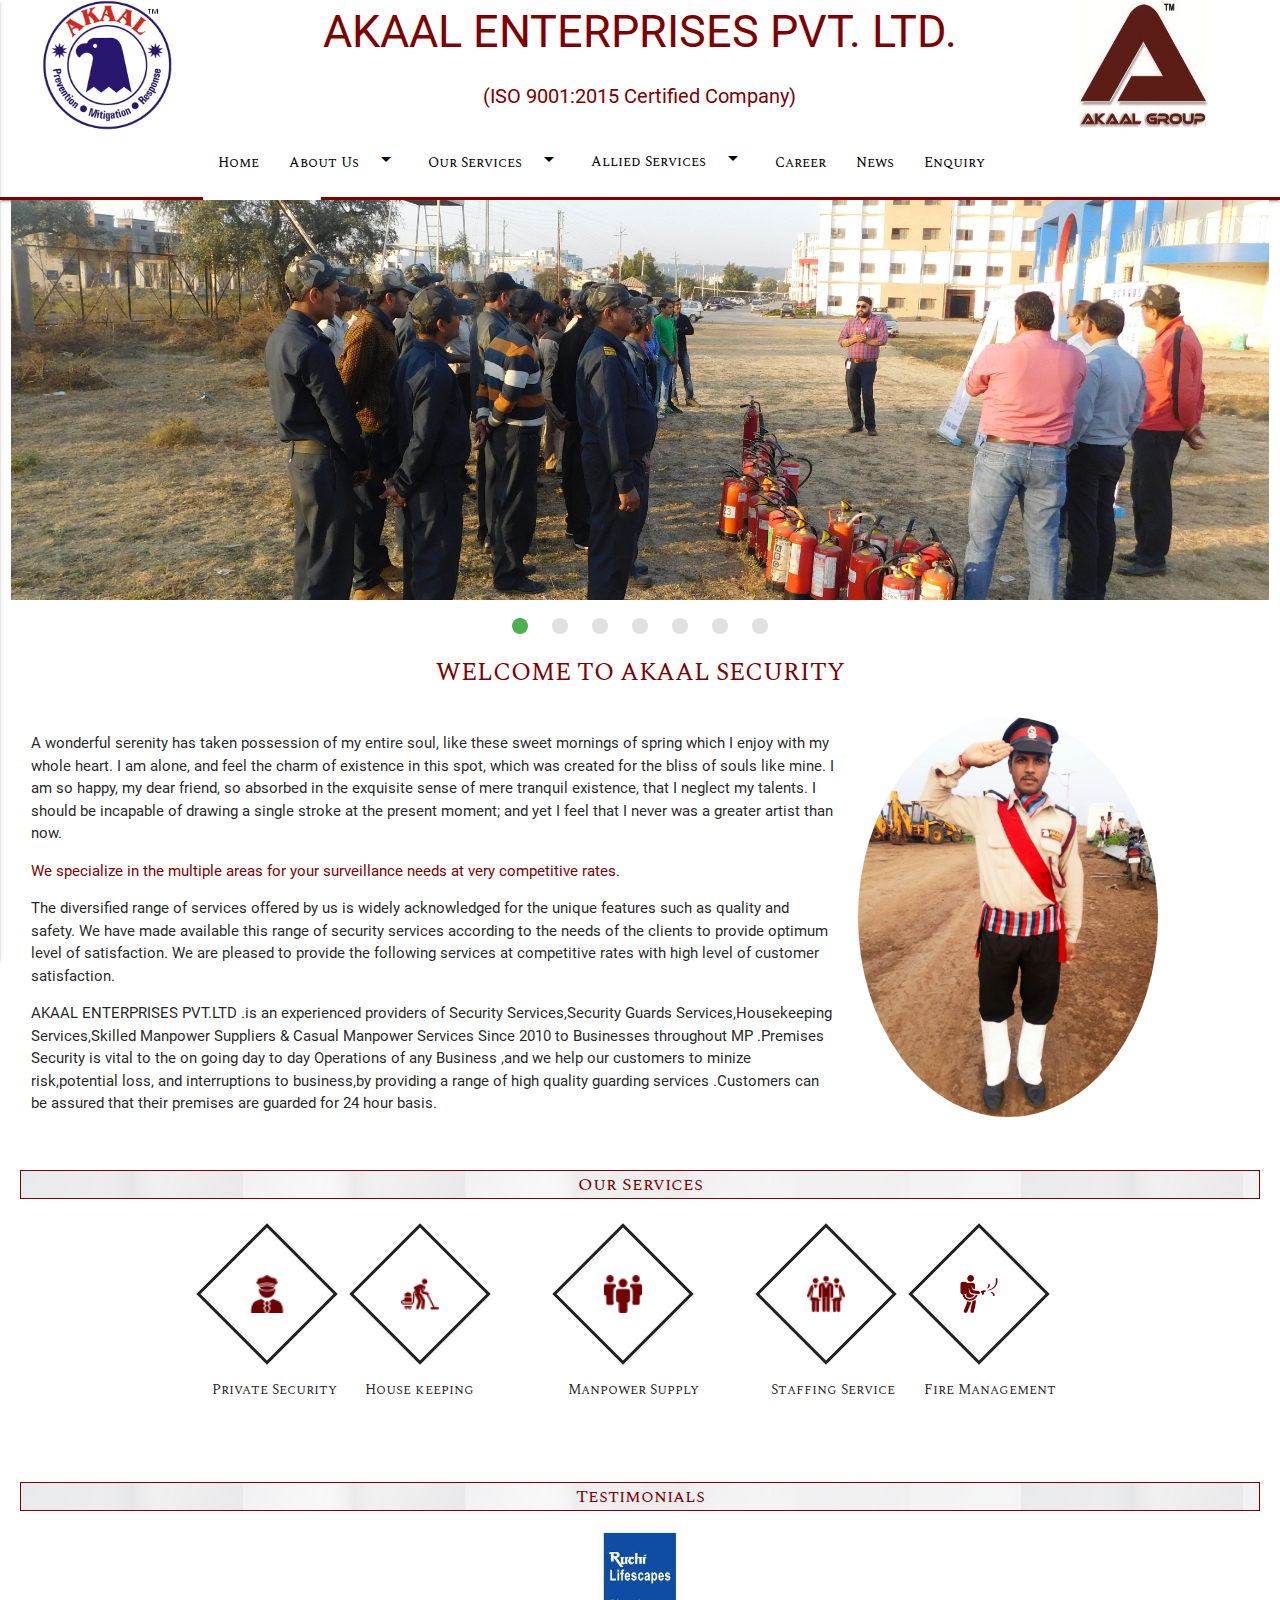
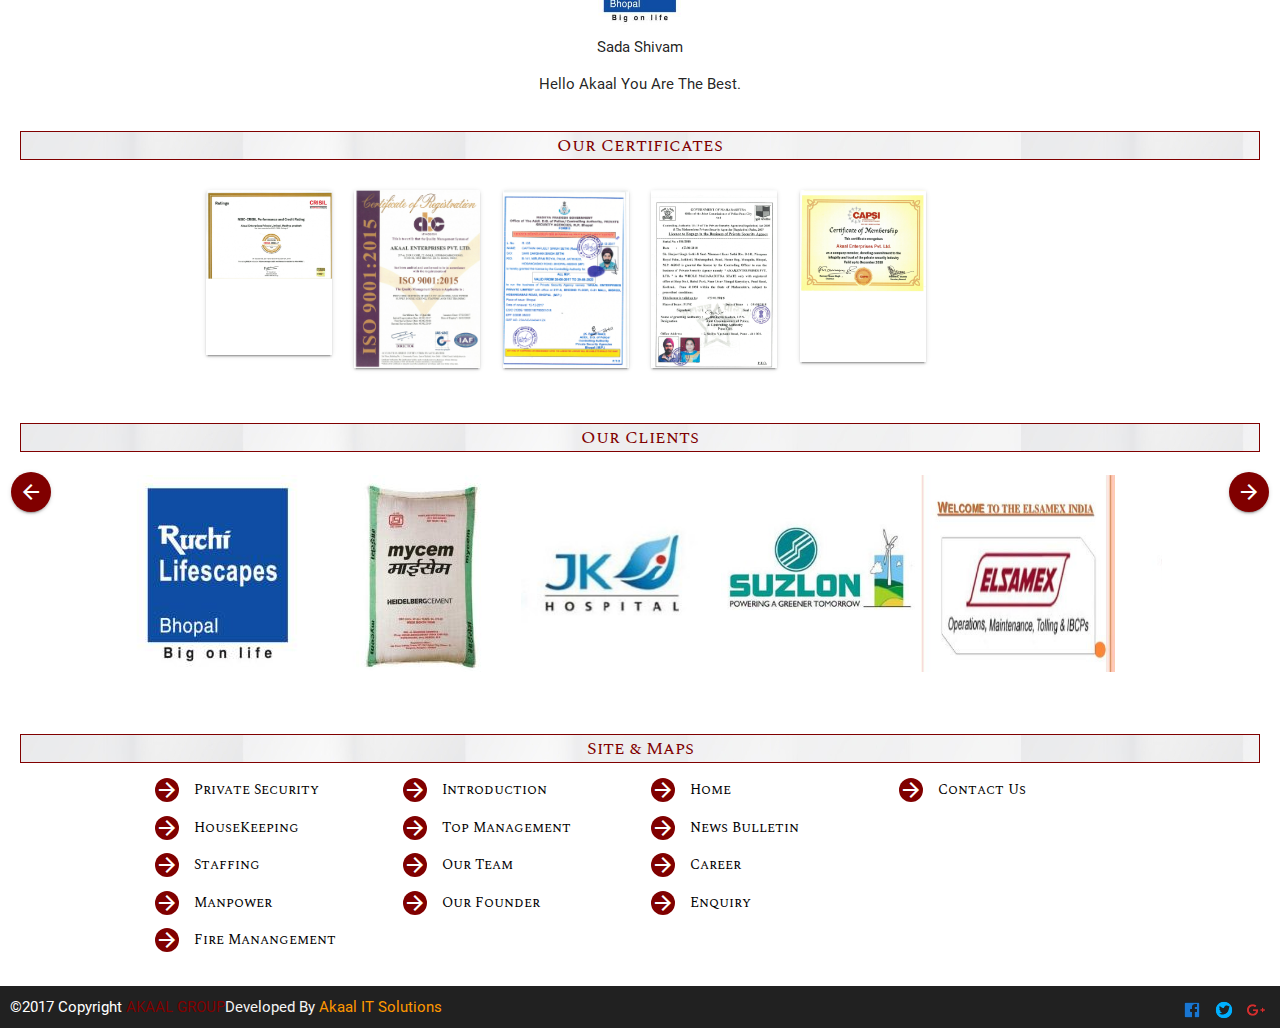
<file: index.html>
<!DOCTYPE html>
  <html>
    <head>
      <link rel="shortcut icon" href="images/logo.png" type="image/x-icon">
      <title>Home</title>
      <!--Import Google Icon Font-->
      <link href="https://fonts.googleapis.com/icon?family=Material+Icons" rel="stylesheet">
      <!--Import materialize.css-->
       <link type="text/css" rel="stylesheet" href="css/style.css"  media="screen,projection"/>
       <link rel="stylesheet" href="https://cdnjs.cloudflare.com/ajax/libs/animate.css/3.5.2/animate.min.css">
      <link type="text/css" rel="stylesheet" href="css/materialize.min.css"  media="screen,projection"/>

      <!--Let browser know website is optimized for mobile-->
      <meta name="viewport" content="width=device-width, initial-scale=1.0"/>
      <link href="https://fonts.googleapis.com/css?family=Spectral+SC" rel="stylesheet">
      <link href="https://fonts.googleapis.com/css?family=Spectral+SC:800" rel="stylesheet">
     <link href="https://fonts.googleapis.com/css?family=Vollkorn+SC" rel="stylesheet">

    </head>

<body>

<nav class="nav-edit" style="height:200px;">
<a href="#" data-activates="slide-out" class="right button-collapse"><i class="maroon-text material-icons">menu</i></a>
<div class="row" style="height:130px;margin-bottom:0px;">

<div class="col s12 m4 l2 center hide-on-med-and-down " style="height:130px;margin-bottom:0px;">
<a href="#!" class="brand-logo" style="position:relative;"><img class=""  src="images/logowithtm.png" width="130" height="130"/></a>
</div>

<div class="col s12 m4 l8 center" style="margin-bottom:0px;">
  <p class="hide-on-med-and-down maroon-text center animated bounce" style="position:relative;margin-top:0px;margin-bottom:0px;font-size:45px;">AKAAL ENTERPRISES PVT. LTD.</p>
  <p class="hide-on-med-and-down maroon-text centeranimated bounce" style="height:20px;position:relative;font-size:20px;margin-left:0px;margin-top:0px;margin-bottom:0px;padding:0px;">(ISO 9001:2015 Certified Company)</p>
</div>

<div class="col s12 m4 l2" style="height:130px;margin-bottom:0px;">
<a href="#!" class="brand-logo" style="position:relative;"><img class=""  src="images/logoakaal.jpg" width="130" height="130"/></a>
</div>

</div>

<div class="row container" style="height:60px;margin-bottom:0px;">
<div class="col s12 m12 l12 center" style="height:60px;position:realative;">
<ul class="black-text hide-on-med-and-down">

  <li><a class="black-text font-new white waves-effect waves-red" href="index.html">Home</a></li>
  <li><a class="dropdown-button font-new black-text white waves-effect waves-red" href="#!" data-activates="dropdown2">About Us<i class="material-icons right">arrow_drop_down</i></a></li>
  <li><a class="dropdown-button font-new black-text white waves-effect waves-red" href="#!" data-activates="dropdown1">Our Services<i class="material-icons right">arrow_drop_down</i></a></li>
  <li class="white"><a class="dropdown-buttonelite black-text font-new"  href="#!" data-activates="dropdown3">Allied Services<i class="right material-icons">arrow_drop_down</i></a></li>
      <li><a class="black-text font-new white waves-effect waves-red" href="career.html">Career</a></li>
      <li><a class="black-text font-new white waves-effect waves-red" href="news.html">News</a></li>
      <li><a class="black-text font-new white waves-effect waves-red" href="enquiry.html">Enquiry</a></li>
      <li><a class="black-text font-new white waves-effect waves-red" href="contactus.php">Contact Us</a></li>
       
    </ul>
  </div>
 
</div>
</nav>
 
<!-- Dropdown Structure -->
<ul id="dropdown1" class="dropdown-content">
  <li class="white waves-effect waves-red"><a class="black-text" style="font-family:'Spectral SC',serif;font-style: bold;font-size:12px;" href="privatesecurity.html">Private Security</a></li>
  <li class="white waves-effect waves-red"><a class="black-text" style="font-family:'Spectral SC',serif;font-style: bold;font-size:12px;" href="housekeeping.html">Housekeeping</a></li>
  <li class="white waves-effect waves-red"><a class="black-text" style="font-family:'Spectral SC',serif;font-style: bold;font-size:12px;" href="manpower.html">Manpower Supply</a></li>
  <li class="white waves-effect waves-red"><a class="black-text" style="font-family:'Spectral SC',serif;font-style: bold;font-size:12px;" href="staffing.html">Staffing</a></li>
  <li class="white waves-effect waves-red"><a class="black-text" style="font-family:'Spectral SC',serif;font-style: bold;font-size:12px;" href="firemanagement.html">Fire Management</a></li>
</ul>
<ul id="dropdown2" class="dropdown-content">
  <li class="white waves-effect waves-red"><a class="black-text" style="font-family: 'Spectral SC',serif;font-style: bold;font-size: 12px;" href="introduction.html">Introduction</a></li>
  <li class="white waves-effect waves-red"><a class="black-text" style="font-family: 'Spectral SC',serif;font-style: bold;font-size: 12px;" href="topmanagement.html">Top Management</a></li>
  <li class="white waves-effect waves-red"><a class="black-text" style="font-family: 'Spectral SC',serif;font-style: bold;font-size: 12px;"  href="ourteam.html">Our Team</a></li>
  <li class="white waves-effect waves-red"><a class="black-text" style="font-family: 'Spectral SC',serif;font-style: bold;font-size: 12px;" href="ourfounder.html">Our Founder</a></li>
</ul>
<ul id="dropdown3" class="dropdown-content">
  <li class="white waves-effect waves-red"><a class="black-text" style="font-family: 'Spectral SC',serif;font-style: bold;font-size: 12px;" href="https://akaalitsolution.000webhostapp.com">IT Solutions</a></li>
  <li class="white waves-effect waves-red"><a class="black-text" style="font-family: 'Spectral SC',serif;font-style: bold;font-size: 12px;" href="#!">Food & Cafeteria</a></li>
  <li class="white waves-effect waves-red"><a class="black-text" style="font-family: 'Spectral SC',serif;font-style: bold;font-size: 12px;" href="http://falcontoursntravels.com">Tours & Travels</a></li>
</ul>

<ul id="slide-out" class="side-nav">

      <li><a class="black-text font-new white waves-effect waves-red" href="index.html">Home</a></li>
        <!-- Dropdown Trigger -->
        <li class="no-padding">
        <ul class="collapsible collapsible-accordion">
      <li><a class="collapsible-header font-new black-text white waves-effect waves-red">About Us<i class="material-icons right">arrow_drop_down</i></a>
         <div class="collapsible-body">
              <ul>
                <li class="white waves-effect waves-red"><a class="black-text font-new" href="introduction.html">Introduction</a></li>
                <li class="white waves-effect waves-red"><a class="black-text font-new" href="topmanagement.html">Top Management</a></li>
                <li class="white waves-effect waves-red"><a class="black-text font-new" href="ourteam.html">Our Team</a></li>
                <li class="white waves-effect waves-red"><a class="black-text font-new" href="ourfounder.html">Our Founder</a></li>
              </ul>
        </div>
      </li>

      <li><a class="collapsible-header font-new black-text white waves-effect waves-red">Our Services<i class="material-icons right">arrow_drop_down</i></a>
         <div class="collapsible-body">
              <ul>
                <li class="white waves-effect waves-red"><a class="black-text font-new"  href="privatesecurity.html">Private Security</a></li>
                <li class="white waves-effect waves-red"><a class="black-text font-new"  href="housekeeping.html">Housekeeping</a></li>
                <li class="white waves-effect waves-red"><a class="black-text font-new"  href="manpower.html">Manpower Supply</a></li>
                <li class="white waves-effect waves-red"><a class="black-text font-new"  href="staffing.html">Staffing</a></li>
                <li class="white waves-effect waves-red"><a class="black-text font-new"  href="firemanagement.html">Fire Management</a></li>
              </ul>
        </div>
      </li>

       <li class="white"><a class="collapsible-header font-new black-text white waves-effect waves-red">Allied Services<i class="material-icons right">arrow_drop_down</i></a>
                <div class="collapsible-body">
                  <ul>
                    <li class="white waves-effect waves-red"><a class="black-text font-new" style="text-size:12px;" href="https://akaalitsolution.000webhostapp.com">IT Solutions</a></li>
                    <li class="white waves-effect waves-red"><a class="black-text font-new" style="text-size:12px;" href="#!">Food & Cafeteria</a></li>
                    <li class="white waves-effect waves-red"><a class="black-text font-new" style="text-size:12px;" href="http://falcontoursntravels.com">Tours & Travels</a></li>
                  </ul>
                </div>
      </li>

      </ul>
      </li>
      <!-- Dropdown Trigger -->
      
      <li><a class="black-text font-new white waves-effect waves-red" href="career.html">Career</a></li>
      <li><a class="black-text font-new white waves-effect waves-red" href="news.html">News</a></li>
      <li><a class="black-text font-new white waves-effect waves-red" href="enquiry.html">Enquiry</a></li>
      <li><a class="black-text font-new white waves-effect waves-red" href="contactus.php">Contact Us</a></li>

  </ul>
 
<!---Banner-->
<div class="row">
<div class="col s12 m12 l12">

<div class="slider">
    <ul class="slides">

      <li>
        <img src="images/images9.jpg"> 
       
      </li>
      <li>
        <img src="images/images5.jpg">
       
      </li>
      <li>
        <img src="images/images11.jpg">
       
      </li>
      <li>
        <img src="images/image1.jpg"> 
        
      </li>
      <li>
        <img src="images/images12.jpg"> 
        
      </li>
      <li>
        <img src="images/images13.jpg"> 
       
      </li>
      <li>
        <img src="images/images14.jpg"> 
       
      </li>
     
    </ul>
  </div>



</div>

</div>
 

<div class="center">
<h5 class="pulse maroon-text txtsize animated tada" style="font-size:25px;">WELCOME TO AKAAL SECURITY</h5>
</div>

<!--/Banner-->
<!--About Us-->
<div class="row" style="padding:20px;">

<div class="col s12 m12 l8 left animated bounce">
      <p>A wonderful serenity has taken possession of my entire soul, like these sweet mornings of spring which I enjoy with my whole heart. I am alone, and feel the charm of existence in this spot, which was created for the bliss of souls like mine. I am so happy, my dear friend, so absorbed in the exquisite sense of mere tranquil existence, that I neglect my talents. I should be incapable of drawing a single stroke at the present moment; and yet I feel that I never was a greater artist than now.</p>
      <p class="maroon-text">We specialize in the multiple areas for your surveillance needs at very competitive rates.</p>
<p>The diversified range of services offered by us is widely acknowledged for the unique features such as quality and safety. We have made available this range of security services according to the needs of the clients to provide optimum level of satisfaction. We are pleased to provide the following services at competitive rates with high level of customer satisfaction.
</p>
<p>AKAAL ENTERPRISES PVT.LTD .is an experienced providers of Security Services,Security Guards Services,Housekeeping Services,Skilled Manpower Suppliers & Casual Manpower Services Since 2010 to Businesses throughout MP .Premises Security is vital to the on going day to day Operations of any Business ,and we help our customers to minize risk,potential loss, and interruptions to business,by providing a range of high quality guarding services .Customers can be assured that their premises are guarded for 24 hour basis.</p>
</div>

<div class="col s12 m12 l4 left">
<img src="images/guard.jpg" class="responsive-img circle hoverable animated flipInX" width="300" height="350" alt=""/>
</div>

</div>

<!--/About Us-->

<!--Our Service-->

<div class="row animated lightSpeedIn" style="margin:20px;">
 <div class="center font-new border-all" width="35%"><div class="maroon-text" style="font-size:18px;">Our Services</div></div>
</div>

<div class="container">
<div class="row animated lightSpeedIn">

<div class="col s12 m12 l2">
<div class="gallery">
  <div class="rotate-grid hoverable" style="margin:20px;">
   <a  href="privatesecurity.html">
    <img class="rotateimg180" src="images/policeman.png">
  </a>
</div>
  <div class="desc font-new">Private Security</div>
</div>

</div>

<div class="col s12 m12 l2">
<div class="gallery">
  <div class="rotate-grid hoverable" style="margin:20px;">
  <a  href="housekeeping.html">
    <img class="rotateimg180" src="images/house.png" alt="Fjords">
  </a>
</div>
  <div class="desc font-new">House keeping</div>
</div>

</div>

<div class="col s12 m12 l2" style="margin-left:50px;margin-right:50px;">
<div class="gallery">
  <div class="rotate-grid hoverable center" style="margin:20px;">
  <a  href="manpower.html">
    <img class="rotateimg180" src="images/team.png" alt="Fjords">
  </a>
</div>
  <div class="desc font-new">Manpower Supply</div>
</div>

</div>

<div class="col s12 m12 l2">
<div class="gallery">
  <div class="rotate-grid hoverable center" style="margin:20px;">
  <a  href="staffing.html">
    <img class="rotateimg180" src="images/staff.png" alt="Fjords">
  </a>
</div>
  <div class="desc font-new">Staffing Service</div>
</div>

</div>

<div class="col s12 m12 l2">
<div class="gallery">
  <div class="rotate-grid hoverable center" style="margin:20px;">
  <a  href="firemanagement.html">
    <img class="rotateimg180" src="images/fireman.png" alt="Fjords">
  </a>
</div>
  <div class="desc font-new">Fire Management</div>
</div>

 </div>

</div>
</div>
<!--/Our Service-->
<br>
<!--Testimonial-->

<div class="row" style="margin:20px;">
  <div class="center font-new border-all" width="35%"><div class="maroon-text" style="font-size:18px;">Testimonials</div></div>

<div class="col s12 m12 l12 center">

<div class="testimonials">

<div class="afade">
<ul>
<li><img src="images/client1.jpg" width="100" hieght="100"></li>
<li><span>Sada Shivam</span></li>
<li><p>Hello Akaal You Are The Best.</p></li>
</ul>
</div>
<div class="afade">
<ul>
<li><img src="images/client2.jpg" width="100" hieght="100"></li>
<li><span>Tuneer Mahatpure</span></li>
<li><p>Hello Akaal You Are The Best.</p></li>
</ul>
</div>
<div class="afade">
<ul>
<li><img src="images/client3.jpg" width="100" hieght="100"></li>
<li><span>Gufran Azam</span></li>
<li><p>Hello Akaal You Are The Best.</p></li>
</ul>
</div>

</div>

</div>
</div>

<!--/Testimonial-->
<!--certificate-->
<div class="row animated lightSpeedIn" style="margin:20px;">
 <div class="center font-new border-all" width="35%"><div class="maroon-text" style="font-size:18px;">Our Certificates</div></div>
<br>
<div class="container">

<div class="row">

<div class="col s4 m4 l2">
   <div class="card hoverable">
    <div class="card-image waves-effect waves-block waves-red">
      <a class="waves-effect waves-red modal-trigger" href="#modal1"><img class="materialboxed" src="images/CRISIL.jpg"></a>
    </div>
  </div>
</div>
<div class="col s4 m4 l2">
   <div class="card hoverable">
    <div class="card-image waves-effect waves-block waves-light">
       <a class="waves-effect waves-red modal-trigger" href="#modal2"><img class="materialboxed" src="images/ISO.jpg"></a>
    </div>
 </div>
</div>
  <div class="col s4 m4 l2">
   <div class="card hoverable">
    <div class="card-image waves-effect waves-block waves-light">
      <a class="waves-effect waves-red modal-trigger" href="#modal3"><img class="materialboxed" src="images/PSARA.jpg"><a>
    </div>
  </div>
</div>
 <div class="col s4 m4 l2">
   <div class="card hoverable">
    <div class="card-image waves-effect waves-block waves-light">
      <a class="waves-effect waves-red modal-trigger" href="#modal4"><img class="materialboxed" src="images/PSARA_Pune.jpg"><a>
    </div>
  </div>
</div>
<div class="col s4 m4 l2">
   <div class="card hoverable">
    <div class="card-image waves-effect waves-block waves-light">
      <a class="waves-effect waves-red modal-trigger" href="#modal5"><img class="materialboxed" src="images/CAPSI.jpg"><a>
    </div>
  </div>
</div>
  
</div>
</div>
</div>


<!--/certificate-->
<!--Our Clients-->
<div class="row" style="margin:20px;">
 <div class="center font-new border-all" width="35%"><div class="maroon-text" style="font-size:18px;">Our Clients</div></div>
</div>
<div class="row">
<div class="col s12 m4 l1">
      <a class="btn btn-floating waves-effect waves-red left" style="background-color:maroon" onclick="prev()"><i class="material-icons">arrow_back</i></a>
  </div>
    <div class="col s12 m4 l10">
    <div class="carousel">
    <a class="carousel-item item hoverable" style="padding:3px;" href=""><img height="200" src="images/client1.jpg"></a>
    <a class="carousel-item item hoverable" style="padding:3px;" href=""><img height="200" src="images/client2.jpg"></a>
    <a class="carousel-item item hoverable" style="padding:3px;" href=""><img height="200" src="images/client3.jpg"></a>
    <a class="carousel-item item hoverable" style="padding:3px;" href=""><img height="200" src="images/client4.jpg"></a>
    <a class="carousel-item item hoverable" style="padding:3px;" href=""><img height="200" src="images/client5.jpg"></a>
    <a class="carousel-item item hoverable" style="padding:3px;" href=""><img height="200" src="images/client6.jpg"></a>
    <a class="carousel-item item hoverable" style="padding:3px;" href=""><img height="200" src="images/client7.jpg"></a>
    <a class="carousel-item item hoverable" style="padding:3px;" href=""><img height="200" src="images/client8.jpg"></a>
    <a class="carousel-item item hoverable" style="padding:3px;" href=""><img height="200" src="images/client9.jpg"></a>
    <a class="carousel-item item hoverable" style="padding:3px;" href=""><img height="200" src="images/client10.jpg"></a>
    <a class="carousel-item item hoverable" style="padding:3px;" href=""><img height="200" src="images/client11.jpg"></a>
    <a class="carousel-item item hoverable" style="padding:3px;" href=""><img height="200" src="images/client12.jpg"></a>
    <a class="carousel-item item hoverable" style="padding:3px;" href=""><img height="200" src="images/client13.jpg"></a>
    <a class="carousel-item item hoverable" style="padding:3px;" href=""><img height="200" src="images/client14.jpg"></a>
    <a class="carousel-item item hoverable" style="padding:3px;" href=""><img height="200" src="images/client15.jpg"></a>
    <a class="carousel-item item hoverable" style="padding:3px;" href=""><img height="200" src="images/client16.jpg"></a>
    <a class="carousel-item item hoverable" style="padding:3px;" href=""><img height="200" src="images/client17.jpg"></a>
    <a class="carousel-item item hoverable" style="padding:3px;" href=""><img height="200" src="images/client18.jpg"></a>
    <a class="carousel-item item hoverable" style="padding:3px;" href=""><img height="200" src="images/client19.jpg"></a>
    <a class="carousel-item item hoverable" style="padding:3px;" href=""><img height="200" src="images/client20.jpg"></a>
    <a class="carousel-item item hoverable" style="padding:3px;" href=""><img height="200" src="images/client21.jpg"></a>
    <a class="carousel-item item hoverable" style="padding:3px;" href=""><img height="200" src="images/client22.jpg"></a>
    <a class="carousel-item item hoverable" style="padding:3px;" href=""><img height="200" src="images/client23.jpg"></a>
    <a class="carousel-item item hoverable" style="padding:3px;" href=""><img height="200" src="images/client24.jpg"></a>
    <a class="carousel-item item hoverable" style="padding:3px;" href=""><img height="200" src="images/client25.jpg"></a>
    <a class="carousel-item item hoverable" style="padding:3px;" href=""><img height="200" src="images/client26.jpg"></a>
    <a class="carousel-item item hoverable" style="padding:3px;" href=""><img height="200" src="images/client28.jpg"></a>
    <a class="carousel-item item hoverable" style="padding:3px;" href=""><img height="200" src="images/client29.jpg"></a>
    <a class="carousel-item item hoverable" style="padding:3px;" href=""><img height="200" src="images/client31.jpg"></a>
                   
  </div>
    </div>
    <div class="col s12 m4 l1">
      <a class="btn btn-floating waves-effect waves-red right" style="background-color:maroon" onclick="next()"><i class="material-icons">arrow_forward</i></a>
    </div>

</div>
  
<!--/Our Clients-->
 <!-- Modal Structure -->
  <div id="modal1" class="modal modal-fixed-footer">
    <div class="modal-content">
      <h4>CRISIL</h4>
      <img src="images/CRISIL.jpg" class="responsive-img">
    </div>
  </div>
   <div id="modal2" class="modal modal-fixed-footer">
    <div class="modal-content">
      <h4>ISO</h4>
      <img src="images/ISO.jpg" class="responsive-img">
    </div>
  </div>
  <div id="modal3" class="modal modal-fixed-footer">
    <div class="modal-content">
      <h4>PSARA BHOPAL</h4>
      <img src="images/PSARA.jpg" class="responsive-img">
    </div>
  </div>
   <div id="modal4" class="modal modal-fixed-footer">
    <div class="modal-content">
      <h4>PSARA PUNE</h4>
      <img src="images/PSARA_Pune.jpg" class="responsive-img">
    </div>
  </div>
  <div id="modal5" class="modal modal-fixed-footer">
    <div class="modal-content">
      <h4>CAPSI BHOPAL</h4>
      <img src="images/CAPSI.jpg" class="responsive-img">
    </div>
  </div>
  <!--/Modal Structure -->

<!--SiteMaps-->
<br>
<div class="row" style="margin:20px;">
  <div class="center font-new border-all" width="35%"><div class="maroon-text" style="font-size:18px;">Site & Maps</div></div>
<div style="padding-left:10%; padding-right:10%;">
     <div class="col s12 m12 l3">
        <!-- Promo Content 1 goes here -->
        <ul>
          <li><p><a id="id1" onmouseover="document.getElementById('id1').style.color = 'maroon'" onmouseleave="document.getElementById('id1').style.color = 'black'" class="font-new" style="color:#000;" href="privatesecurity.html">Private Security</a><i class="hoverable material-icons circle maroon white-text left">arrow_forward</i></p></li>
          <li><p><a id="id2" onmouseover="document.getElementById('id2').style.color = 'maroon'" onmouseleave="document.getElementById('id2').style.color = 'black'" class="font-new" style="color:#000;" href="housekeeping.html">HouseKeeping</a><i class="material-icons circle maroon white-text left">arrow_forward</i></p></li>
          <li><p><a id="id3" onmouseover="document.getElementById('id3').style.color = 'maroon'" onmouseleave="document.getElementById('id3').style.color = 'black'" class="font-new" style="color:#000;" href="staffing.html">Staffing</a><i class="material-icons circle maroon white-text left">arrow_forward</i></p></li>
          <li><p><a id="id4" onmouseover="document.getElementById('id4').style.color = 'maroon'" onmouseleave="document.getElementById('id4').style.color = 'black'" class="font-new" style="color:#000;" href="manpower.html">Manpower</a><i class="material-icons circle maroon white-text left">arrow_forward</i></p></li>
          <li><p><a id="id14" onmouseover="document.getElementById('id14').style.color = 'maroon'" onmouseleave="document.getElementById('id14').style.color = 'black'" class="font-new" style="color:#000;" href="firemanagement.html">Fire Manangement</a><i class="material-icons circle maroon white-text left">arrow_forward</i></p></li>
        </ul>
      </div>
      <div class="col s12 m12 l3">
        <!-- Promo Content 2 goes here -->
        <ul>
          <li><p><a id="id5" onmouseover="document.getElementById('id5').style.color = 'maroon'" onmouseleave="document.getElementById('id5').style.color = 'black'" class="font-new" style="color:#000;" href="introduction.html">Introduction</a><i class="material-icons circle maroon white-text left">arrow_forward</i></p></li>
          <li><p><a id="id6" onmouseover="document.getElementById('id6').style.color = 'maroon'" onmouseleave="document.getElementById('id6').style.color = 'black'" class="font-new" style="color:#000;" href="topmanagement.html">Top Management</a><i class="material-icons circle maroon white-text left">arrow_forward</i></p></li>
          <li><p><a id="id7" onmouseover="document.getElementById('id7').style.color = 'maroon'" onmouseleave="document.getElementById('id7').style.color = 'black'" class="font-new" style="color:#000;" href="ourteam.html">Our Team</a><i class="material-icons circle maroon white-text left">arrow_forward</i></p></li>
          <li><p><a id="id8" onmouseover="document.getElementById('id8').style.color = 'maroon'" onmouseleave="document.getElementById('id8').style.color = 'black'" class="font-new" style="color:#000;" href="ourfounder.html">Our Founder</a><i class="material-icons circle maroon white-text left">arrow_forward</i></p></li>
        </ul>
      </div>
      <div class="col s12 m12 l3">
        <!-- Promo Content 3 goes here -->
        <ul>
          <li><p><a id="id9" onmouseover="document.getElementById('id9').style.color = 'maroon'" onmouseleave="document.getElementById('id9').style.color = 'black'" class="font-new" style="color:#000;" href="index.html">Home</a><i class="material-icons circle maroon white-text left">arrow_forward</i></p></li>
          <li><p><a id="id10" onmouseover="document.getElementById('id10').style.color = 'maroon'" onmouseleave="document.getElementById('id10').style.color = 'black'" class="font-new" style="color:#000;" href="news.html">News Bulletin</a><i class="material-icons circle maroon white-text left">arrow_forward</i></p></li>
           <li><p><a id="id13" onmouseover="document.getElementById('id13').style.color = 'maroon'" onmouseleave="document.getElementById('id13').style.color = 'black'" class="font-new" style="color:#000;" href="career.html">Career</a><i class="material-icons circle maroon white-text left">arrow_forward</i></p></li>
          <li><p><a id="id11" onmouseover="document.getElementById('id11').style.color = 'maroon'" onmouseleave="document.getElementById('id11').style.color = 'black'" class="font-new" style="color:#000;" href="enquiry.html">Enquiry</a><i class="material-icons circle maroon white-text left">arrow_forward</i></p></li>
        </ul>
      </div>
       <div class="col s12 m12 l3">
        <!-- Promo Content 3 goes here -->
        <ul>
       
          <li><p><a id="id12" onmouseover="document.getElementById('id12').style.color = 'maroon'" onmouseleave="document.getElementById('id12').style.color = 'black'" class="font-new" style="color:#000;" href="contactus.php">Contact Us</a><i class="material-icons circle maroon white-text left">arrow_forward</i></p></li>
        </ul>
      </div>


</div>
</div>
<!--/SiteMaps-->
<!--footer-->
<div class="grey darken-4" style="padding:10px">
            <div class="left">
            <span style="color:white;">&copy;2017 Copyright <color style="color:maroon;">AKAAL GROUP</color> </span>
            </div>
            <div class="right animated lightSpeedIn">
                   <span><a class="grey-text text-lighten-3" href="https://www.facebook.com/akaalenterprises"><img width="20" height="20" class="trans" src="images/fb1.png"></a></span>
                   <span><a class="grey-text text-lighten-3" href="https://twitter.com/akaal_group"><img width="20" height="20" class="trans" src="images/twitter.png"></a></span>
                   <span><a class="grey-text text-lighten-3" href="https://plus.google.com/u/0/communities/105179974069145862114"><img width="20" height="20" class="trans" src="images/gplus.png"></a></span>
            </div>
            <span><a class="grey-text text-lighten-4 center" href="#!">Developed By<color class="orange-text"> Akaal IT Solutions<color></a></span>

        </div>
<!--/footer-->
<div class="center">
 <script async src="//pagead2.googlesyndication.com/pagead/js/adsbygoogle.js"></script>
      <ins class="adsbygoogle" style="display:block" data-ad-client="ca-pub-6720364692704115" data-ad-slot="5028272117" data-ad-format="auto"></ins>
      <script type="text/javascript">(adsbygoogle = window.adsbygoogle || []).push({});
      </script>
</div>

      <!--Import jQuery before materialize.js-->
      <script type="text/javascript" src="https://code.jquery.com/jquery-3.2.1.min.js"></script>
      <script type="text/javascript" src="js/script.js"></script>
      <script type="text/javascript" src="js/materialize.min.js"></script>

    </body>
  </html>
</file>
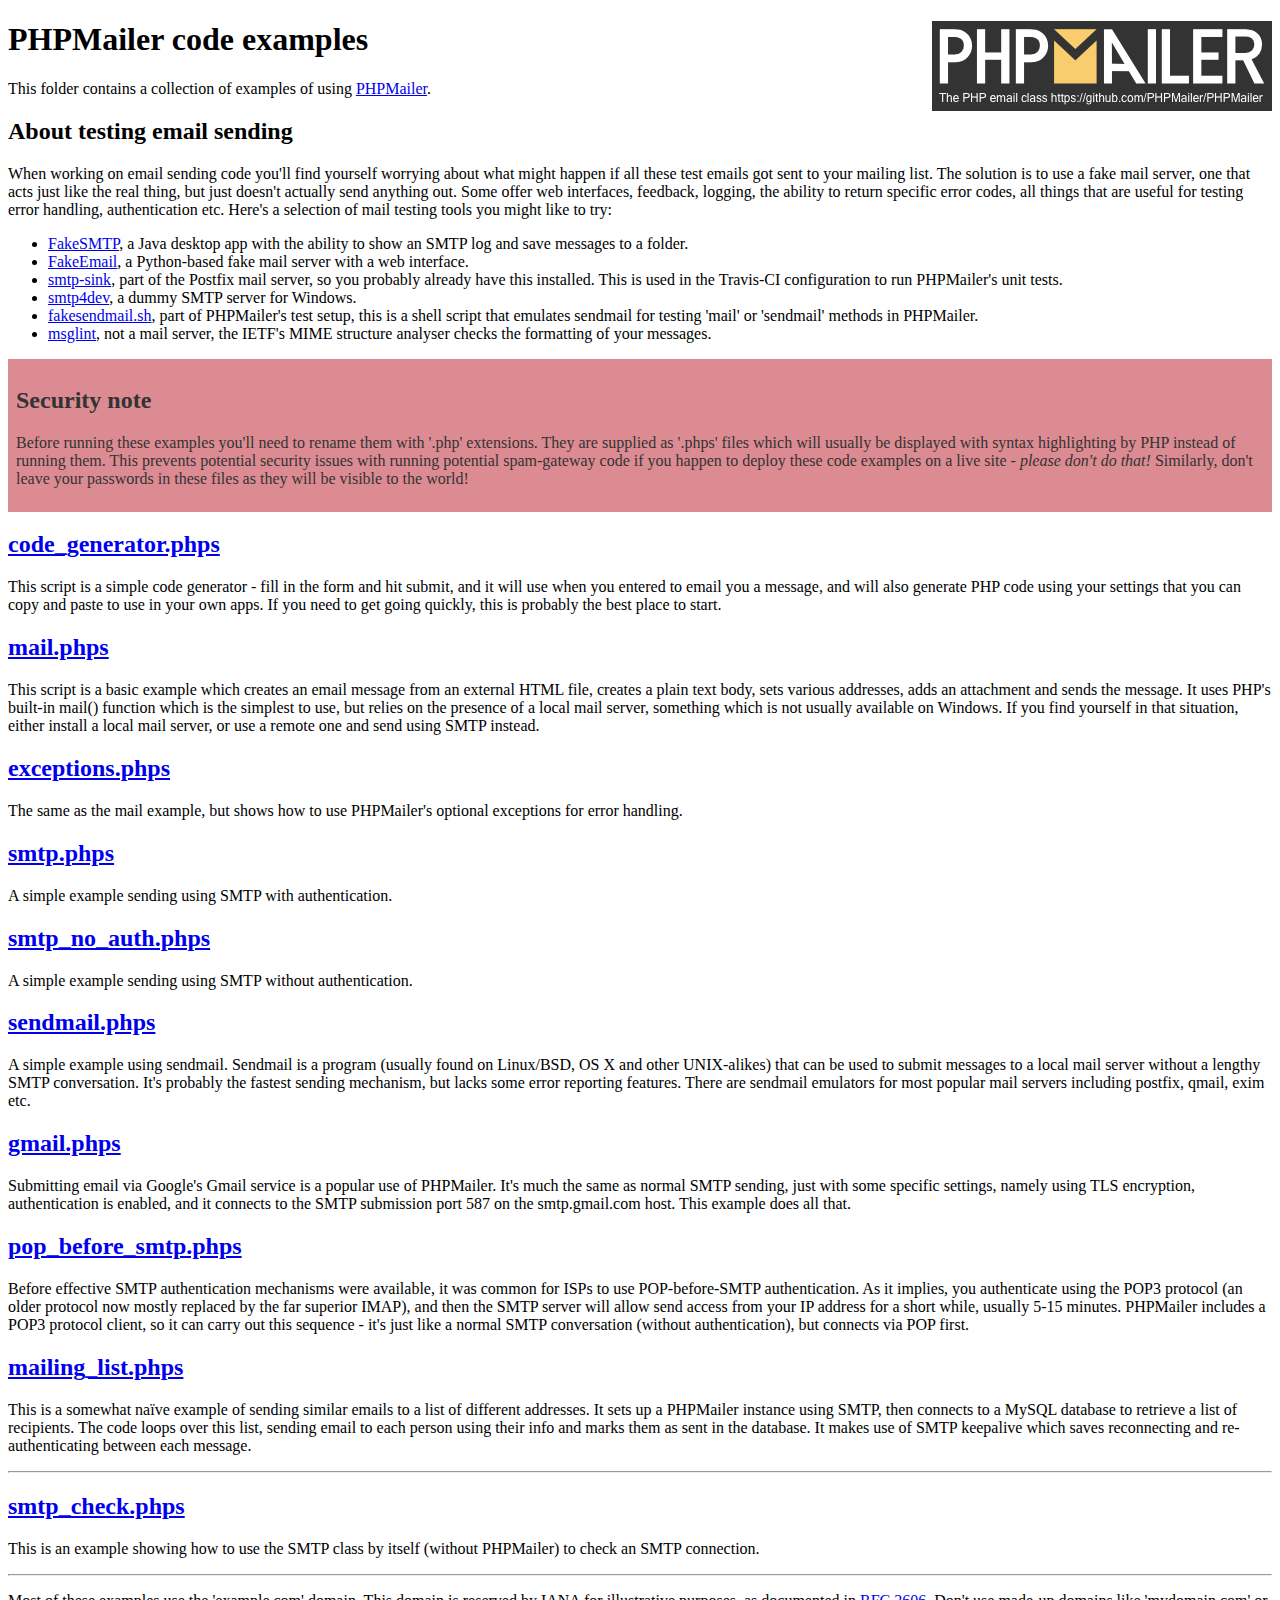
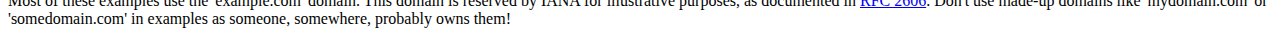
<file: phpmailer/examples/index.html>
<!DOCTYPE html>
<html>
<head>
	<meta charset="UTF-8">
	<title>PHPMailer Examples</title>
</head>
<body>
<h1>PHPMailer code examples<a href="https://github.com/PHPMailer/PHPMailer"><img src="images/phpmailer.png" style="float:right; border:0;" alt="PHPMailer logo"></a></h1>
<p>This folder contains a collection of examples of using <a href="https://github.com/PHPMailer/PHPMailer">PHPMailer</a>.</p>
<h2>About testing email sending</h2>
<p>When working on email sending code you'll find yourself worrying about what might happen if all these test emails got sent to your mailing list. The solution is to use a fake mail server, one that acts just like the real thing, but just doesn't actually send anything out. Some offer web interfaces, feedback, logging, the ability to return specific error codes, all things that are useful for testing error handling, authentication etc. Here's a selection of mail testing tools you might like to try:</p>
<ul>
  <li><a href="https://github.com/Nilhcem/FakeSMTP">FakeSMTP</a>, a Java desktop app with the ability to show an SMTP log and save messages to a folder. </li>
  <li><a href="https://github.com/isotoma/FakeEmail">FakeEmail</a>, a Python-based fake mail server with a web interface.</li>
  <li><a href="http://www.postfix.org/smtp-sink.1.html">smtp-sink</a>, part of the Postfix mail server, so you probably already have this installed. This is used in the Travis-CI configuration to run PHPMailer's unit tests.</li>
  <li><a href="http://smtp4dev.codeplex.com">smtp4dev</a>, a dummy SMTP server for Windows.</li>
  <li><a href="https://github.com/PHPMailer/PHPMailer/blob/master/test/fakesendmail.sh">fakesendmail.sh</a>, part of PHPMailer's test setup, this is a shell script that emulates sendmail for testing 'mail' or 'sendmail' methods in PHPMailer.</li>
  <li><a href="http://tools.ietf.org/tools/msglint/">msglint</a>, not a mail server, the IETF's MIME structure analyser checks the formatting of your messages.</li>
</ul>
<div style="padding: 8px; color: #333333; background-color: #dc8b92">
<h2>Security note</h2>
<p>Before running these examples you'll need to rename them with '.php' extensions. They are supplied as '.phps' files which will usually be displayed with syntax highlighting by PHP instead of running them. This prevents potential security issues with running potential spam-gateway code if you happen to deploy these code examples on a live site - <em>please don't do that!</em> Similarly, don't leave your passwords in these files as they will be visible to the world!</p>
</div>
<h2><a href="code_generator.phps">code_generator.phps</a></h2>
<p>This script is a simple code generator - fill in the form and hit submit, and it will use when you entered to email you a message, and will also generate PHP code using your settings that you can copy and paste to use in your own apps. If you need to get going quickly, this is probably the best place to start.</p>
<h2><a href="mail.phps">mail.phps</a></h2>
<p>This script is a basic example which creates an email message from an external HTML file, creates a plain text body, sets various addresses, adds an attachment and sends the message. It uses PHP's built-in mail() function which is the simplest to use, but relies on the presence of a local mail server, something which is not usually available on Windows. If you find yourself in that situation, either install a local mail server, or use a remote one and send using SMTP instead.</p>
<h2><a href="exceptions.phps">exceptions.phps</a></h2>
<p>The same as the mail example, but shows how to use PHPMailer's optional exceptions for error handling.</p>
<h2><a href="smtp.phps">smtp.phps</a></h2>
<p>A simple example sending using SMTP with authentication.</p>
<h2><a href="smtp_no_auth.phps">smtp_no_auth.phps</a></h2>
<p>A simple example sending using SMTP without authentication.</p>
<h2><a href="sendmail.phps">sendmail.phps</a></h2>
<p>A simple example using sendmail. Sendmail is a program (usually found on Linux/BSD, OS X and other UNIX-alikes) that can be used to submit messages to a local mail server without a lengthy SMTP conversation. It's probably the fastest sending mechanism, but lacks some error reporting features. There are sendmail emulators for most popular mail servers including postfix, qmail, exim etc.</p>
<h2><a href="gmail.phps">gmail.phps</a></h2>
<p>Submitting email via Google's Gmail service is a popular use of PHPMailer. It's much the same as normal SMTP sending, just with some specific settings, namely using TLS encryption, authentication is enabled, and it connects to the SMTP submission port 587 on the smtp.gmail.com host. This example does all that.</p>
<h2><a href="pop_before_smtp.phps">pop_before_smtp.phps</a></h2>
<p>Before effective SMTP authentication mechanisms were available, it was common for ISPs to use POP-before-SMTP authentication. As it implies, you authenticate using the POP3 protocol (an older protocol now mostly replaced by the far superior IMAP), and then the SMTP server will allow send access from your IP address for a short while, usually 5-15 minutes. PHPMailer includes a POP3 protocol client, so it can carry out this sequence - it's just like a normal SMTP conversation (without authentication), but connects via POP first.</p>
<h2><a href="mailing_list.phps">mailing_list.phps</a></h2>
<p>This is a somewhat naïve example of sending similar emails to a list of different addresses. It sets up a PHPMailer instance using SMTP, then connects to a MySQL database to retrieve a list of recipients. The code loops over this list, sending email to each person using their info and marks them as sent in the database. It makes use of SMTP keepalive which saves reconnecting and re-authenticating between each message.</p>
<hr>
<h2><a href="smtp_check.phps">smtp_check.phps</a></h2>
<p>This is an example showing how to use the SMTP class by itself (without PHPMailer) to check an SMTP connection.</p>
<hr>
<p>Most of these examples use the 'example.com' domain. This domain is reserved by IANA for illustrative purposes, as documented in <a href="http://tools.ietf.org/html/rfc2606">RFC 2606</a>. Don't use made-up domains like 'mydomain.com' or 'somedomain.com' in examples as someone, somewhere, probably owns them!</p>
</body>
</html>
</file>
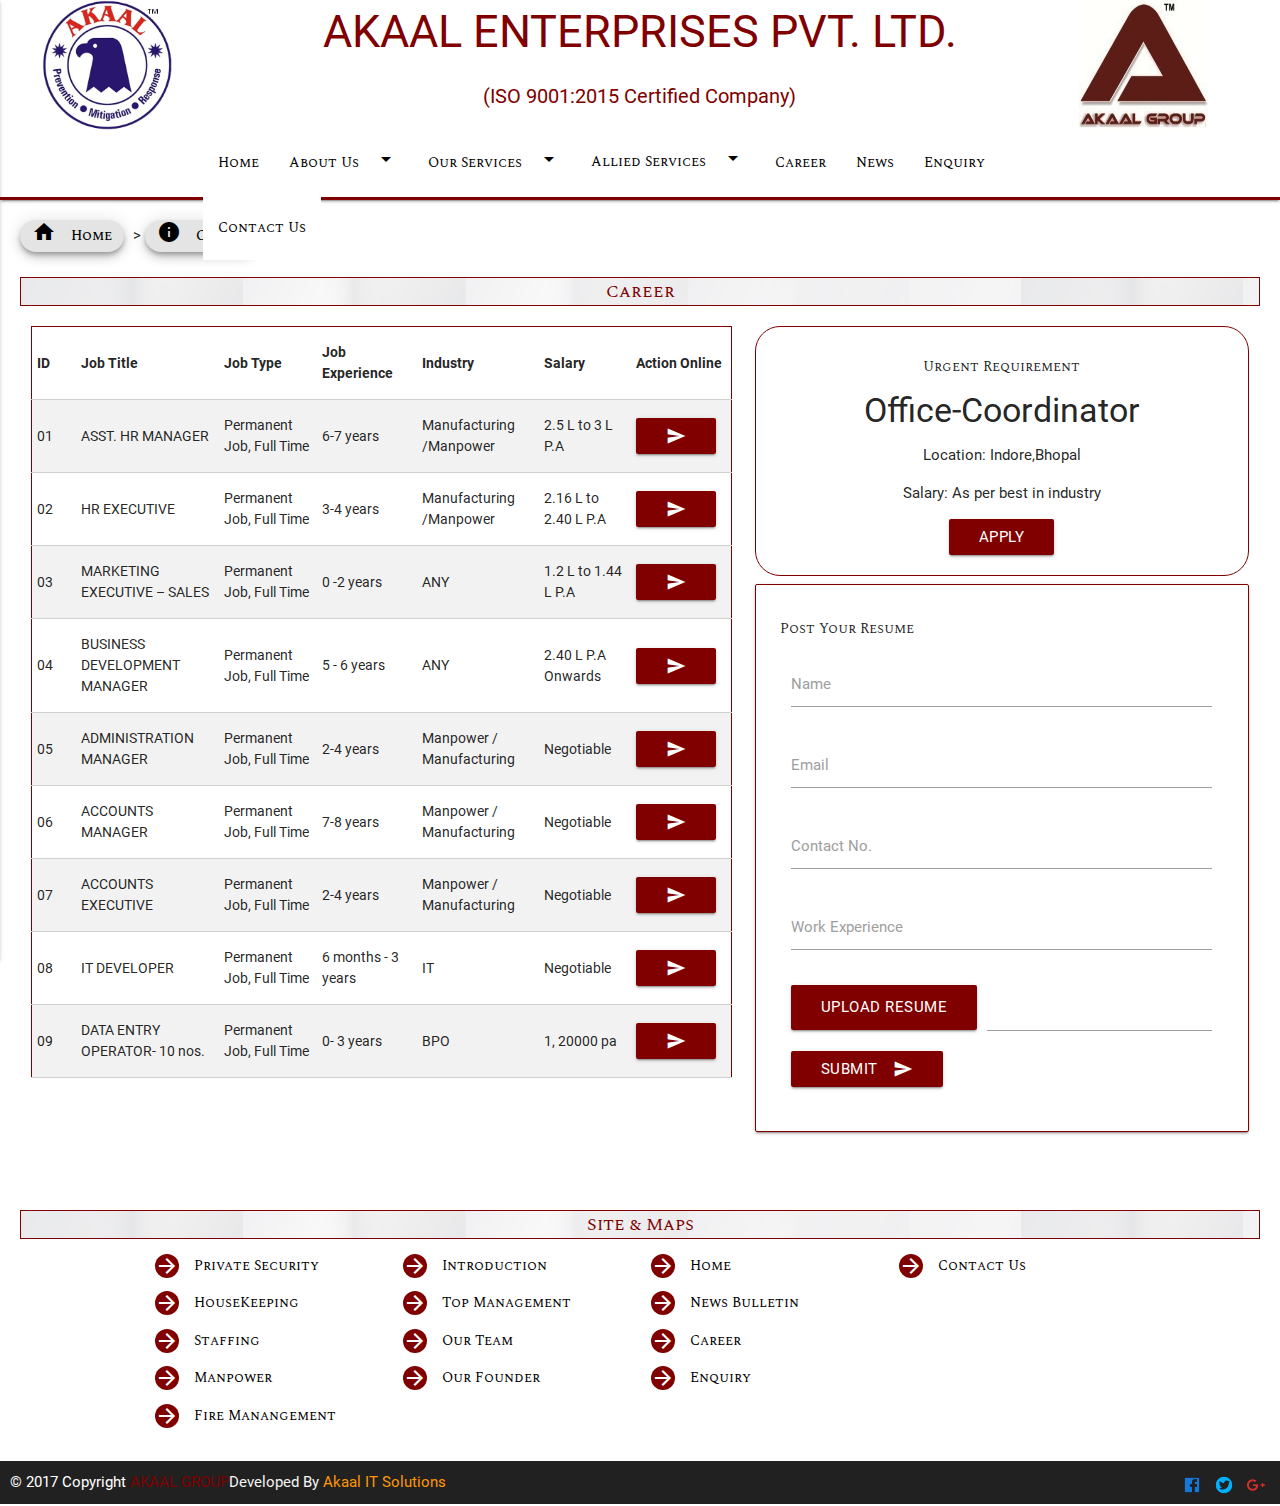
<file: career.html>
<!DOCTYPE html>
  <html>
    <head>
      <link rel="shortcut icon" href="images/logo.png" type="image/x-icon">
      <title>Career</title>
      <!--Import Google Icon Font-->
      <link href="https://fonts.googleapis.com/icon?family=Material+Icons" rel="stylesheet">
      <!--Import materialize.css-->
       <link type="text/css" rel="stylesheet" href="css/style.css"  media="screen,projection"/>
      <link type="text/css" rel="stylesheet" href="css/materialize.min.css"  media="screen,projection"/>

      <!--Let browser know website is optimized for mobile-->
      <meta name="viewport" content="width=device-width, initial-scale=1.0"/>
      <link href="https://fonts.googleapis.com/css?family=Spectral+SC" rel="stylesheet">
      <link href="https://fonts.googleapis.com/css?family=Spectral+SC:800" rel="stylesheet">
      <link href="https://fonts.googleapis.com/css?family=Atomic+Age" rel="stylesheet">

    </head>

    <body>

<nav class="nav-edit" style="height:200px;">
      <a href="#" data-activates="slide-out" class="right button-collapse"><i class="maroon-text material-icons">menu</i></a>
<div class="row" style="height:130px;margin-bottom:0px;">

<div class="col s12 m4 l2 center hide-on-med-and-down " style="height:130px;margin-bottom:0px;">
<a href="#!" class="brand-logo" style="position:relative;"><img class=""  src="images/logowithtm.png" width="130" height="130"/></a>
</div>

<div class="col s12 m4 l8 center" style="margin-bottom:0px;">
  <p class="hide-on-med-and-down maroon-text center animated bounce" style="position:relative;margin-top:0px;margin-bottom:0px;font-size:45px;">AKAAL ENTERPRISES PVT. LTD.</p>
  <p class="hide-on-med-and-down maroon-text centeranimated bounce" style="height:20px;position:relative;font-size:20px;margin-left:0px;margin-top:0px;margin-bottom:0px;padding:0px;">(ISO 9001:2015 Certified Company)</p>
</div>

<div class="col s12 m4 l2" style="height:130px;margin-bottom:0px;">
<a href="#!" class="brand-logo" style="position:relative;"><img class=""  src="images/logoakaal.jpg" width="130" height="130"/></a>
</div>

</div>

<div class="row container" style="height:60px;margin-bottom:0px;">
<div class="col s12 center" style="height:60px;position:realative;">
<ul class="black-text hide-on-med-and-down">

  <li><a class="black-text font-new white waves-effect waves-red" href="index.html">Home</a></li>
  <li><a class="dropdown-button font-new black-text white waves-effect waves-red" href="#!" data-activates="dropdown2">About Us<i class="material-icons right">arrow_drop_down</i></a></li>
  <li><a class="dropdown-button font-new black-text white waves-effect waves-red" href="#!" data-activates="dropdown1">Our Services<i class="material-icons right">arrow_drop_down</i></a></li>
  <li class="white"><a class="dropdown-buttonelite black-text font-new"  href="#!" data-activates="dropdown3">Allied Services<i class="right material-icons">arrow_drop_down</i></a></li>
      <li><a class="black-text font-new white waves-effect waves-red" href="career.html">Career</a></li>
      <li><a class="black-text font-new white waves-effect waves-red" href="news.html">News</a></li>
      <li><a class="black-text font-new white waves-effect waves-red" href="enquiry.html">Enquiry</a></li>
      <li><a class="black-text font-new white waves-effect waves-red" href="contactus.php">Contact Us</a></li>
       
    </ul>
  </div>
 
</div>
</nav>
 
<!-- Dropdown Structure -->
<ul id="dropdown1" class="dropdown-content">
  <li class="white waves-effect waves-red"><a class="black-text" style="font-family:'Spectral SC',serif;font-style: bold;font-size:12px;" href="privatesecurity.html">Private Security</a></li>
  <li class="white waves-effect waves-red"><a class="black-text" style="font-family:'Spectral SC',serif;font-style: bold;font-size:12px;" href="housekeeping.html">Housekeeping</a></li>
  <li class="white waves-effect waves-red"><a class="black-text" style="font-family:'Spectral SC',serif;font-style: bold;font-size:12px;" href="manpower.html">Manpower Supply</a></li>
  <li class="white waves-effect waves-red"><a class="black-text" style="font-family:'Spectral SC',serif;font-style: bold;font-size:12px;" href="staffing.html">Staffing</a></li>
  <li class="white waves-effect waves-red"><a class="black-text" style="font-family:'Spectral SC',serif;font-style: bold;font-size:12px;" href="firemanagement.html">Fire Management</a></li>
</ul>
<ul id="dropdown2" class="dropdown-content">
  <li class="white waves-effect waves-red"><a class="black-text" style="font-family: 'Spectral SC',serif;font-style: bold;font-size: 12px;" href="introduction.html">Introduction</a></li>
  <li class="white waves-effect waves-red"><a class="black-text" style="font-family: 'Spectral SC',serif;font-style: bold;font-size: 12px;" href="topmanagement.html">Top Management</a></li>
  <li class="white waves-effect waves-red"><a class="black-text" style="font-family: 'Spectral SC',serif;font-style: bold;font-size: 12px;"  href="ourteam.html">Our Team</a></li>
  <li class="white waves-effect waves-red"><a class="black-text" style="font-family: 'Spectral SC',serif;font-style: bold;font-size: 12px;" href="ourfounder.html">Our Founder</a></li>
</ul>
<ul id="dropdown3" class="dropdown-content">
  <li class="white waves-effect waves-red"><a class="black-text" style="font-family: 'Spectral SC',serif;font-style: bold;font-size: 12px;" href="https://akaalitsolution.000webhostapp.com">IT Solutions</a></li>
  <li class="white waves-effect waves-red"><a class="black-text" style="font-family: 'Spectral SC',serif;font-style: bold;font-size: 12px;" href="#!">Food & Cafeteria</a></li>
  <li class="white waves-effect waves-red"><a class="black-text" style="font-family: 'Spectral SC',serif;font-style: bold;font-size: 12px;" href="http://falcontoursntravels.com">Tours & Travels</a></li>
</ul>

<ul id="slide-out" class="side-nav">

      <li><a class="black-text font-new white waves-effect waves-red" href="index.html">Home</a></li>
        <!-- Dropdown Trigger -->
        <li class="no-padding">
        <ul class="collapsible collapsible-accordion">
      <li><a class="collapsible-header font-new black-text white waves-effect waves-red">About Us<i class="material-icons right">arrow_drop_down</i></a>
         <div class="collapsible-body">
              <ul>
                <li class="white waves-effect waves-red"><a class="black-text font-new" href="introduction.html">Introduction</a></li>
                <li class="white waves-effect waves-red"><a class="black-text font-new" href="topmanagement.html">Top Management</a></li>
                <li class="white waves-effect waves-red"><a class="black-text font-new" href="ourteam.html">Our Team</a></li>
                <li class="white waves-effect waves-red"><a class="black-text font-new" href="ourfounder.html">Our Founder</a></li>
              </ul>
        </div>
      </li>

      <li><a class="collapsible-header font-new black-text white waves-effect waves-red">Our Services<i class="material-icons right">arrow_drop_down</i></a>
         <div class="collapsible-body">
              <ul>
                <li class="white waves-effect waves-red"><a class="black-text font-new"  href="privatesecurity.html">Private Security</a></li>
                <li class="white waves-effect waves-red"><a class="black-text font-new"  href="housekeeping.html">Housekeeping</a></li>
                <li class="white waves-effect waves-red"><a class="black-text font-new"  href="manpower.html">Manpower Supply</a></li>
                <li class="white waves-effect waves-red"><a class="black-text font-new"  href="staffing.html">Staffing</a></li>
                <li class="white waves-effect waves-red"><a class="black-text font-new"  href="firemanagement.html">Fire Management</a></li>
              </ul>
        </div>
      </li>

       <li class="white"><a class="collapsible-header font-new black-text white waves-effect waves-red">Allied Services<i class="material-icons right">arrow_drop_down</i></a>
                <div class="collapsible-body">
                  <ul>
                    <li class="white waves-effect waves-red"><a class="black-text font-new" style="text-size:12px;" href="https://akaalitsolution.000webhostapp.com">IT Solutions</a></li>
                    <li class="white waves-effect waves-red"><a class="black-text font-new" style="text-size:12px;" href="#!">Food & Cafeteria</a></li>
                    <li class="white waves-effect waves-red"><a class="black-text font-new" style="text-size:12px;" href="http://falcontoursntravels.com">Tours & Travels</a></li>
                  </ul>
                </div>
      </li>

      </ul>
      </li>
      <!-- Dropdown Trigger -->
      
      <li><a class="black-text font-new white waves-effect waves-red" href="career.html">Career</a></li>
      <li><a class="black-text font-new white waves-effect waves-red" href="news.html">News</a></li>
      <li><a class="black-text font-new white waves-effect waves-red" href="enquiry.html">Enquiry</a></li>
      <li><a class="black-text font-new white waves-effect waves-red" href="contactus.php">Contact Us</a></li>

  </ul>
 
<!---Banner-->
<div class="row" style="margin:20px;">
  <div class="chip z-depth-3 hoverable">
   <a id="chiphome" onmouseover="document.getElementById('chiphome').style.color = 'maroon'" onmouseleave="document.getElementById('chiphome').style.color = 'black'" class="font-new" style="color:#000;" href="index.html">Home<i class="material-icons left">home</i></a>
  </div>
  >
  <div class="chip z-depth-3 hoverable">
    <a id="chipintro" onmouseover="document.getElementById('chipintro').style.color = 'maroon'" onmouseleave="document.getElementById('chipintro').style.color = 'black'" class="font-new" style="color:#000;" href="career.html">Career <i class="material-icons left">info</i></a>
  </div>
</div>

<div class="row" style="margin:20px;">
<div class="center font-new border-all" width="35%"><div class="maroon-text" style="font-size:18px;">Career</div></div>
</div>

<!--/Banner-->
<!--About Us-->
<div class="row" style="margin:20px;">

<div class="col s12 m12 l7">
 <table class="border-table bordered striped responsive-table" cellspacing="1" style="font-size:14px;" id="careertable">
        <thead>
          <tr>
              <th width="5%">ID</th>
              <th width="10%">Job Title</th>
              <th width="10%">Job Type</th>
              <th width="10%">Job Experience</th>
              <th width="10%">Industry</th>
              <th width="8%">Salary</th>
              <th width="5%">Action Online</th>
          </tr>
        </thead>

        <tbody>
          <tr>
            <td>01</td>
            <td>ASST. HR MANAGER</td>
            <td>Permanent Job, Full Time</td>
            <td>6-7 years</td>
            <td>Manufacturing /Manpower</td>
            <td>2.5 L to 3 L P.A </td>
            <td><a class="waves-effect waves-light btn" style="background-color:maroon;" href="apply.php"><i class="material-icons">send</i></a></td>
          </tr>
          <tr>
            <td>02</td>
            <td>HR EXECUTIVE</td>
            <td>Permanent Job, Full Time </td>
            <td>3-4 years</td>
            <td>Manufacturing /Manpower</td>
            <td>2.16 L to 2.40 L P.A </td>
            <td><a class="waves-effect waves-light btn" style="background-color:maroon;" href="apply.php"><i class="material-icons">send</i></a></td>
          </tr>
          <tr>
            <td>03</td>
            <td>MARKETING EXECUTIVE – SALES</td>
            <td>Permanent Job, Full Time </td>
            <td>0 -2 years</td>
            <td>ANY</td>
            <td>1.2 L to 1.44 L P.A </td>
            <td><a class="waves-effect waves-light btn" style="background-color:maroon;" href="apply.php"><i class="material-icons">send</i></a></td>
          </tr>
          <tr>
            <td>04</td>
            <td>BUSINESS DEVELOPMENT MANAGER</td>
            <td>Permanent Job, Full Time </td>
            <td>5 - 6 years</td>
            <td>ANY</td>
            <td>2.40 L P.A Onwards</td>
            <td><a class="waves-effect waves-light btn" style="background-color:maroon;" href="apply.php"><i class="material-icons">send</i></a></td>
          </tr>
          <tr>
            <td>05</td>
            <td>ADMINISTRATION MANAGER</td>
            <td>Permanent Job, Full Time </td>
            <td>2-4 years</td>
            <td>Manpower / Manufacturing </td>
            <td>Negotiable</td>
             <td><a class="waves-effect waves-light btn" style="background-color:maroon;" href="apply.php"><i class="material-icons">send</i></a></td>
          </tr>
           <tr>
            <td>06</td>
            <td>ACCOUNTS MANAGER</td>
            <td>Permanent Job, Full Time </td>
            <td>7-8 years</td>
            <td>Manpower / Manufacturing </td>
            <td>Negotiable</td>
             <td><a class="waves-effect waves-light btn" style="background-color:maroon;" href="apply.php"><i class="material-icons">send</i></a></td>
          </tr>
           <tr>
            <td>07</td>
            <td>ACCOUNTS EXECUTIVE </td>
            <td>Permanent Job, Full Time </td>
            <td>2-4 years</td>
            <td>Manpower / Manufacturing </td>
            <td>Negotiable</td>
             <td><a class="waves-effect waves-light btn" style="background-color:maroon;" href="apply.php"><i class="material-icons">send</i></a></td>
          </tr>
           <tr>
            <td>08</td>
            <td>IT DEVELOPER</td>
            <td>Permanent Job, Full Time </td>
            <td>6 months - 3 years </td>
            <td>IT</td>
            <td>Negotiable</td>
             <td><a class="waves-effect waves-light btn" style="background-color:maroon;" href="apply.php"><i class="material-icons">send</i></a></td>
          </tr>
           <tr>
            <td>09</td>
            <td>DATA ENTRY OPERATOR- 10 nos.</td>
            <td>Permanent Job, Full Time </td>
            <td>0- 3 years </td>
            <td>BPO</td>
            <td>1, 20000 pa</td>
             <td><a class="waves-effect waves-light btn" style="background-color:maroon;" href="apply.php"><i class="material-icons">send</i></a></td>
          </tr>

        </tbody>
      </table>
</div>
<div class="col s12 m12 l5" onmouseover="stop()">

<div class="slideshow-container border-text-all">
<h5 class="font-new center">Urgent Requirement</h5>

<div class="mySlides fade center">
  <div class="text">
    <h4>Office-Coordinator</h4>
    <p>Location: Indore,Bhopal</p>
    <p>Salary: As per best in industry</p>
    <a href="apply.php?" class="btn white-text waves-effect waves-red" style="background-color:maroon;">Apply</a>
  </div>
</div>

<div class="mySlides fade center">
  <div class="text">
    <h4>BDM Manager</h4>
    <p>Location: Indore,Bhopal</p>
    <p>Salary: As per best in industry</p>
    <a href="apply.php?" class="btn white-text waves-effect waves-red" style="background-color:maroon;">Apply</a>
  </div>
</div>

<div class="mySlides fade center">
  <div class="text">
    <h4>IT Manager</h4>
    <p>Location: Bhopal</p>
    <p>Salary: As per best in industry</p>
    <a href="apply.php" class="btn white-text waves-effect waves-red" style="background-color:maroon;">Apply</a>
  </div>
</div>

<div class="mySlides fade center">
  <div class="text">
    <h4>Data Entry Operator</h4>
    <p>Location: Bhopal</p>
    <p>Salary: As per best in industry</p>
    <a href="apply.php" class="btn white-text waves-effect waves-red" style="background-color:maroon;">Apply</a>
  </div>
</div>

</div>

<script>
var slideIndex = 0;
carousel();

function carousel() {
    var i;
    var x = document.getElementsByClassName("mySlides");
    for (i = 0; i < x.length; i++) {
      x[i].style.display = "none"; 
    }
    slideIndex++;
    if (slideIndex > x.length) {slideIndex = 1} 
    x[slideIndex-1].style.display = "block"; 
    setTimeout(carousel, 2000); 
}
</script>

  <div class="card-panel maroon lighten-2 border-text-all">
  <h5 class="font-new">Post Your Resume</h5>

 <div class="row">
  <div class="col s12 m12 l12">

     <div class="input-field">
            <input id="name" type="text" class="validate">
            <label for="name" data-error="wrong" data-success="right">Name</label>
          </div>
      <div class="input-field">
            <input id="email" type="email" class="validate">
            <label for="email" data-error="wrong" data-success="right">Email</label>
          </div>
       <div class="input-field">
            <input id="phonenumber" type="text" class="validate">
            <label for="phonenumber" data-error="wrong" data-success="right">Contact No.</label>
          </div>
       <div class="input-field">
            <input id="experience" type="text" class="validate">
            <label for="experience" data-error="wrong" data-success="right">Work Experience</label>
          </div>
        <form action="#">
            <div class="file-field input-field">
              <div class="btn" style="background-color:maroon;">
                <span>Upload Resume</span>
                <input type="file" name="file">
              </div>
              <div class="file-path-wrapper">
                <input class="file-path validate" type="text">
              </div>
            </div>
          </form>
        <button class="btn waves-effect waves-red" style="background-color:maroon;" type="submit" name="action">Submit
              <i class="material-icons right">send</i>
        </button>
    </div>
  </div>

  </div>
 
</div>

</div>

<!--/About Us-->


<!--SiteMaps-->
<br>
<div class="row" style="margin:20px;">
<div class="center font-new border-all" width="35%"><div class="maroon-text" style="font-size:18px;">Site & Maps</div></div>
<div style="padding-left:10%; padding-right:10%;">
     <div class="col s12 m12 l3">
        <!-- Promo Content 1 goes here -->
         <ul>
          <li><p><a id="id1" onmouseover="document.getElementById('id1').style.color = 'maroon'" onmouseleave="document.getElementById('id1').style.color = 'black'" class="font-new" style="color:#000;" href="privatesecurity.html">Private Security</a><i class="hoverable material-icons circle maroon white-text left">arrow_forward</i></p></li>
          <li><p><a id="id2" onmouseover="document.getElementById('id2').style.color = 'maroon'" onmouseleave="document.getElementById('id2').style.color = 'black'" class="font-new" style="color:#000;" href="housekeeping.html">HouseKeeping</a><i class="material-icons circle maroon white-text left">arrow_forward</i></p></li>
          <li><p><a id="id3" onmouseover="document.getElementById('id3').style.color = 'maroon'" onmouseleave="document.getElementById('id3').style.color = 'black'" class="font-new" style="color:#000;" href="staffing.html">Staffing</a><i class="material-icons circle maroon white-text left">arrow_forward</i></p></li>
          <li><p><a id="id4" onmouseover="document.getElementById('id4').style.color = 'red'" onmouseleave="document.getElementById('id4').style.color = 'black'" class="font-new" style="color:#000;" href="manpower.html">Manpower</a><i class="material-icons circle maroon white-text left">arrow_forward</i></p></li>
          <li><p><a id="id14" onmouseover="document.getElementById('id14').style.color = 'red'" onmouseleave="document.getElementById('id14').style.color = 'black'" class="font-new" style="color:#000;" href="firemanagement.html">Fire Manangement</a><i class="material-icons circle maroon white-text left">arrow_forward</i></p></li>
        </ul>
      </div>
      <div class="col s12 m12 l3">
        <!-- Promo Content 2 goes here -->
        <ul>
          <li><p><a id="id5" onmouseover="document.getElementById('id5').style.color = 'maroon'" onmouseleave="document.getElementById('id5').style.color = 'black'" class="font-new" style="color:#000;" href="introduction.html">Introduction</a><i class="material-icons circle maroon white-text left">arrow_forward</i></p></li>
          <li><p><a id="id6" onmouseover="document.getElementById('id6').style.color = 'maroon'" onmouseleave="document.getElementById('id6').style.color = 'black'" class="font-new" style="color:#000;" href="topmanagement.html">Top Management</a><i class="material-icons circle maroon white-text left">arrow_forward</i></p></li>
          <li><p><a id="id7" onmouseover="document.getElementById('id7').style.color = 'maroon'" onmouseleave="document.getElementById('id7').style.color = 'black'" class="font-new" style="color:#000;" href="ourteam.html">Our Team</a><i class="material-icons circle maroon white-text left">arrow_forward</i></p></li>
          <li><p><a id="id8" onmouseover="document.getElementById('id8').style.color = 'maroon'" onmouseleave="document.getElementById('id8').style.color = 'black'" class="font-new" style="color:#000;" href="ourfounder.html">Our Founder</a><i class="material-icons circle maroon white-text left">arrow_forward</i></p></li>
        </ul>
      </div>
      <div class="col s12 m12 l3">
        <!-- Promo Content 3 goes here -->
        <ul>
          <li><p><a id="id9" onmouseover="document.getElementById('id9').style.color = 'maroon'" onmouseleave="document.getElementById('id9').style.color = 'black'" class="font-new" style="color:#000;" href="index.html">Home</a><i class="material-icons circle maroon white-text left">arrow_forward</i></p></li>
          <li><p><a id="id10" onmouseover="document.getElementById('id10').style.color = 'maroon'" onmouseleave="document.getElementById('id10').style.color = 'black'" class="font-new" style="color:#000;" href="">News Bulletin</a><i class="material-icons circle maroon white-text left">arrow_forward</i></p></li>
          <li><p><a id="id13" onmouseover="document.getElementById('id13').style.color = 'maroon'" onmouseleave="document.getElementById('id13').style.color = 'black'" class="font-new" style="color:#000;" href="career.html">Career</a><i class="material-icons circle maroon white-text left">arrow_forward</i></p></li>
          <li><p><a id="id11" onmouseover="document.getElementById('id11').style.color = 'maroon'" onmouseleave="document.getElementById('id11').style.color = 'black'" class="font-new" style="color:#000;" href="">Enquiry</a><i class="material-icons circle maroon white-text left">arrow_forward</i></p></li>
        </ul>
      </div>
       <div class="col s12 m12 l3">
        <!-- Promo Content 3 goes here -->
        <ul>
        <li><p><a id="id12" onmouseover="document.getElementById('id12').style.color = 'maroon'" onmouseleave="document.getElementById('id12').style.color = 'black'" class="font-new" style="color:#000;" href="contactus.php">Contact Us</a><i class="material-icons circle maroon white-text left">arrow_forward</i></p></li>
        </ul>
      </div>

</div>
    </div>
<!--/SiteMaps-->
<!--footer-->
<div class="grey darken-4" style="padding:10px">
            <div class="left">
            <span style="color:white;">© 2017 Copyright <color style="color:maroon;">AKAAL GROUP</color> </span>
            </div>
            <div class="right">
                   <span><a class="grey-text text-lighten-3" href="https://www.facebook.com/akaalenterprises"><img width="20" height="20" class="trans" src="images/fb1.png"></a></span>
                   <span><a class="grey-text text-lighten-3" href="https://twitter.com/akaal_group"><img width="20" height="20" class="trans" src="images/twitter.png"></a></span>
                   <span><a class="grey-text text-lighten-3" href="https://plus.google.com/u/0/communities/105179974069145862114"><img width="20" height="20" class="trans" src="images/gplus.png"></a></span>
            </div>
            <span><a class="grey-text text-lighten-4 center" href="#!">Developed By<color class="orange-text"> Akaal IT Solutions<color></a></span>

        </div>
<!--/footer-->
       <div class="center">
 <script async src="//pagead2.googlesyndication.com/pagead/js/adsbygoogle.js"></script>
      <ins class="adsbygoogle" style="display:block" data-ad-client="ca-pub-6720364692704115" data-ad-slot="5028272117" data-ad-format="auto"></ins>
      <script type="text/javascript">(adsbygoogle = window.adsbygoogle || []).push({});
      </script>
</div>
      <!--Import jQuery before materialize.js-->
      <script type="text/javascript" src="https://code.jquery.com/jquery-3.2.1.min.js"></script>
      <script type="text/javascript" src="js/script.js"></script>
      <script type="text/javascript" src="js/materialize.min.js"></script>
    </body>
  </html>
</file>
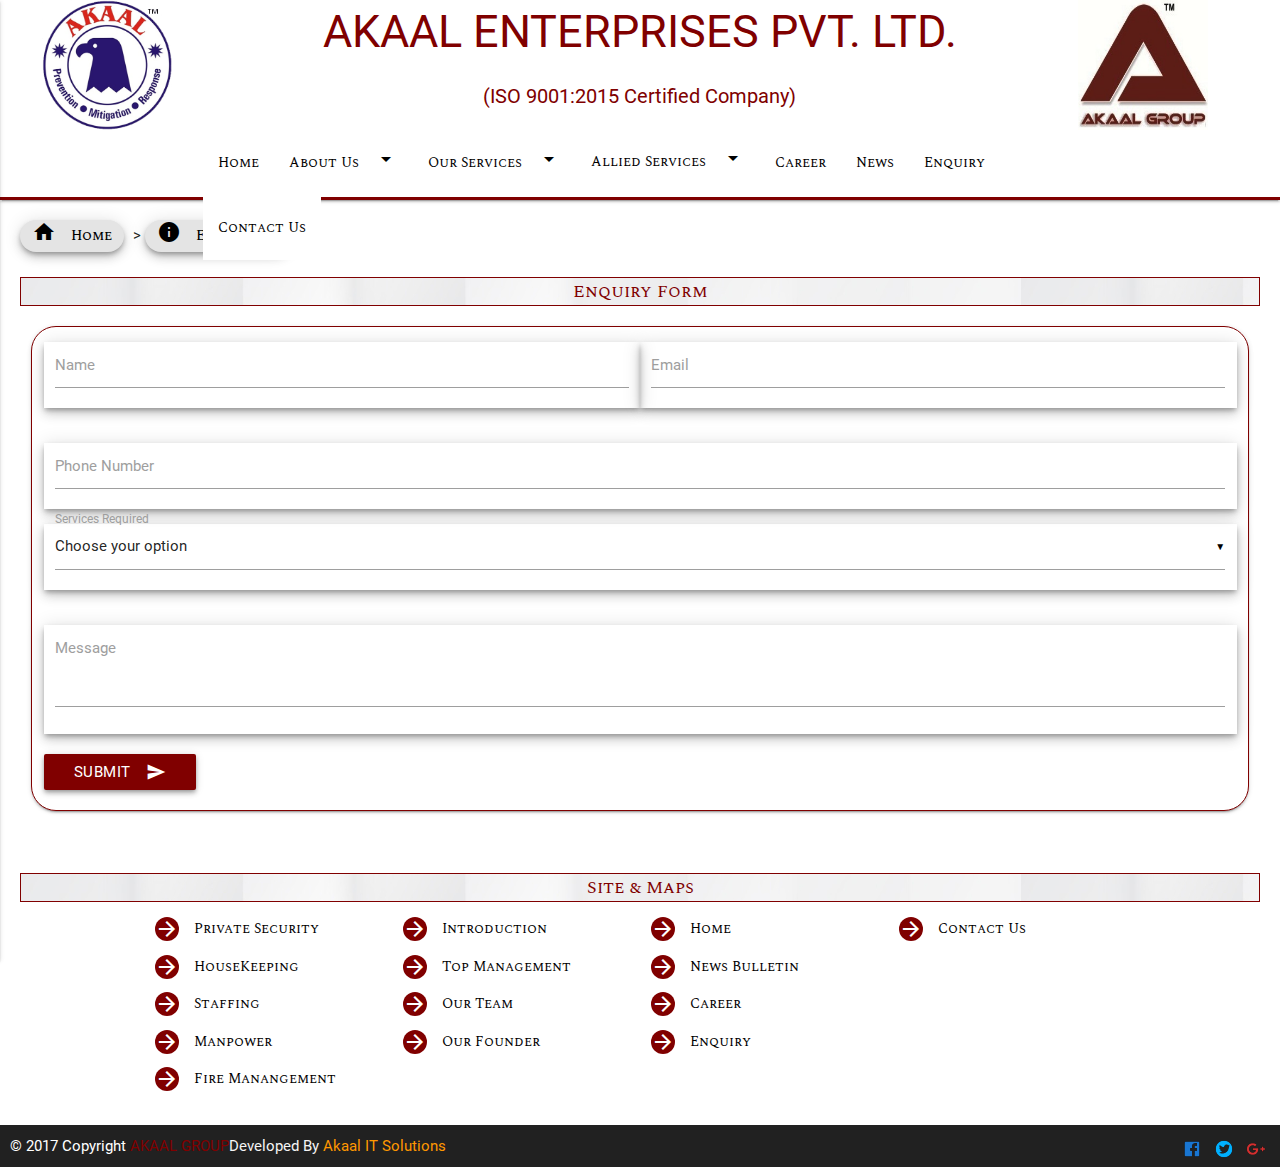
<file: enquiry.html>
<!DOCTYPE html>
  <html>
    <head>
      <link rel="shortcut icon" href="images/logo.png" type="image/x-icon">
      <title>Enquiry Us</title>
      <!--Import Google Icon Font-->
      <link href="https://fonts.googleapis.com/icon?family=Material+Icons" rel="stylesheet">
      <!--Import materialize.css-->
       <link type="text/css" rel="stylesheet" href="css/style.css"  media="screen,projection"/>
      <link type="text/css" rel="stylesheet" href="css/materialize.min.css"  media="screen,projection"/>

      <!--Let browser know website is optimized for mobile-->
      <meta name="viewport" content="width=device-width, initial-scale=1.0"/>
      <link href="https://fonts.googleapis.com/css?family=Spectral+SC" rel="stylesheet">
      <link href="https://fonts.googleapis.com/css?family=Spectral+SC:800" rel="stylesheet">
     <link href="https://fonts.googleapis.com/css?family=Vollkorn+SC" rel="stylesheet">

    </head>

    <body>

<nav class="nav-edit" style="height:200px;">
      <a href="#" data-activates="slide-out" class="right button-collapse"><i class="maroon-text material-icons">menu</i></a>
<div class="row" style="height:130px;margin-bottom:0px;">

<div class="col s12 m4 l2 center hide-on-med-and-down " style="height:130px;margin-bottom:0px;">
<a href="#!" class="brand-logo" style="position:relative;"><img class=""  src="images/logowithtm.png" width="130" height="130"/></a>
</div>

<div class="col s12 m4 l8 center" style="margin-bottom:0px;">
  <p class="hide-on-med-and-down maroon-text center animated bounce" style="position:relative;margin-top:0px;margin-bottom:0px;font-size:45px;">AKAAL ENTERPRISES PVT. LTD.</p>
  <p class="hide-on-med-and-down maroon-text centeranimated bounce" style="height:20px;position:relative;font-size:20px;margin-left:0px;margin-top:0px;margin-bottom:0px;padding:0px;">(ISO 9001:2015 Certified Company)</p>
</div>

<div class="col s12 m4 l2" style="height:130px;margin-bottom:0px;">
<a href="#!" class="brand-logo" style="position:relative;"><img class=""  src="images/logoakaal.jpg" width="130" height="130"/></a>
</div>

</div>

<div class="row container" style="height:60px;margin-bottom:0px;">
<div class="col s12 center" style="height:60px;position:realative;">
<ul class="black-text hide-on-med-and-down">

  <li><a class="black-text font-new white waves-effect waves-red" href="index.html">Home</a></li>
  <li><a class="dropdown-button font-new black-text white waves-effect waves-red" href="#!" data-activates="dropdown2">About Us<i class="material-icons right">arrow_drop_down</i></a></li>
  <li><a class="dropdown-button font-new black-text white waves-effect waves-red" href="#!" data-activates="dropdown1">Our Services<i class="material-icons right">arrow_drop_down</i></a></li>
  <li class="white"><a class="dropdown-buttonelite black-text font-new"  href="#!" data-activates="dropdown3">Allied Services<i class="right material-icons">arrow_drop_down</i></a></li>
      <li><a class="black-text font-new white waves-effect waves-red" href="career.html">Career</a></li>
      <li><a class="black-text font-new white waves-effect waves-red" href="news.html">News</a></li>
      <li><a class="black-text font-new white waves-effect waves-red" href="enquiry.html">Enquiry</a></li>
      <li><a class="black-text font-new white waves-effect waves-red" href="contactus.php">Contact Us</a></li>
       
    </ul>
  </div>
 
</div>
</nav>
 
<!-- Dropdown Structure -->
<ul id="dropdown1" class="dropdown-content">
  <li class="white waves-effect waves-red"><a class="black-text" style="font-family:'Spectral SC',serif;font-style: bold;font-size:12px;" href="privatesecurity.html">Private Security</a></li>
  <li class="white waves-effect waves-red"><a class="black-text" style="font-family:'Spectral SC',serif;font-style: bold;font-size:12px;" href="housekeeping.html">Housekeeping</a></li>
  <li class="white waves-effect waves-red"><a class="black-text" style="font-family:'Spectral SC',serif;font-style: bold;font-size:12px;" href="manpower.html">Manpower Supply</a></li>
  <li class="white waves-effect waves-red"><a class="black-text" style="font-family:'Spectral SC',serif;font-style: bold;font-size:12px;" href="staffing.html">Staffing</a></li>
  <li class="white waves-effect waves-red"><a class="black-text" style="font-family:'Spectral SC',serif;font-style: bold;font-size:12px;" href="firemanagement.html">Fire Management</a></li>
</ul>
<ul id="dropdown2" class="dropdown-content">
  <li class="white waves-effect waves-red"><a class="black-text" style="font-family: 'Spectral SC',serif;font-style: bold;font-size: 12px;" href="introduction.html">Introduction</a></li>
  <li class="white waves-effect waves-red"><a class="black-text" style="font-family: 'Spectral SC',serif;font-style: bold;font-size: 12px;" href="topmanagement.html">Top Management</a></li>
  <li class="white waves-effect waves-red"><a class="black-text" style="font-family: 'Spectral SC',serif;font-style: bold;font-size: 12px;"  href="ourteam.html">Our Team</a></li>
  <li class="white waves-effect waves-red"><a class="black-text" style="font-family: 'Spectral SC',serif;font-style: bold;font-size: 12px;" href="ourfounder.html">Our Founder</a></li>
</ul>
<ul id="dropdown3" class="dropdown-content">
  <li class="white waves-effect waves-red"><a class="black-text" style="font-family: 'Spectral SC',serif;font-style: bold;font-size: 12px;" href="https://akaalitsolution.000webhostapp.com">IT Solutions</a></li>
  <li class="white waves-effect waves-red"><a class="black-text" style="font-family: 'Spectral SC',serif;font-style: bold;font-size: 12px;" href="#!">Food & Cafeteria</a></li>
  <li class="white waves-effect waves-red"><a class="black-text" style="font-family: 'Spectral SC',serif;font-style: bold;font-size: 12px;" href="http://falcontoursntravels.com">Tours & Travels</a></li>
</ul>

<ul id="slide-out" class="side-nav">

      <li><a class="black-text font-new white waves-effect waves-red" href="index.html">Home</a></li>
        <!-- Dropdown Trigger -->
        <li class="no-padding">
        <ul class="collapsible collapsible-accordion">
      <li><a class="collapsible-header font-new black-text white waves-effect waves-red">About Us<i class="material-icons right">arrow_drop_down</i></a>
         <div class="collapsible-body">
              <ul>
                <li class="white waves-effect waves-red"><a class="black-text font-new" href="introduction.html">Introduction</a></li>
                <li class="white waves-effect waves-red"><a class="black-text font-new" href="topmanagement.html">Top Management</a></li>
                <li class="white waves-effect waves-red"><a class="black-text font-new" href="ourteam.html">Our Team</a></li>
                <li class="white waves-effect waves-red"><a class="black-text font-new" href="ourfounder.html">Our Founder</a></li>
              </ul>
        </div>
      </li>

      <li><a class="collapsible-header font-new black-text white waves-effect waves-red">Our Services<i class="material-icons right">arrow_drop_down</i></a>
         <div class="collapsible-body">
              <ul>
                <li class="white waves-effect waves-red"><a class="black-text font-new"  href="privatesecurity.html">Private Security</a></li>
                <li class="white waves-effect waves-red"><a class="black-text font-new"  href="housekeeping.html">Housekeeping</a></li>
                <li class="white waves-effect waves-red"><a class="black-text font-new"  href="manpower.html">Manpower Supply</a></li>
                <li class="white waves-effect waves-red"><a class="black-text font-new"  href="staffing.html">Staffing</a></li>
                <li class="white waves-effect waves-red"><a class="black-text font-new"  href="firemanagement.html">Fire Management</a></li>
              </ul>
        </div>
      </li>

       <li class="white"><a class="collapsible-header font-new black-text white waves-effect waves-red">Allied Services<i class="material-icons right">arrow_drop_down</i></a>
                <div class="collapsible-body">
                  <ul>
                    <li class="white waves-effect waves-red"><a class="black-text font-new" style="text-size:12px;" href="https://akaalitsolution.000webhostapp.com">IT Solutions</a></li>
                    <li class="white waves-effect waves-red"><a class="black-text font-new" style="text-size:12px;" href="#!">Food & Cafeteria</a></li>
                    <li class="white waves-effect waves-red"><a class="black-text font-new" style="text-size:12px;" href="http://falcontoursntravels.com">Tours & Travels</a></li>
                  </ul>
                </div>
      </li>

      </ul>
      </li>
      <!-- Dropdown Trigger -->
      
      <li><a class="black-text font-new white waves-effect waves-red" href="career.html">Career</a></li>
      <li><a class="black-text font-new white waves-effect waves-red" href="news.html">News</a></li>
      <li><a class="black-text font-new white waves-effect waves-red" href="enquiry.html">Enquiry</a></li>
      <li><a class="black-text font-new white waves-effect waves-red" href="contactus.php">Contact Us</a></li>

  </ul>
 
 
<!---Banner-->
<div class="row" style="margin:20px;">
  <div class="chip z-depth-3 hoverable">
   <a id="chiphome" onmouseover="document.getElementById('chiphome').style.color = 'maroon'" onmouseleave="document.getElementById('chiphome').style.color = 'black'" class="font-new" style="color:#000;" href="index.html">Home <i class="material-icons left">home</i></a>
  </div>
  >
  <div class="chip z-depth-3 hoverable">
    <a id="chipintro" onmouseover="document.getElementById('chipintro').style.color = 'maroon'" onmouseleave="document.getElementById('chipintro').style.color = 'black'" class="font-new" style="color:#000;" href="enquiry.html">Enquiry Us<i class="material-icons left">info</i></a>
  </div>
</div>


<div class="row" style="margin:20px;">
<div class="center font-new border-all" width="35%"><div class="maroon-text"  style="font-size:18px;">Enquiry Form</div></div>
</div>

<!--/Banner-->
<!--About Us-->
<div class="row" style="margin:20px;">

<div class="col s12 m12 l12 center">
  <form class="col s12 m12 z-depth-1 border-text-all"  action="sendmessage.php" method="post">
      <div class="row">
        <div class="input-field z-depth-3 col s12 m12 l6">
          <input id="first_name" name="name" type="text" class="validate">
          <label for="first_name">Name</label>
        </div>
        <div class="input-field z-depth-3 col s12 m12 l6">
          <input id="email" name="email" type="email" class="validate">
          <label for="email">Email</label>
        </div>
      </div>
       <div class="row">
         <div class="input-field z-depth-3 col s12">
          <input id="mobile" name="mob" type="text" class="validate">
          <label for="mobile">Phone Number</label>
        </div>
       <div class="input-field z-depth-3 col s12">
    <select>
      <option value="" disabled selected>Choose your option</option>
      <optgroup label="Services">
        <option value="Private_Security">Private Services</option>
        <option value="HouseKeeping">HouseKeeping</option>
        <option value="Manpower_Supply">Manpower Supply</option>
        <option value="Staffing">Staffing</option>
        <option value="Fire_Management">Fire Management</option>
      </optgroup>
      <optgroup label="Elite Services">
        <option value="IT_Solutions">IT Solutions</option>
        <option value="Food_&_Cafetria">Food & Cafetria</option>
        <option value="Tours_&_Travels">Tours & Travels</option>
      </optgroup>
    </select>
    <label>Services Required</label>
  </div>
      </div>

      <div class="row">
        <div class="input-field z-depth-3 col s12">
          <textarea id="textarea1" name="message" class="materialize-textarea"></textarea>
          <label for="textarea1">Message</label>
        </div>
      </div>
     
      <div class="row">
      <button class="left btn waves-effect waves-light z-depth-2" style="background-color:maroon;" type="submit" name="action">Submit
    <i class="material-icons right">send</i>
  </button>
      </div>
      <h6><?php echo $messsucc;?></h6>
    </form>

 </div>
</div>

<!--/About Us-->


<!--SiteMaps-->
<br>
<div class="row" style="margin:20px;">
<div class="center font-new border-all" width="35%"><div class="maroon-text"  style="font-size:18px;">Site & Maps</div></div>
<div style="padding-left:10%; padding-right:10%;">
     <div class="col s12 m12 l3">
        <!-- Promo Content 1 goes here -->
        <ul>
          <li><p><a id="id1" onmouseover="document.getElementById('id1').style.color = 'maroon'" onmouseleave="document.getElementById('id1').style.color = 'black'" class="font-new" style="color:#000;" href="privatesecurity.html">Private Security</a><i class="hoverable material-icons circle maroon white-text left">arrow_forward</i></p></li>
          <li><p><a id="id2" onmouseover="document.getElementById('id2').style.color = 'maroon'" onmouseleave="document.getElementById('id2').style.color = 'black'" class="font-new" style="color:#000;" href="housekeeping.html">HouseKeeping</a><i class="material-icons circle maroon white-text left">arrow_forward</i></p></li>
          <li><p><a id="id3" onmouseover="document.getElementById('id3').style.color = 'maroon'" onmouseleave="document.getElementById('id3').style.color = 'black'" class="font-new" style="color:#000;" href="staffing.html">Staffing</a><i class="material-icons circle maroon white-text left">arrow_forward</i></p></li>
          <li><p><a id="id4" onmouseover="document.getElementById('id4').style.color = 'maroon'" onmouseleave="document.getElementById('id4').style.color = 'black'" class="font-new" style="color:#000;" href="manpower.html">Manpower</a><i class="material-icons circle maroon white-text left">arrow_forward</i></p></li>
          <li><p><a id="id14" onmouseover="document.getElementById('id14').style.color = 'maroon'" onmouseleave="document.getElementById('id14').style.color = 'black'" class="font-new" style="color:#000;" href="firemanagement.html">Fire Manangement</a><i class="material-icons circle maroon white-text left">arrow_forward</i></p></li>
        </ul>
      </div>
      <div class="col s12 m12 l3">
        <!-- Promo Content 2 goes here -->
        <ul>
          <li><p><a id="id5" onmouseover="document.getElementById('id5').style.color = 'maroon'" onmouseleave="document.getElementById('id5').style.color = 'black'" class="font-new" style="color:#000;" href="introduction.html">Introduction</a><i class="material-icons circle maroon white-text left">arrow_forward</i></p></li>
          <li><p><a id="id6" onmouseover="document.getElementById('id6').style.color = 'maroon'" onmouseleave="document.getElementById('id6').style.color = 'black'" class="font-new" style="color:#000;" href="topmanagement.html">Top Management</a><i class="material-icons circle maroon white-text left">arrow_forward</i></p></li>
          <li><p><a id="id7" onmouseover="document.getElementById('id7').style.color = 'maroon'" onmouseleave="document.getElementById('id7').style.color = 'black'" class="font-new" style="color:#000;" href="ourteam.html">Our Team</a><i class="material-icons circle maroon white-text left">arrow_forward</i></p></li>
          <li><p><a id="id8" onmouseover="document.getElementById('id8').style.color = 'maroon'" onmouseleave="document.getElementById('id8').style.color = 'black'" class="font-new" style="color:#000;" href="ourfounder.html">Our Founder</a><i class="material-icons circle maroon white-text left">arrow_forward</i></p></li>
        </ul>
      </div>
      <div class="col s12 m12 l3">
        <!-- Promo Content 3 goes here -->
        <ul>
          <li><p><a id="id9" onmouseover="document.getElementById('id9').style.color = 'maroon'" onmouseleave="document.getElementById('id9').style.color = 'black'" class="font-new" style="color:#000;" href="index.html">Home</a><i class="material-icons circle maroon white-text left">arrow_forward</i></p></li>
          <li><p><a id="id10" onmouseover="document.getElementById('id10').style.color = 'maroon'" onmouseleave="document.getElementById('id10').style.color = 'black'" class="font-new" style="color:#000;" href="news.html">News Bulletin</a><i class="material-icons circle maroon white-text left">arrow_forward</i></p></li>
           <li><p><a id="id13" onmouseover="document.getElementById('id13').style.color = 'maroon'" onmouseleave="document.getElementById('id13').style.color = 'black'" class="font-new" style="color:#000;" href="career.html">Career</a><i class="material-icons circle maroon white-text left">arrow_forward</i></p></li>
          <li><p><a id="id11" onmouseover="document.getElementById('id11').style.color = 'maroon'" onmouseleave="document.getElementById('id11').style.color = 'black'" class="font-new" style="color:#000;" href="enquiry.html">Enquiry</a><i class="material-icons circle maroon white-text left">arrow_forward</i></p></li>
        </ul>
      </div>
       <div class="col s12 m12 l3">
        <!-- Promo Content 3 goes here -->
        <ul>
       
          <li><p><a id="id12" onmouseover="document.getElementById('id12').style.color = 'maroon'" onmouseleave="document.getElementById('id12').style.color = 'black'" class="font-new" style="color:#000;" href="contactus.php">Contact Us</a><i class="material-icons circle maroon white-text left">arrow_forward</i></p></li>
        </ul>
      </div>


</div>
    </div>
<!--/SiteMaps-->
<!--footer-->
<div class="grey darken-4" style="padding:10px">
            <div class="left">
            <span style="color:white;">© 2017 Copyright <color style="color:maroon;">AKAAL GROUP</color> </span>
            </div>
            <div class="right">
                   <span><a class="grey-text text-lighten-3" href="https://www.facebook.com/akaalenterprises"><img width="20" height="20" class="trans" src="images/fb1.png"></a></span>
                   <span><a class="grey-text text-lighten-3" href="https://twitter.com/akaal_group"><img width="20" height="20" class="trans" src="images/twitter.png"></a></span>
                   <span><a class="grey-text text-lighten-3" href="https://plus.google.com/u/0/communities/105179974069145862114"><img width="20" height="20" class="trans" src="images/gplus.png"></a></span>
            </div>
            <span><a class="grey-text text-lighten-4 center" href="#!">Developed By<color class="orange-text"> Akaal IT Solutions<color></a></span>

        </div>
<!--/footer-->
       <div class="center">
 <script async src="//pagead2.googlesyndication.com/pagead/js/adsbygoogle.js"></script>
      <ins class="adsbygoogle" style="display:block" data-ad-client="ca-pub-6720364692704115" data-ad-slot="5028272117" data-ad-format="auto"></ins>
      <script type="text/javascript">(adsbygoogle = window.adsbygoogle || []).push({});
      </script>
</div>    
      <!--Import jQuery before materialize.js-->
      <script type="text/javascript" src="https://code.jquery.com/jquery-3.2.1.min.js"></script>
      <script type="text/javascript" src="js/script.js"></script>
      <script type="text/javascript" src="js/materialize.min.js"></script>
    </body>
  </html>
</file>
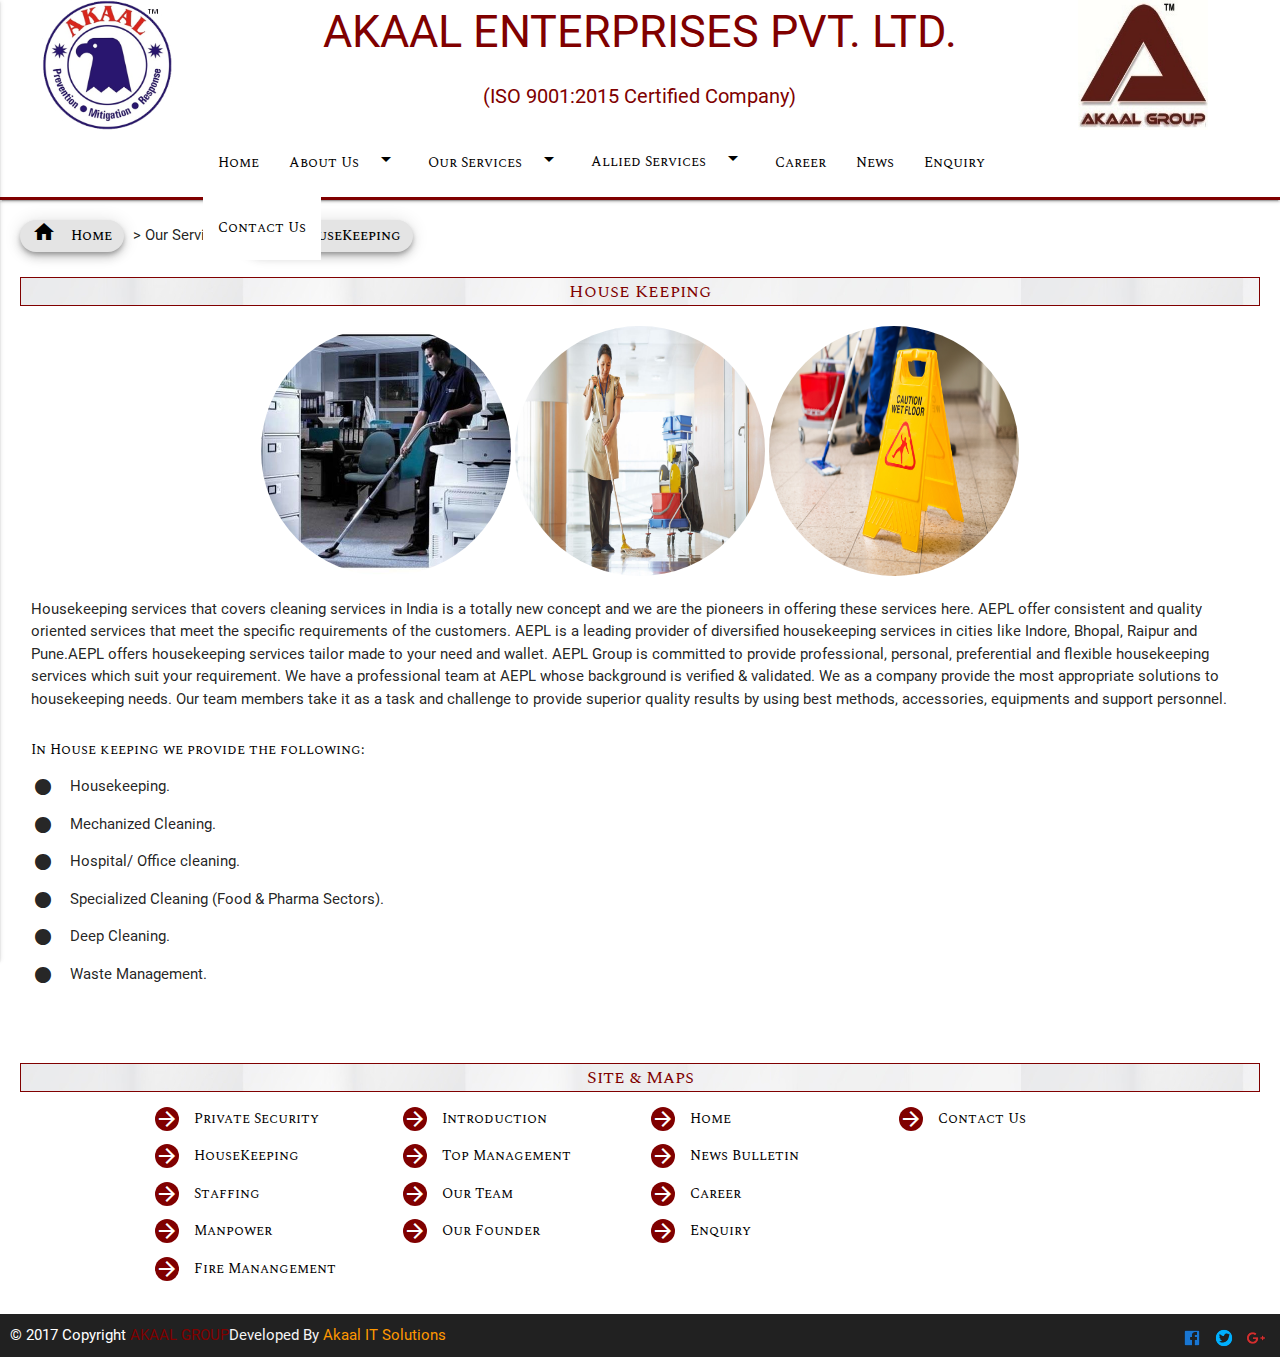
<file: housekeeping.html>
<!DOCTYPE html>
  <html>
    <head>
      <link rel="shortcut icon" href="images/logo.png" type="image/x-icon">
      <title>HouseKeeping</title>
      <!--Import Google Icon Font-->
      <link href="https://fonts.googleapis.com/icon?family=Material+Icons" rel="stylesheet">
      <!--Import materialize.css-->
       <link type="text/css" rel="stylesheet" href="css/style.css"  media="screen,projection"/>
      <link type="text/css" rel="stylesheet" href="css/materialize.min.css"  media="screen,projection"/>

      <!--Let browser know website is optimized for mobile-->
      <meta name="viewport" content="width=device-width, initial-scale=1.0"/>
      <link href="https://fonts.googleapis.com/css?family=Spectral+SC" rel="stylesheet">
      <link href="https://fonts.googleapis.com/css?family=Spectral+SC:800" rel="stylesheet">
      <link href="https://fonts.googleapis.com/css?family=Atomic+Age" rel="stylesheet">

    </head>

<body>

<nav class="nav-edit" style="height:200px;">
      <a href="#" data-activates="slide-out" class="right button-collapse"><i class="maroon-text material-icons">menu</i></a>
<div class="row" style="height:130px;margin-bottom:0px;">

<div class="col s12 m4 l2 center hide-on-med-and-down " style="height:130px;margin-bottom:0px;">
<a href="#!" class="brand-logo" style="position:relative;"><img class=""  src="images/logowithtm.png" width="130" height="130"/></a>
</div>

<div class="col s12 m4 l8 center" style="margin-bottom:0px;">
  <p class="hide-on-med-and-down maroon-text center animated bounce" style="position:relative;margin-top:0px;margin-bottom:0px;font-size:45px;">AKAAL ENTERPRISES PVT. LTD.</p>
  <p class="hide-on-med-and-down maroon-text centeranimated bounce" style="height:20px;position:relative;font-size:20px;margin-left:0px;margin-top:0px;margin-bottom:0px;padding:0px;">(ISO 9001:2015 Certified Company)</p>
</div>

<div class="col s12 m4 l2" style="height:130px;margin-bottom:0px;">
<a href="#!" class="brand-logo" style="position:relative;"><img class=""  src="images/logoakaal.jpg" width="130" height="130"/></a>
</div>

</div>

<div class="row container" style="height:60px;margin-bottom:0px;">
<div class="col s12 center" style="height:60px;position:realative;">
<ul class="black-text hide-on-med-and-down">

  <li><a class="black-text font-new white waves-effect waves-red" href="index.html">Home</a></li>
  <li><a class="dropdown-button font-new black-text white waves-effect waves-red" href="#!" data-activates="dropdown2">About Us<i class="material-icons right">arrow_drop_down</i></a></li>
  <li><a class="dropdown-button font-new black-text white waves-effect waves-red" href="#!" data-activates="dropdown1">Our Services<i class="material-icons right">arrow_drop_down</i></a></li>
  <li class="white"><a class="dropdown-buttonelite black-text font-new"  href="#!" data-activates="dropdown3">Allied Services<i class="right material-icons">arrow_drop_down</i></a></li>
      <li><a class="black-text font-new white waves-effect waves-red" href="career.html">Career</a></li>
      <li><a class="black-text font-new white waves-effect waves-red" href="news.html">News</a></li>
      <li><a class="black-text font-new white waves-effect waves-red" href="enquiry.html">Enquiry</a></li>
      <li><a class="black-text font-new white waves-effect waves-red" href="contactus.php">Contact Us</a></li>
       
    </ul>
  </div>
 
</div>
</nav>
 
<!-- Dropdown Structure -->
<ul id="dropdown1" class="dropdown-content">
  <li class="white waves-effect waves-red"><a class="black-text" style="font-family:'Spectral SC',serif;font-style: bold;font-size:12px;" href="privatesecurity.html">Private Security</a></li>
  <li class="white waves-effect waves-red"><a class="black-text" style="font-family:'Spectral SC',serif;font-style: bold;font-size:12px;" href="housekeeping.html">Housekeeping</a></li>
  <li class="white waves-effect waves-red"><a class="black-text" style="font-family:'Spectral SC',serif;font-style: bold;font-size:12px;" href="manpower.html">Manpower Supply</a></li>
  <li class="white waves-effect waves-red"><a class="black-text" style="font-family:'Spectral SC',serif;font-style: bold;font-size:12px;" href="staffing.html">Staffing</a></li>
  <li class="white waves-effect waves-red"><a class="black-text" style="font-family:'Spectral SC',serif;font-style: bold;font-size:12px;" href="firemanagement.html">Fire Management</a></li>
</ul>
<ul id="dropdown2" class="dropdown-content">
  <li class="white waves-effect waves-red"><a class="black-text" style="font-family: 'Spectral SC',serif;font-style: bold;font-size: 12px;" href="introduction.html">Introduction</a></li>
  <li class="white waves-effect waves-red"><a class="black-text" style="font-family: 'Spectral SC',serif;font-style: bold;font-size: 12px;" href="topmanagement.html">Top Management</a></li>
  <li class="white waves-effect waves-red"><a class="black-text" style="font-family: 'Spectral SC',serif;font-style: bold;font-size: 12px;"  href="ourteam.html">Our Team</a></li>
  <li class="white waves-effect waves-red"><a class="black-text" style="font-family: 'Spectral SC',serif;font-style: bold;font-size: 12px;" href="ourfounder.html">Our Founder</a></li>
</ul>
<ul id="dropdown3" class="dropdown-content">
  <li class="white waves-effect waves-red"><a class="black-text" style="font-family: 'Spectral SC',serif;font-style: bold;font-size: 12px;" href="https://akaalitsolution.000webhostapp.com">IT Solutions</a></li>
  <li class="white waves-effect waves-red"><a class="black-text" style="font-family: 'Spectral SC',serif;font-style: bold;font-size: 12px;" href="#!">Food & Cafeteria</a></li>
  <li class="white waves-effect waves-red"><a class="black-text" style="font-family: 'Spectral SC',serif;font-style: bold;font-size: 12px;" href="http://falcontoursntravels.com">Tours & Travels</a></li>
</ul>

<ul id="slide-out" class="side-nav">

      <li><a class="black-text font-new white waves-effect waves-red" href="index.html">Home</a></li>
        <!-- Dropdown Trigger -->
        <li class="no-padding">
        <ul class="collapsible collapsible-accordion">
      <li><a class="collapsible-header font-new black-text white waves-effect waves-red">About Us<i class="material-icons right">arrow_drop_down</i></a>
         <div class="collapsible-body">
              <ul>
                <li class="white waves-effect waves-red"><a class="black-text font-new" href="introduction.html">Introduction</a></li>
                <li class="white waves-effect waves-red"><a class="black-text font-new" href="topmanagement.html">Top Management</a></li>
                <li class="white waves-effect waves-red"><a class="black-text font-new" href="ourteam.html">Our Team</a></li>
                <li class="white waves-effect waves-red"><a class="black-text font-new" href="ourfounder.html">Our Founder</a></li>
              </ul>
        </div>
      </li>

      <li><a class="collapsible-header font-new black-text white waves-effect waves-red">Our Services<i class="material-icons right">arrow_drop_down</i></a>
         <div class="collapsible-body">
              <ul>
                <li class="white waves-effect waves-red"><a class="black-text font-new"  href="privatesecurity.html">Private Security</a></li>
                <li class="white waves-effect waves-red"><a class="black-text font-new"  href="housekeeping.html">Housekeeping</a></li>
                <li class="white waves-effect waves-red"><a class="black-text font-new"  href="manpower.html">Manpower Supply</a></li>
                <li class="white waves-effect waves-red"><a class="black-text font-new"  href="staffing.html">Staffing</a></li>
                <li class="white waves-effect waves-red"><a class="black-text font-new"  href="firemanagement.html">Fire Management</a></li>
              </ul>
        </div>
      </li>

       <li class="white"><a class="collapsible-header font-new black-text white waves-effect waves-red">Allied Services<i class="material-icons right">arrow_drop_down</i></a>
                <div class="collapsible-body">
                  <ul>
                    <li class="white waves-effect waves-red"><a class="black-text font-new" style="text-size:12px;" href="https://akaalitsolution.000webhostapp.com">IT Solutions</a></li>
                    <li class="white waves-effect waves-red"><a class="black-text font-new" style="text-size:12px;" href="#!">Food & Cafeteria</a></li>
                    <li class="white waves-effect waves-red"><a class="black-text font-new" style="text-size:12px;" href="http://falcontoursntravels.com">Tours & Travels</a></li>
                  </ul>
                </div>
      </li>

      </ul>
      </li>
      <!-- Dropdown Trigger -->
      
      <li><a class="black-text font-new white waves-effect waves-red" href="career.html">Career</a></li>
      <li><a class="black-text font-new white waves-effect waves-red" href="news.html">News</a></li>
      <li><a class="black-text font-new white waves-effect waves-red" href="enquiry.html">Enquiry</a></li>
      <li><a class="black-text font-new white waves-effect waves-red" href="contactus.php">Contact Us</a></li>

  </ul>
 
 
<!---Banner-->
<div class="row" style="margin:20px;">
  <div class="chip z-depth-3 hoverable">
   <a id="chiphome" onmouseover="document.getElementById('chiphome').style.color = 'maroon'" onmouseleave="document.getElementById('chiphome').style.color = 'black'" class="font-new" style="color:#000;" href="index.html">Home <i class="material-icons left">home</i></a>
  </div>
  > Our Services >
  <div class="chip z-depth-3 hoverable">
    <a id="chipintro" onmouseover="document.getElementById('chipintro').style.color = 'maroon'" onmouseleave="document.getElementById('chipintro').style.color = 'black'" class="font-new" style="color:#000;" href="housekeeping.html">HouseKeeping<i class="material-icons left">info</i></a>
  </div>
</div>



<div class="row" style="margin:20px;">
<div class="center font-new border-all" width="35%"><div class="maroon-text" style="font-size:18px;">House Keeping</div></div>
</div>

<!--/Banner-->
<!--About Us-->
<div class="row" style="margin:20px;">

<div class="col s12 m12 l12 center">
  <img class="hoverable circle" src="images/housekeeping.jpg" width="250" height="250" alt=""/>
    <img class="hoverable circle" src="images/housekeeping1.jpg" width="250" height="250" alt=""/>
    <img class="hoverable circle" src="images/housekeeping2.jpg" width="250" height="250" alt=""/>
</div>
<div class="col s12 m12 l12">
  <p>Housekeeping services that covers cleaning services in India is a totally new concept and we are the pioneers in offering these services here. AEPL offer consistent and quality oriented services that meet the specific requirements of the customers. AEPL is a leading provider of diversified housekeeping services in cities like Indore, Bhopal, Raipur and Pune.AEPL offers housekeeping services tailor made to your need and wallet. AEPL Group is committed to provide professional, personal, preferential and flexible housekeeping services which suit your requirement. We have a professional team at AEPL whose background is verified & validated. We as a company provide the most appropriate solutions to housekeeping needs. Our team members take it as a task and challenge to provide superior quality results by using best methods, accessories, equipments and support personnel. </p>
</div>
     <div class="col s12 m12 l12">
      <p class="font-new black-text darken-4">In House keeping we provide the following:</p>
      <ul>
       <li><p><i class="material-icons circle  left">fiber_manual_record</i>Housekeeping.</p></li>
       <li><p><i class="material-icons circle left">fiber_manual_record</i>Mechanized Cleaning.</p></li>
       <li><p><i class="material-icons circle  left">fiber_manual_record</i>Hospital/ Office cleaning.</p></li>
       <li><p><i class="material-icons circle  left">fiber_manual_record</i>Specialized Cleaning (Food & Pharma Sectors).</p></li>
       <li><p><i class="material-icons circle  left">fiber_manual_record</i>Deep Cleaning.</p></li>
       <li><p><i class="material-icons circle  left">fiber_manual_record</i>Waste Management.</p></li>
      </ul>
</div>
</div>

</div>

<!--/About Us-->


<!--SiteMaps-->
<br>
<div class="row" style="margin:20px;">
<div class="center font-new border-all" width="35%"><div class="maroon-text" style="font-size:18px;">Site & Maps</div></div>
<div style="padding-left:10%; padding-right:10%;">
     <div class="col s12 m12 l3">
        <!-- Promo Content 1 goes here -->
        <ul>
          <li><p><a id="id1" onmouseover="document.getElementById('id1').style.color = 'maroon'" onmouseleave="document.getElementById('id1').style.color = 'black'" class="font-new" style="color:#000;" href="privatesecurity.html">Private Security</a><i class="hoverable material-icons circle maroon white-text left">arrow_forward</i></p></li>
          <li><p><a id="id2" onmouseover="document.getElementById('id2').style.color = 'maroon'" onmouseleave="document.getElementById('id2').style.color = 'black'" class="font-new" style="color:#000;" href="housekeeping.html">HouseKeeping</a><i class="material-icons circle maroon white-text left">arrow_forward</i></p></li>
          <li><p><a id="id3" onmouseover="document.getElementById('id3').style.color = 'maroon'" onmouseleave="document.getElementById('id3').style.color = 'black'" class="font-new" style="color:#000;" href="staffing.html">Staffing</a><i class="material-icons circle maroon white-text left">arrow_forward</i></p></li>
          <li><p><a id="id4" onmouseover="document.getElementById('id4').style.color = 'maroon'" onmouseleave="document.getElementById('id4').style.color = 'black'" class="font-new" style="color:#000;" href="manpower.html">Manpower</a><i class="material-icons circle maroon white-text left">arrow_forward</i></p></li>
          <li><p><a id="id14" onmouseover="document.getElementById('id14').style.color = 'maroon'" onmouseleave="document.getElementById('id14').style.color = 'black'" class="font-new" style="color:#000;" href="firemanagement.html">Fire Manangement</a><i class="material-icons circle maroon white-text left">arrow_forward</i></p></li>
        </ul>
      </div>
      <div class="col s12 m12 l3">
        <!-- Promo Content 2 goes here -->
        <ul>
          <li><p><a id="id5" onmouseover="document.getElementById('id5').style.color = 'maroon'" onmouseleave="document.getElementById('id5').style.color = 'black'" class="font-new" style="color:#000;" href="introduction.html">Introduction</a><i class="material-icons circle maroon white-text left">arrow_forward</i></p></li>
          <li><p><a id="id6" onmouseover="document.getElementById('id6').style.color = 'maroon'" onmouseleave="document.getElementById('id6').style.color = 'black'" class="font-new" style="color:#000;" href="topmanagement.html">Top Management</a><i class="material-icons circle maroon white-text left">arrow_forward</i></p></li>
          <li><p><a id="id7" onmouseover="document.getElementById('id7').style.color = 'maroon'" onmouseleave="document.getElementById('id7').style.color = 'black'" class="font-new" style="color:#000;" href="ourteam.html">Our Team</a><i class="material-icons circle maroon white-text left">arrow_forward</i></p></li>
          <li><p><a id="id8" onmouseover="document.getElementById('id8').style.color = 'maroon'" onmouseleave="document.getElementById('id8').style.color = 'black'" class="font-new" style="color:#000;" href="ourfounder.html">Our Founder</a><i class="material-icons circle maroon white-text left">arrow_forward</i></p></li>
        </ul>
      </div>
      <div class="col s12 m12 l3">
        <!-- Promo Content 3 goes here -->
        <ul>
          <li><p><a id="id9" onmouseover="document.getElementById('id9').style.color = 'maroon'" onmouseleave="document.getElementById('id9').style.color = 'black'" class="font-new" style="color:#000;" href="index.html">Home</a><i class="material-icons circle maroon white-text left">arrow_forward</i></p></li>
          <li><p><a id="id10" onmouseover="document.getElementById('id10').style.color = 'maroon'" onmouseleave="document.getElementById('id10').style.color = 'black'" class="font-new" style="color:#000;" href="news.html">News Bulletin</a><i class="material-icons circle maroon white-text left">arrow_forward</i></p></li>
           <li><p><a id="id13" onmouseover="document.getElementById('id13').style.color = 'maroon'" onmouseleave="document.getElementById('id13').style.color = 'black'" class="font-new" style="color:#000;" href="career.html">Career</a><i class="material-icons circle maroon white-text left">arrow_forward</i></p></li>
          <li><p><a id="id11" onmouseover="document.getElementById('id11').style.color = 'maroon'" onmouseleave="document.getElementById('id11').style.color = 'black'" class="font-new" style="color:#000;" href="enquiry.html">Enquiry</a><i class="material-icons circle maroon white-text left">arrow_forward</i></p></li>
        </ul>
      </div>
       <div class="col s12 m12 l3">
        <!-- Promo Content 3 goes here -->
        <ul>
       
          <li><p><a id="id12" onmouseover="document.getElementById('id12').style.color = 'maroon'" onmouseleave="document.getElementById('id12').style.color = 'black'" class="font-new" style="color:#000;" href="contactus.php">Contact Us</a><i class="material-icons circle maroon white-text left">arrow_forward</i></p></li>
        </ul>
      </div>


</div>
    </div>
<!--/SiteMaps-->
<!--footer-->
<div class="grey darken-4" style="padding:10px">
            <div class="left">
            <span style="color:white;">© 2017 Copyright <color style="color:maroon;">AKAAL GROUP</color> </span>
            </div>
            <div class="right">
                   <span><a class="grey-text text-lighten-3" href="https://www.facebook.com/akaalenterprises"><img width="20" height="20" class="trans" src="images/fb1.png"></a></span>
                   <span><a class="grey-text text-lighten-3" href="https://twitter.com/akaal_group"><img width="20" height="20" class="trans" src="images/twitter.png"></a></span>
                   <span><a class="grey-text text-lighten-3" href="https://plus.google.com/u/0/communities/105179974069145862114"><img width="20" height="20" class="trans" src="images/gplus.png"></a></span>
            </div>
            <span><a class="grey-text text-lighten-4 center" href="#!">Developed By<color class="orange-text"> Akaal IT Solutions<color></a></span>

        </div>
<!--/footer-->
<div class="center">
 <script async src="//pagead2.googlesyndication.com/pagead/js/adsbygoogle.js"></script>
      <ins class="adsbygoogle" style="display:block" data-ad-client="ca-pub-6720364692704115" data-ad-slot="5028272117" data-ad-format="auto"></ins>
      <script type="text/javascript">(adsbygoogle = window.adsbygoogle || []).push({});
      </script>
</div> 
      <!--Import jQuery before materialize.js-->
      <script type="text/javascript" src="https://code.jquery.com/jquery-3.2.1.min.js"></script>
      <script type="text/javascript" src="js/script.js"></script>
      <script type="text/javascript" src="js/materialize.min.js"></script>
    </body>
  </html>
</file>
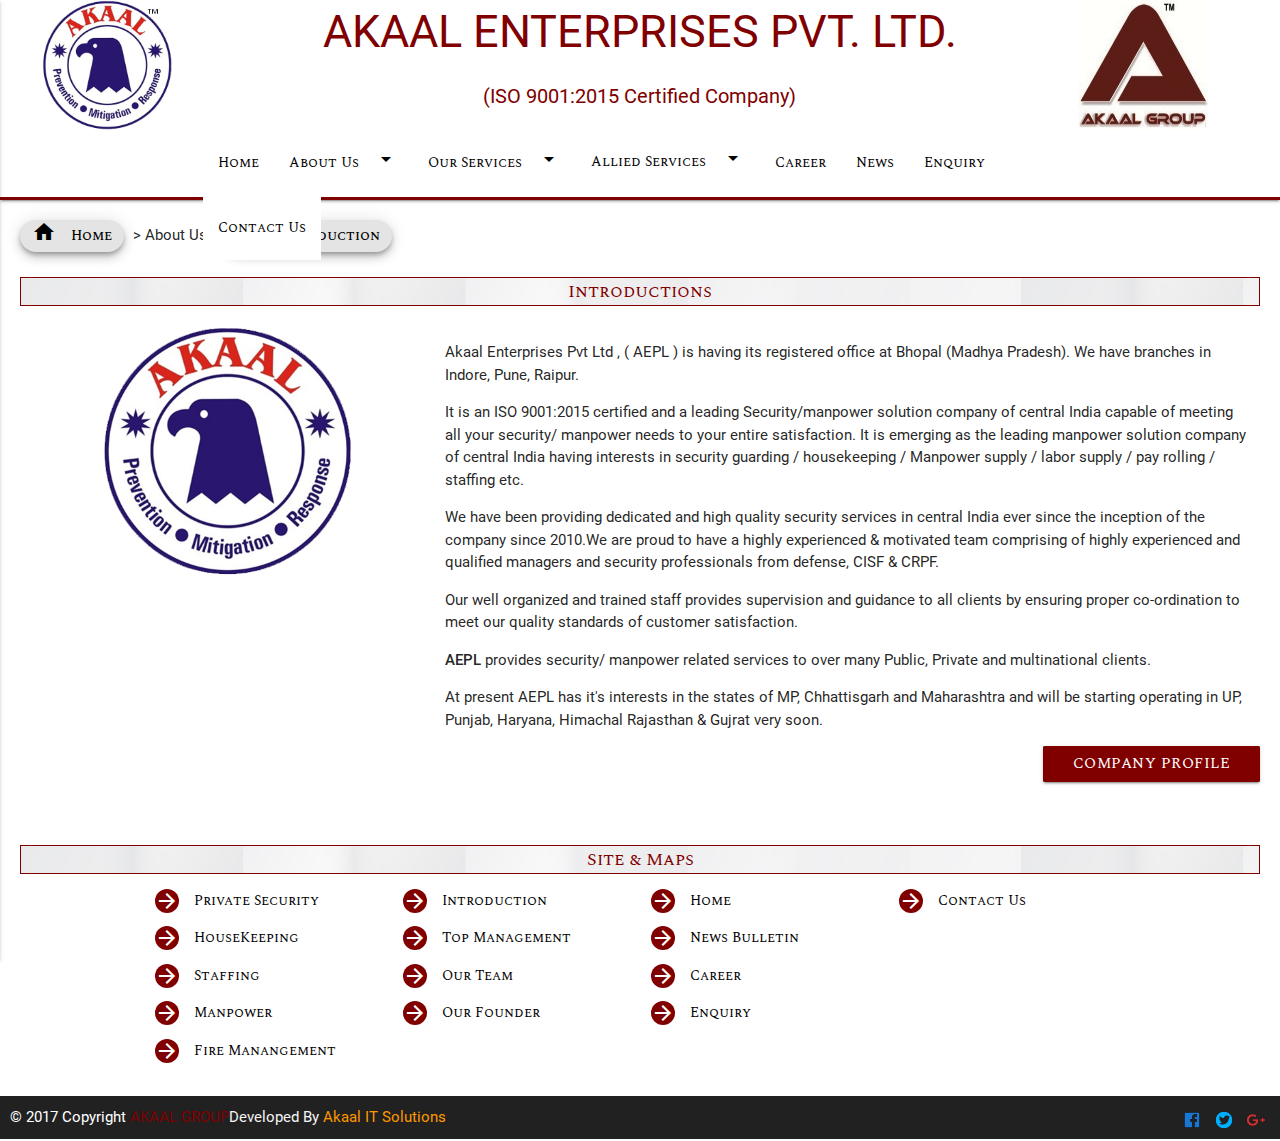
<file: introduction.html>
<!DOCTYPE html>
  <html>
    <head>
      <link rel="shortcut icon" href="images/logo.png" type="image/x-icon">
      <title>Introduction</title>
      <!--Import Google Icon Font-->
      <link href="https://fonts.googleapis.com/icon?family=Material+Icons" rel="stylesheet">
      <!--Import materialize.css-->
       <link type="text/css" rel="stylesheet" href="css/style.css"  media="screen,projection"/>
      <link type="text/css" rel="stylesheet" href="css/materialize.min.css"  media="screen,projection"/>

      <!--Let browser know website is optimized for mobile-->
      <meta name="viewport" content="width=device-width, initial-scale=1.0"/>
      <link href="https://fonts.googleapis.com/css?family=Spectral+SC" rel="stylesheet">
      <link href="https://fonts.googleapis.com/css?family=Spectral+SC:800" rel="stylesheet">
    <link href="https://fonts.googleapis.com/css?family=Vollkorn+SC" rel="stylesheet">

    </head>

    <body>
<nav class="nav-edit" style="height:200px;">
      <a href="#" data-activates="slide-out" class="right button-collapse"><i class="maroon-text material-icons">menu</i></a>
<div class="row" style="height:130px;margin-bottom:0px;">

<div class="col s12 m4 l2 center hide-on-med-and-down " style="height:130px;margin-bottom:0px;">
<a href="#!" class="brand-logo" style="position:relative;"><img class=""  src="images/logowithtm.png" width="130" height="130"/></a>
</div>

<div class="col s12 m4 l8 center" style="margin-bottom:0px;">
  <p class="hide-on-med-and-down maroon-text center animated bounce" style="position:relative;margin-top:0px;margin-bottom:0px;font-size:45px;">AKAAL ENTERPRISES PVT. LTD.</p>
  <p class="hide-on-med-and-down maroon-text centeranimated bounce" style="height:20px;position:relative;font-size:20px;margin-left:0px;margin-top:0px;margin-bottom:0px;padding:0px;">(ISO 9001:2015 Certified Company)</p>
</div>

<div class="col s12 m4 l2" style="height:130px;margin-bottom:0px;">
<a href="#!" class="brand-logo" style="position:relative;"><img class=""  src="images/logoakaal.jpg" width="130" height="130"/></a>
</div>

</div>

<div class="row container" style="height:60px;margin-bottom:0px;">
<div class="col s12 center" style="height:60px;position:realative;">
<ul class="black-text hide-on-med-and-down">

  <li><a class="black-text font-new white waves-effect waves-red" href="index.html">Home</a></li>
  <li><a class="dropdown-button font-new black-text white waves-effect waves-red" href="#!" data-activates="dropdown2">About Us<i class="material-icons right">arrow_drop_down</i></a></li>
  <li><a class="dropdown-button font-new black-text white waves-effect waves-red" href="#!" data-activates="dropdown1">Our Services<i class="material-icons right">arrow_drop_down</i></a></li>
  <li class="white"><a class="dropdown-buttonelite black-text font-new"  href="#!" data-activates="dropdown3">Allied Services<i class="right material-icons">arrow_drop_down</i></a></li>
      <li><a class="black-text font-new white waves-effect waves-red" href="career.html">Career</a></li>
      <li><a class="black-text font-new white waves-effect waves-red" href="news.html">News</a></li>
      <li><a class="black-text font-new white waves-effect waves-red" href="enquiry.html">Enquiry</a></li>
      <li><a class="black-text font-new white waves-effect waves-red" href="contactus.php">Contact Us</a></li>
       
    </ul>
  </div>
 
</div>
</nav>
 
<!-- Dropdown Structure -->
<ul id="dropdown1" class="dropdown-content">
  <li class="white waves-effect waves-red"><a class="black-text" style="font-family:'Spectral SC',serif;font-style: bold;font-size:12px;" href="privatesecurity.html">Private Security</a></li>
  <li class="white waves-effect waves-red"><a class="black-text" style="font-family:'Spectral SC',serif;font-style: bold;font-size:12px;" href="housekeeping.html">Housekeeping</a></li>
  <li class="white waves-effect waves-red"><a class="black-text" style="font-family:'Spectral SC',serif;font-style: bold;font-size:12px;" href="manpower.html">Manpower Supply</a></li>
  <li class="white waves-effect waves-red"><a class="black-text" style="font-family:'Spectral SC',serif;font-style: bold;font-size:12px;" href="staffing.html">Staffing</a></li>
  <li class="white waves-effect waves-red"><a class="black-text" style="font-family:'Spectral SC',serif;font-style: bold;font-size:12px;" href="firemanagement.html">Fire Management</a></li>
</ul>
<ul id="dropdown2" class="dropdown-content">
  <li class="white waves-effect waves-red"><a class="black-text" style="font-family: 'Spectral SC',serif;font-style: bold;font-size: 12px;" href="introduction.html">Introduction</a></li>
  <li class="white waves-effect waves-red"><a class="black-text" style="font-family: 'Spectral SC',serif;font-style: bold;font-size: 12px;" href="topmanagement.html">Top Management</a></li>
  <li class="white waves-effect waves-red"><a class="black-text" style="font-family: 'Spectral SC',serif;font-style: bold;font-size: 12px;"  href="ourteam.html">Our Team</a></li>
  <li class="white waves-effect waves-red"><a class="black-text" style="font-family: 'Spectral SC',serif;font-style: bold;font-size: 12px;" href="ourfounder.html">Our Founder</a></li>
</ul>
<ul id="dropdown3" class="dropdown-content">
  <li class="white waves-effect waves-red"><a class="black-text" style="font-family: 'Spectral SC',serif;font-style: bold;font-size: 12px;" href="https://akaalitsolution.000webhostapp.com">IT Solutions</a></li>
  <li class="white waves-effect waves-red"><a class="black-text" style="font-family: 'Spectral SC',serif;font-style: bold;font-size: 12px;" href="#!">Food & Cafeteria</a></li>
  <li class="white waves-effect waves-red"><a class="black-text" style="font-family: 'Spectral SC',serif;font-style: bold;font-size: 12px;" href="http://falcontoursntravels.com">Tours & Travels</a></li>
</ul>

<ul id="slide-out" class="side-nav">

      <li><a class="black-text font-new white waves-effect waves-red" href="index.html">Home</a></li>
        <!-- Dropdown Trigger -->
        <li class="no-padding">
        <ul class="collapsible collapsible-accordion">
      <li><a class="collapsible-header font-new black-text white waves-effect waves-red">About Us<i class="material-icons right">arrow_drop_down</i></a>
         <div class="collapsible-body">
              <ul>
                <li class="white waves-effect waves-red"><a class="black-text font-new" href="introduction.html">Introduction</a></li>
                <li class="white waves-effect waves-red"><a class="black-text font-new" href="topmanagement.html">Top Management</a></li>
                <li class="white waves-effect waves-red"><a class="black-text font-new" href="ourteam.html">Our Team</a></li>
                <li class="white waves-effect waves-red"><a class="black-text font-new" href="ourfounder.html">Our Founder</a></li>
              </ul>
        </div>
      </li>

      <li><a class="collapsible-header font-new black-text white waves-effect waves-red">Our Services<i class="material-icons right">arrow_drop_down</i></a>
         <div class="collapsible-body">
              <ul>
                <li class="white waves-effect waves-red"><a class="black-text font-new"  href="privatesecurity.html">Private Security</a></li>
                <li class="white waves-effect waves-red"><a class="black-text font-new"  href="housekeeping.html">Housekeeping</a></li>
                <li class="white waves-effect waves-red"><a class="black-text font-new"  href="manpower.html">Manpower Supply</a></li>
                <li class="white waves-effect waves-red"><a class="black-text font-new"  href="staffing.html">Staffing</a></li>
                <li class="white waves-effect waves-red"><a class="black-text font-new"  href="firemanagement.html">Fire Management</a></li>
              </ul>
        </div>
      </li>

       <li class="white"><a class="collapsible-header font-new black-text white waves-effect waves-red">Allied Services<i class="material-icons right">arrow_drop_down</i></a>
                <div class="collapsible-body">
                  <ul>
                    <li class="white waves-effect waves-red"><a class="black-text font-new" style="text-size:12px;" href="https://akaalitsolution.000webhostapp.com">IT Solutions</a></li>
                    <li class="white waves-effect waves-red"><a class="black-text font-new" style="text-size:12px;" href="#!">Food & Cafeteria</a></li>
                    <li class="white waves-effect waves-red"><a class="black-text font-new" style="text-size:12px;" href="http://falcontoursntravels.com">Tours & Travels</a></li>
                  </ul>
                </div>
      </li>

      </ul>
      </li>
      <!-- Dropdown Trigger -->
      
      <li><a class="black-text font-new white waves-effect waves-red" href="career.html">Career</a></li>
      <li><a class="black-text font-new white waves-effect waves-red" href="news.html">News</a></li>
      <li><a class="black-text font-new white waves-effect waves-red" href="enquiry.html">Enquiry</a></li>
      <li><a class="black-text font-new white waves-effect waves-red" href="contactus.php">Contact Us</a></li>

  </ul>
 
 
<!---Banner-->
<div class="row" style="margin:20px;">
  <div class="chip z-depth-3 hoverable">
   <a id="chiphome" onmouseover="document.getElementById('chiphome').style.color = 'maroon'" onmouseleave="document.getElementById('chiphome').style.color = 'black'" class="font-new" style="color:#000;" href="index.html">Home<i class="material-icons left">home</i></a>
  </div>
  > About Us >
  <div class="chip z-depth-3 hoverable">
    <a id="chipintro" onmouseover="document.getElementById('chipintro').style.color = 'maroon'" onmouseleave="document.getElementById('chipintro').style.color = 'black'" class="font-new" style="color:#000;" href="introduction.html">Introduction<i class="material-icons left">info</i></a>
  </div>
</div>



<div class="row" style="margin:20px;">
 <div class="center font-new border-all" width="35%"><div class="maroon-text" style="font-size:18px;">Introductions</div></div>
</div>

<!--/Banner-->
<!--About Us-->
<div class="row" style="margin:20px;">

<div class="col s12 m4 l4 center">
  <img class="hoverable circle" src="images/logowithtm.png" width="250" height="250" alt=""/>
    
</div>
<div class="col s12 m4 l8">
  <p>Akaal Enterprises Pvt Ltd , ( AEPL ) is having its registered office at Bhopal (Madhya Pradesh). We have branches in Indore, Pune, Raipur.</p>
  <p>It is an ISO 9001:2015 certified and a leading Security/manpower solution company of central India capable of meeting all your security/ manpower needs to your entire satisfaction. It is emerging as the leading manpower solution company of central India having interests in security guarding / housekeeping / Manpower supply / labor supply / pay rolling / staffing etc.</p>
  <p>We have been providing dedicated and high quality security services in central India ever since the inception of the company since 2010.We are proud to have a highly experienced & motivated team comprising of highly experienced and qualified managers and security professionals from  defense, CISF & CRPF.</p>
  <p>Our well organized and trained staff provides supervision and guidance to all clients by ensuring proper co-ordination to meet our quality standards of customer satisfaction.</p>
  <p><strong>AEPL</strong> provides security/ manpower related services to over many Public, Private and multinational clients.</p>
  <p>At present AEPL has it's interests in the states of MP, Chhattisgarh and Maharashtra and will be starting operating in UP, Punjab, Haryana, Himachal Rajasthan & Gujrat very soon.</p>
</div>
<a class="right white-text font-new waves-effect waves-white btn pulse" style="background-color:maroon;" target="_blank" href="doc/profilecompany.pdf">Company Profile</a>
</div>

<!--/About Us-->

<!--SiteMaps-->
<br>
<div class="row" style="margin:20px;">
 <div class="center font-new border-all" width="35%"><div class="maroon-text" style="font-size:18px;">Site & Maps</div></div>
<div style="padding-left:10%; padding-right:10%;">
     <div class="col s12 m12 l3">
        <!-- Promo Content 1 goes here -->
        <ul>
          <li><p><a id="id1" onmouseover="document.getElementById('id1').style.color = 'maroon'" onmouseleave="document.getElementById('id1').style.color = 'black'" class="font-new" style="color:#000;" href="privatesecurity.html">Private Security</a><i class="hoverable material-icons circle maroon white-text left">arrow_forward</i></p></li>
          <li><p><a id="id2" onmouseover="document.getElementById('id2').style.color = 'maroon'" onmouseleave="document.getElementById('id2').style.color = 'black'" class="font-new" style="color:#000;" href="housekeeping.html">HouseKeeping</a><i class="material-icons circle maroon white-text left">arrow_forward</i></p></li>
          <li><p><a id="id3" onmouseover="document.getElementById('id3').style.color = 'maroon'" onmouseleave="document.getElementById('id3').style.color = 'black'" class="font-new" style="color:#000;" href="staffing.html">Staffing</a><i class="material-icons circle maroon white-text left">arrow_forward</i></p></li>
          <li><p><a id="id4" onmouseover="document.getElementById('id4').style.color = 'maroon'" onmouseleave="document.getElementById('id4').style.color = 'black'" class="font-new" style="color:#000;" href="manpower.html">Manpower</a><i class="material-icons circle maroon white-text left">arrow_forward</i></p></li>
          <li><p><a id="id14" onmouseover="document.getElementById('id14').style.color = 'maroon'" onmouseleave="document.getElementById('id14').style.color = 'black'" class="font-new" style="color:#000;" href="firemanagement.html">Fire Manangement</a><i class="material-icons circle maroon white-text left">arrow_forward</i></p></li>
        </ul>
      </div>
      <div class="col s12 m12 l3">
        <!-- Promo Content 2 goes here -->
        <ul>
          <li><p><a id="id5" onmouseover="document.getElementById('id5').style.color = 'maroon'" onmouseleave="document.getElementById('id5').style.color = 'black'" class="font-new" style="color:#000;" href="introduction.html">Introduction</a><i class="material-icons circle maroon white-text left">arrow_forward</i></p></li>
          <li><p><a id="id6" onmouseover="document.getElementById('id6').style.color = 'maroon'" onmouseleave="document.getElementById('id6').style.color = 'black'" class="font-new" style="color:#000;" href="topmanagement.html">Top Management</a><i class="material-icons circle maroon white-text left">arrow_forward</i></p></li>
          <li><p><a id="id7" onmouseover="document.getElementById('id7').style.color = 'maroon'" onmouseleave="document.getElementById('id7').style.color = 'black'" class="font-new" style="color:#000;" href="ourteam.html">Our Team</a><i class="material-icons circle maroon white-text left">arrow_forward</i></p></li>
          <li><p><a id="id8" onmouseover="document.getElementById('id8').style.color = 'maroon'" onmouseleave="document.getElementById('id8').style.color = 'black'" class="font-new" style="color:#000;" href="ourfounder.html">Our Founder</a><i class="material-icons circle maroon white-text left">arrow_forward</i></p></li>
        </ul>
      </div>
      <div class="col s12 m12 l3">
        <!-- Promo Content 3 goes here -->
        <ul>
          <li><p><a id="id9" onmouseover="document.getElementById('id9').style.color = 'maroon'" onmouseleave="document.getElementById('id9').style.color = 'black'" class="font-new" style="color:#000;" href="index.html">Home</a><i class="material-icons circle maroon white-text left">arrow_forward</i></p></li>
          <li><p><a id="id10" onmouseover="document.getElementById('id10').style.color = 'maroon'" onmouseleave="document.getElementById('id10').style.color = 'black'" class="font-new" style="color:#000;" href="news.html">News Bulletin</a><i class="material-icons circle maroon white-text left">arrow_forward</i></p></li>
           <li><p><a id="id13" onmouseover="document.getElementById('id13').style.color = 'maroon'" onmouseleave="document.getElementById('id13').style.color = 'black'" class="font-new" style="color:#000;" href="career.html">Career</a><i class="material-icons circle maroon white-text left">arrow_forward</i></p></li>
          <li><p><a id="id11" onmouseover="document.getElementById('id11').style.color = 'maroon'" onmouseleave="document.getElementById('id11').style.color = 'black'" class="font-new" style="color:#000;" href="enquiry.html">Enquiry</a><i class="material-icons circle maroon white-text left">arrow_forward</i></p></li>
        </ul>
      </div>
       <div class="col s12 m12 l3">
        <!-- Promo Content 3 goes here -->
        <ul>
       
          <li><p><a id="id12" onmouseover="document.getElementById('id12').style.color = 'maroon'" onmouseleave="document.getElementById('id12').style.color = 'black'" class="font-new" style="color:#000;" href="contactus.php">Contact Us</a><i class="material-icons circle maroon white-text left">arrow_forward</i></p></li>
        </ul>
      </div>


</div>
    </div>
<!--/SiteMaps-->
<!--footer-->
<div class="grey darken-4" style="padding:10px">
            <div class="left">
            <span style="color:white;">© 2017 Copyright <color style="color:maroon;">AKAAL GROUP</color> </span>
            </div>
            <div class="right">
                   <span><a class="grey-text text-lighten-3" href="https://www.facebook.com/akaalenterprises"><img width="20" height="20" class="trans" src="images/fb1.png"></a></span>
                   <span><a class="grey-text text-lighten-3" href="https://twitter.com/akaal_group"><img width="20" height="20" class="trans" src="images/twitter.png"></a></span>
                   <span><a class="grey-text text-lighten-3" href="https://plus.google.com/u/0/communities/105179974069145862114"><img width="20" height="20" class="trans" src="images/gplus.png"></a></span>
            </div>
            <span><a class="grey-text text-lighten-4 center" href="#!">Developed By<color class="orange-text"> Akaal IT Solutions<color></a></span>

        </div>
<!--/footer-->
<div class="center">
 <script async src="//pagead2.googlesyndication.com/pagead/js/adsbygoogle.js"></script>
      <ins class="adsbygoogle" style="display:block" data-ad-client="ca-pub-6720364692704115" data-ad-slot="5028272117" data-ad-format="auto"></ins>
      <script type="text/javascript">(adsbygoogle = window.adsbygoogle || []).push({});
      </script>
</div>
          
      <!--Import jQuery before materialize.js-->
      <script type="text/javascript" src="https://code.jquery.com/jquery-3.2.1.min.js"></script>
      <script type="text/javascript" src="js/script.js"></script>
      <script type="text/javascript" src="js/materialize.min.js"></script>
    </body>
  </html>
</file>
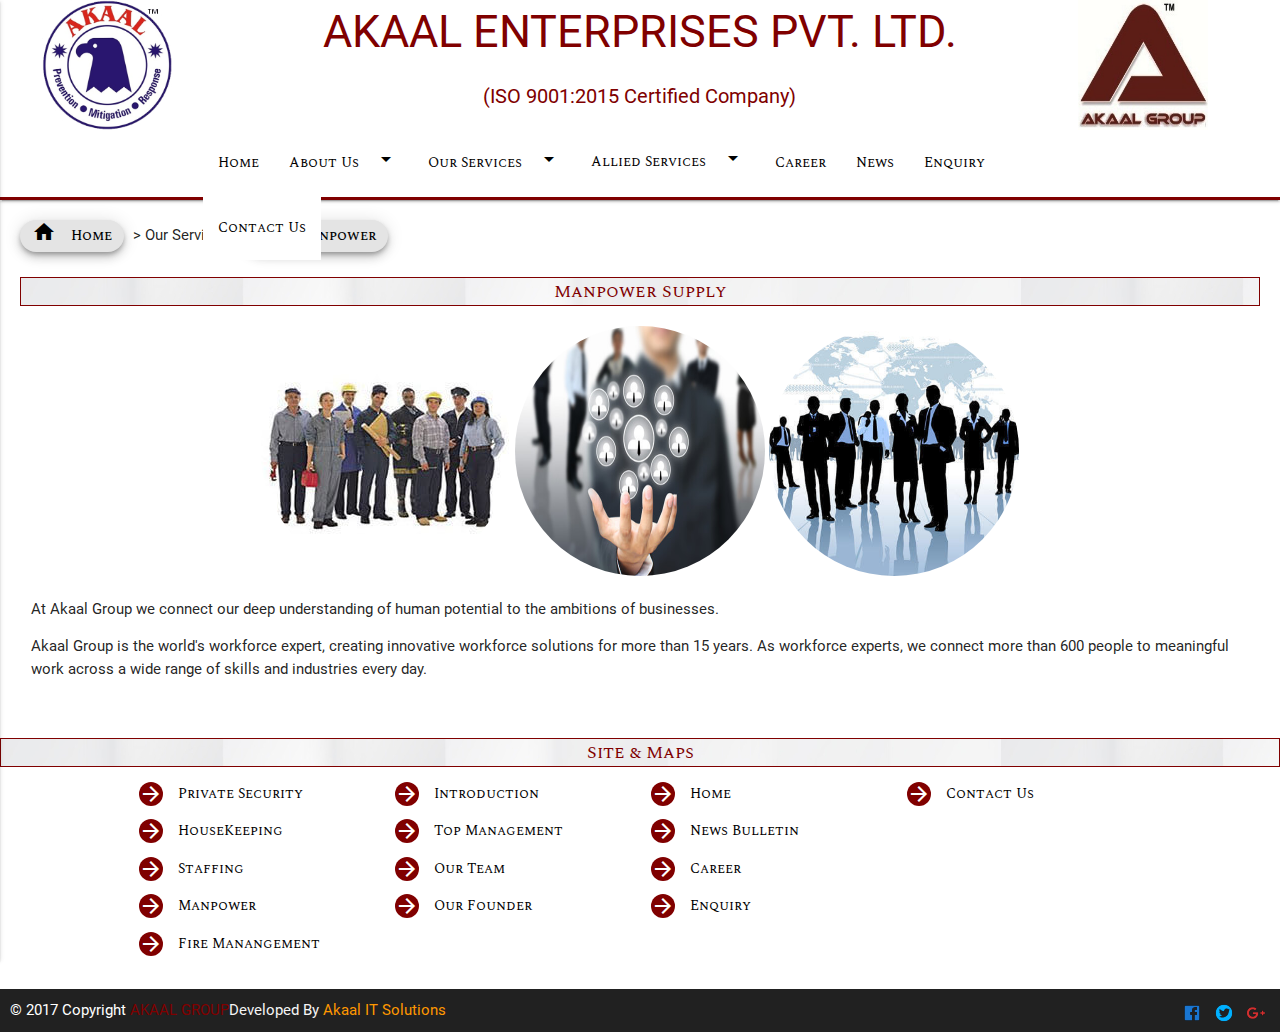
<file: manpower.html>
<!DOCTYPE html>
  <html>
    <head>
      <link rel="shortcut icon" href="images/logo.png" type="image/x-icon">
      <title>ManPower Supply</title>
      <!--Import Google Icon Font-->
      <link href="https://fonts.googleapis.com/icon?family=Material+Icons" rel="stylesheet">
      <!--Import materialize.css-->
       <link type="text/css" rel="stylesheet" href="css/style.css"  media="screen,projection"/>
      <link type="text/css" rel="stylesheet" href="css/materialize.min.css"  media="screen,projection"/>

      <!--Let browser know website is optimized for mobile-->
      <meta name="viewport" content="width=device-width, initial-scale=1.0"/>
      <link href="https://fonts.googleapis.com/css?family=Spectral+SC" rel="stylesheet">
      <link href="https://fonts.googleapis.com/css?family=Spectral+SC:800" rel="stylesheet">
      <link href="https://fonts.googleapis.com/css?family=Atomic+Age" rel="stylesheet">

    </head>

    <body>

<nav class="nav-edit" style="height:200px;">
      <a href="#" data-activates="slide-out" class="right button-collapse"><i class="maroon-text material-icons">menu</i></a>
<div class="row" style="height:130px;margin-bottom:0px;">

<div class="col s12 m4 l2 center hide-on-med-and-down " style="height:130px;margin-bottom:0px;">
<a href="#!" class="brand-logo" style="position:relative;"><img class=""  src="images/logowithtm.png" width="130" height="130"/></a>
</div>

<div class="col s12 m4 l8 center" style="margin-bottom:0px;">
  <p class="hide-on-med-and-down maroon-text center animated bounce" style="position:relative;margin-top:0px;margin-bottom:0px;font-size:45px;">AKAAL ENTERPRISES PVT. LTD.</p>
  <p class="hide-on-med-and-down maroon-text centeranimated bounce" style="height:20px;position:relative;font-size:20px;margin-left:0px;margin-top:0px;margin-bottom:0px;padding:0px;">(ISO 9001:2015 Certified Company)</p>
</div>

<div class="col s12 m4 l2" style="height:130px;margin-bottom:0px;">
<a href="#!" class="brand-logo" style="position:relative;"><img class=""  src="images/logoakaal.jpg" width="130" height="130"/></a>
</div>

</div>

<div class="row container" style="height:60px;margin-bottom:0px;">
<div class="col s12 center" style="height:60px;position:realative;">
<ul class="black-text hide-on-med-and-down">

  <li><a class="black-text font-new white waves-effect waves-red" href="index.html">Home</a></li>
  <li><a class="dropdown-button font-new black-text white waves-effect waves-red" href="#!" data-activates="dropdown2">About Us<i class="material-icons right">arrow_drop_down</i></a></li>
  <li><a class="dropdown-button font-new black-text white waves-effect waves-red" href="#!" data-activates="dropdown1">Our Services<i class="material-icons right">arrow_drop_down</i></a></li>
  <li class="white"><a class="dropdown-buttonelite black-text font-new"  href="#!" data-activates="dropdown3">Allied Services<i class="right material-icons">arrow_drop_down</i></a></li>
      <li><a class="black-text font-new white waves-effect waves-red" href="career.html">Career</a></li>
      <li><a class="black-text font-new white waves-effect waves-red" href="news.html">News</a></li>
      <li><a class="black-text font-new white waves-effect waves-red" href="enquiry.html">Enquiry</a></li>
      <li><a class="black-text font-new white waves-effect waves-red" href="contactus.php">Contact Us</a></li>
       
    </ul>
  </div>
 
</div>
</nav>
 
<!-- Dropdown Structure -->
<ul id="dropdown1" class="dropdown-content">
  <li class="white waves-effect waves-red"><a class="black-text" style="font-family:'Spectral SC',serif;font-style: bold;font-size:12px;" href="privatesecurity.html">Private Security</a></li>
  <li class="white waves-effect waves-red"><a class="black-text" style="font-family:'Spectral SC',serif;font-style: bold;font-size:12px;" href="housekeeping.html">Housekeeping</a></li>
  <li class="white waves-effect waves-red"><a class="black-text" style="font-family:'Spectral SC',serif;font-style: bold;font-size:12px;" href="manpower.html">Manpower Supply</a></li>
  <li class="white waves-effect waves-red"><a class="black-text" style="font-family:'Spectral SC',serif;font-style: bold;font-size:12px;" href="staffing.html">Staffing</a></li>
  <li class="white waves-effect waves-red"><a class="black-text" style="font-family:'Spectral SC',serif;font-style: bold;font-size:12px;" href="firemanagement.html">Fire Management</a></li>
</ul>
<ul id="dropdown2" class="dropdown-content">
  <li class="white waves-effect waves-red"><a class="black-text" style="font-family: 'Spectral SC',serif;font-style: bold;font-size: 12px;" href="introduction.html">Introduction</a></li>
  <li class="white waves-effect waves-red"><a class="black-text" style="font-family: 'Spectral SC',serif;font-style: bold;font-size: 12px;" href="topmanagement.html">Top Management</a></li>
  <li class="white waves-effect waves-red"><a class="black-text" style="font-family: 'Spectral SC',serif;font-style: bold;font-size: 12px;"  href="ourteam.html">Our Team</a></li>
  <li class="white waves-effect waves-red"><a class="black-text" style="font-family: 'Spectral SC',serif;font-style: bold;font-size: 12px;" href="ourfounder.html">Our Founder</a></li>
</ul>
<ul id="dropdown3" class="dropdown-content">
  <li class="white waves-effect waves-red"><a class="black-text" style="font-family: 'Spectral SC',serif;font-style: bold;font-size: 12px;" href="https://akaalitsolution.000webhostapp.com">IT Solutions</a></li>
  <li class="white waves-effect waves-red"><a class="black-text" style="font-family: 'Spectral SC',serif;font-style: bold;font-size: 12px;" href="#!">Food & Cafeteria</a></li>
  <li class="white waves-effect waves-red"><a class="black-text" style="font-family: 'Spectral SC',serif;font-style: bold;font-size: 12px;" href="http://falcontoursntravels.com">Tours & Travels</a></li>
</ul>

<ul id="slide-out" class="side-nav">

      <li><a class="black-text font-new white waves-effect waves-red" href="index.html">Home</a></li>
        <!-- Dropdown Trigger -->
        <li class="no-padding">
        <ul class="collapsible collapsible-accordion">
      <li><a class="collapsible-header font-new black-text white waves-effect waves-red">About Us<i class="material-icons right">arrow_drop_down</i></a>
         <div class="collapsible-body">
              <ul>
                <li class="white waves-effect waves-red"><a class="black-text font-new" href="introduction.html">Introduction</a></li>
                <li class="white waves-effect waves-red"><a class="black-text font-new" href="topmanagement.html">Top Management</a></li>
                <li class="white waves-effect waves-red"><a class="black-text font-new" href="ourteam.html">Our Team</a></li>
                <li class="white waves-effect waves-red"><a class="black-text font-new" href="ourfounder.html">Our Founder</a></li>
              </ul>
        </div>
      </li>

      <li><a class="collapsible-header font-new black-text white waves-effect waves-red">Our Services<i class="material-icons right">arrow_drop_down</i></a>
         <div class="collapsible-body">
              <ul>
                <li class="white waves-effect waves-red"><a class="black-text font-new"  href="privatesecurity.html">Private Security</a></li>
                <li class="white waves-effect waves-red"><a class="black-text font-new"  href="housekeeping.html">Housekeeping</a></li>
                <li class="white waves-effect waves-red"><a class="black-text font-new"  href="manpower.html">Manpower Supply</a></li>
                <li class="white waves-effect waves-red"><a class="black-text font-new"  href="staffing.html">Staffing</a></li>
                <li class="white waves-effect waves-red"><a class="black-text font-new"  href="firemanagement.html">Fire Management</a></li>
              </ul>
        </div>
      </li>

       <li class="white"><a class="collapsible-header font-new black-text white waves-effect waves-red">Allied Services<i class="material-icons right">arrow_drop_down</i></a>
                <div class="collapsible-body">
                  <ul>
                    <li class="white waves-effect waves-red"><a class="black-text font-new" style="text-size:12px;" href="https://akaalitsolution.000webhostapp.com">IT Solutions</a></li>
                    <li class="white waves-effect waves-red"><a class="black-text font-new" style="text-size:12px;" href="#!">Food & Cafeteria</a></li>
                    <li class="white waves-effect waves-red"><a class="black-text font-new" style="text-size:12px;" href="http://falcontoursntravels.com">Tours & Travels</a></li>
                  </ul>
                </div>
      </li>

      </ul>
      </li>
      <!-- Dropdown Trigger -->
      
      <li><a class="black-text font-new white waves-effect waves-red" href="career.html">Career</a></li>
      <li><a class="black-text font-new white waves-effect waves-red" href="news.html">News</a></li>
      <li><a class="black-text font-new white waves-effect waves-red" href="enquiry.html">Enquiry</a></li>
      <li><a class="black-text font-new white waves-effect waves-red" href="contactus.php">Contact Us</a></li>

  </ul>
 
 
<!---Banner-->
<div class="row" style="margin:20px;">
  <div class="chip z-depth-3 hoverable">
   <a id="chiphome" onmouseover="document.getElementById('chiphome').style.color = 'maroon'" onmouseleave="document.getElementById('chiphome').style.color = 'black'" class="font-new" style="color:#000;" href="index.html">Home <i class="material-icons left">home</i></a>
  </div>
  > Our Services >
  <div class="chip z-depth-3 hoverable">
    <a id="chipintro" onmouseover="document.getElementById('chipintro').style.color = 'maroon'" onmouseleave="document.getElementById('chipintro').style.color = 'black'" class="font-new" style="color:#000;" href="manpower.html">Manpower<i class="material-icons left">info</i></a>
  </div>
</div>


<div class="row" style="margin:20px;">
<div class="center font-new border-all" width="35%"><div class="maroon-text" style="font-size:18px;">Manpower Supply</div></div>
</div>

<!--/Banner-->
<!--About Us-->
<div class="row" style="margin:20px;">

<div class="col s12 m12 l12 center">
  <img class="hoverable circle" src="images/manpower1.jpg" width="250" height="250" alt=""/>
  <img class="hoverable circle" src="images/manpower2.jpg" width="250" height="250" alt=""/>
  <img class="hoverable circle" src="images/manpower3.jpg" width="250" height="250" alt=""/>
    
</div>
<div class="col s12 m12 l12">
  <p>At Akaal Group we connect our deep understanding of human potential to the ambitions of businesses.</p>
      <p>Akaal Group is the world's workforce expert, creating innovative workforce solutions for more than 15 years. As workforce experts, we connect more than 600 people to meaningful
        work across a wide range of skills and industries every day.</p>
</div>

</div>

<!--/About Us-->


<!--SiteMaps-->
<br>
<div class="row">
 <div class="center font-new border-all" width="35%"><div class="maroon-text" style="font-size:18px;">Site & Maps</div></div>
<div style="padding-left:10%; padding-right:10%;">
     <div class="col s12 m12 l3">
        <!-- Promo Content 1 goes here -->
        <ul>
          <li><p><a id="id1" onmouseover="document.getElementById('id1').style.color = 'maroon'" onmouseleave="document.getElementById('id1').style.color = 'black'" class="font-new" style="color:#000;" href="privatesecurity.html">Private Security</a><i class="hoverable material-icons circle maroon white-text left">arrow_forward</i></p></li>
          <li><p><a id="id2" onmouseover="document.getElementById('id2').style.color = 'maroon'" onmouseleave="document.getElementById('id2').style.color = 'black'" class="font-new" style="color:#000;" href="housekeeping.html">HouseKeeping</a><i class="material-icons circle maroon white-text left">arrow_forward</i></p></li>
          <li><p><a id="id3" onmouseover="document.getElementById('id3').style.color = 'maroon'" onmouseleave="document.getElementById('id3').style.color = 'black'" class="font-new" style="color:#000;" href="staffing.html">Staffing</a><i class="material-icons circle maroon white-text left">arrow_forward</i></p></li>
          <li><p><a id="id4" onmouseover="document.getElementById('id4').style.color = 'maroon'" onmouseleave="document.getElementById('id4').style.color = 'black'" class="font-new" style="color:#000;" href="manpower.html">Manpower</a><i class="material-icons circle maroon white-text left">arrow_forward</i></p></li>
          <li><p><a id="id14" onmouseover="document.getElementById('id14').style.color = 'maroon'" onmouseleave="document.getElementById('id14').style.color = 'black'" class="font-new" style="color:#000;" href="firemanagement.html">Fire Manangement</a><i class="material-icons circle maroon white-text left">arrow_forward</i></p></li>
        </ul>
      </div>
      <div class="col s12 m12 l3">
        <!-- Promo Content 2 goes here -->
        <ul>
          <li><p><a id="id5" onmouseover="document.getElementById('id5').style.color = 'maroon'" onmouseleave="document.getElementById('id5').style.color = 'black'" class="font-new" style="color:#000;" href="introduction.html">Introduction</a><i class="material-icons circle maroon white-text left">arrow_forward</i></p></li>
          <li><p><a id="id6" onmouseover="document.getElementById('id6').style.color = 'maroon'" onmouseleave="document.getElementById('id6').style.color = 'black'" class="font-new" style="color:#000;" href="topmanagement.html">Top Management</a><i class="material-icons circle maroon white-text left">arrow_forward</i></p></li>
          <li><p><a id="id7" onmouseover="document.getElementById('id7').style.color = 'maroon'" onmouseleave="document.getElementById('id7').style.color = 'black'" class="font-new" style="color:#000;" href="ourteam.html">Our Team</a><i class="material-icons circle maroon white-text left">arrow_forward</i></p></li>
          <li><p><a id="id8" onmouseover="document.getElementById('id8').style.color = 'maroon'" onmouseleave="document.getElementById('id8').style.color = 'black'" class="font-new" style="color:#000;" href="ourfounder.html">Our Founder</a><i class="material-icons circle maroon white-text left">arrow_forward</i></p></li>
        </ul>
      </div>
      <div class="col s12 m12 l3">
        <!-- Promo Content 3 goes here -->
        <ul>
          <li><p><a id="id9" onmouseover="document.getElementById('id9').style.color = 'maroon'" onmouseleave="document.getElementById('id9').style.color = 'black'" class="font-new" style="color:#000;" href="index.html">Home</a><i class="material-icons circle maroon white-text left">arrow_forward</i></p></li>
          <li><p><a id="id10" onmouseover="document.getElementById('id10').style.color = 'maroon'" onmouseleave="document.getElementById('id10').style.color = 'black'" class="font-new" style="color:#000;" href="news.html">News Bulletin</a><i class="material-icons circle maroon white-text left">arrow_forward</i></p></li>
           <li><p><a id="id13" onmouseover="document.getElementById('id13').style.color = 'maroon'" onmouseleave="document.getElementById('id13').style.color = 'black'" class="font-new" style="color:#000;" href="career.html">Career</a><i class="material-icons circle maroon white-text left">arrow_forward</i></p></li>
          <li><p><a id="id11" onmouseover="document.getElementById('id11').style.color = 'maroon'" onmouseleave="document.getElementById('id11').style.color = 'black'" class="font-new" style="color:#000;" href="enquiry.html">Enquiry</a><i class="material-icons circle maroon white-text left">arrow_forward</i></p></li>
        </ul>
      </div>
       <div class="col s12 m12 l3">
        <!-- Promo Content 3 goes here -->
        <ul>
       
          <li><p><a id="id12" onmouseover="document.getElementById('id12').style.color = 'maroon'" onmouseleave="document.getElementById('id12').style.color = 'black'" class="font-new" style="color:#000;" href="contactus.php">Contact Us</a><i class="material-icons circle maroon white-text left">arrow_forward</i></p></li>
        </ul>
      </div>


</div>
    </div>
<!--/SiteMaps-->
<!--footer-->
<div class="grey darken-4" style="padding:10px">
            <div class="left">
            <span style="color:white;">© 2017 Copyright <color style="color:maroon;">AKAAL GROUP</color> </span>
            </div>
            <div class="right">
                   <span><a class="grey-text text-lighten-3" href="https://www.facebook.com/akaalenterprises"><img width="20" height="20" class="trans" src="images/fb1.png"></a></span>
                   <span><a class="grey-text text-lighten-3" href="https://twitter.com/akaal_group"><img width="20" height="20" class="trans" src="images/twitter.png"></a></span>
                   <span><a class="grey-text text-lighten-3" href="https://plus.google.com/u/0/communities/105179974069145862114"><img width="20" height="20" class="trans" src="images/gplus.png"></a></span>
            </div>
            <span><a class="grey-text text-lighten-4 center" href="#!">Developed By<color class="orange-text"> Akaal IT Solutions<color></a></span>

        </div>
<!--/footer-->

          
      <!--Import jQuery before materialize.js-->
      <script type="text/javascript" src="https://code.jquery.com/jquery-3.2.1.min.js"></script>
      <script type="text/javascript" src="js/script.js"></script>
      <script type="text/javascript" src="js/materialize.min.js"></script>
    </body>
  </html>
</file>
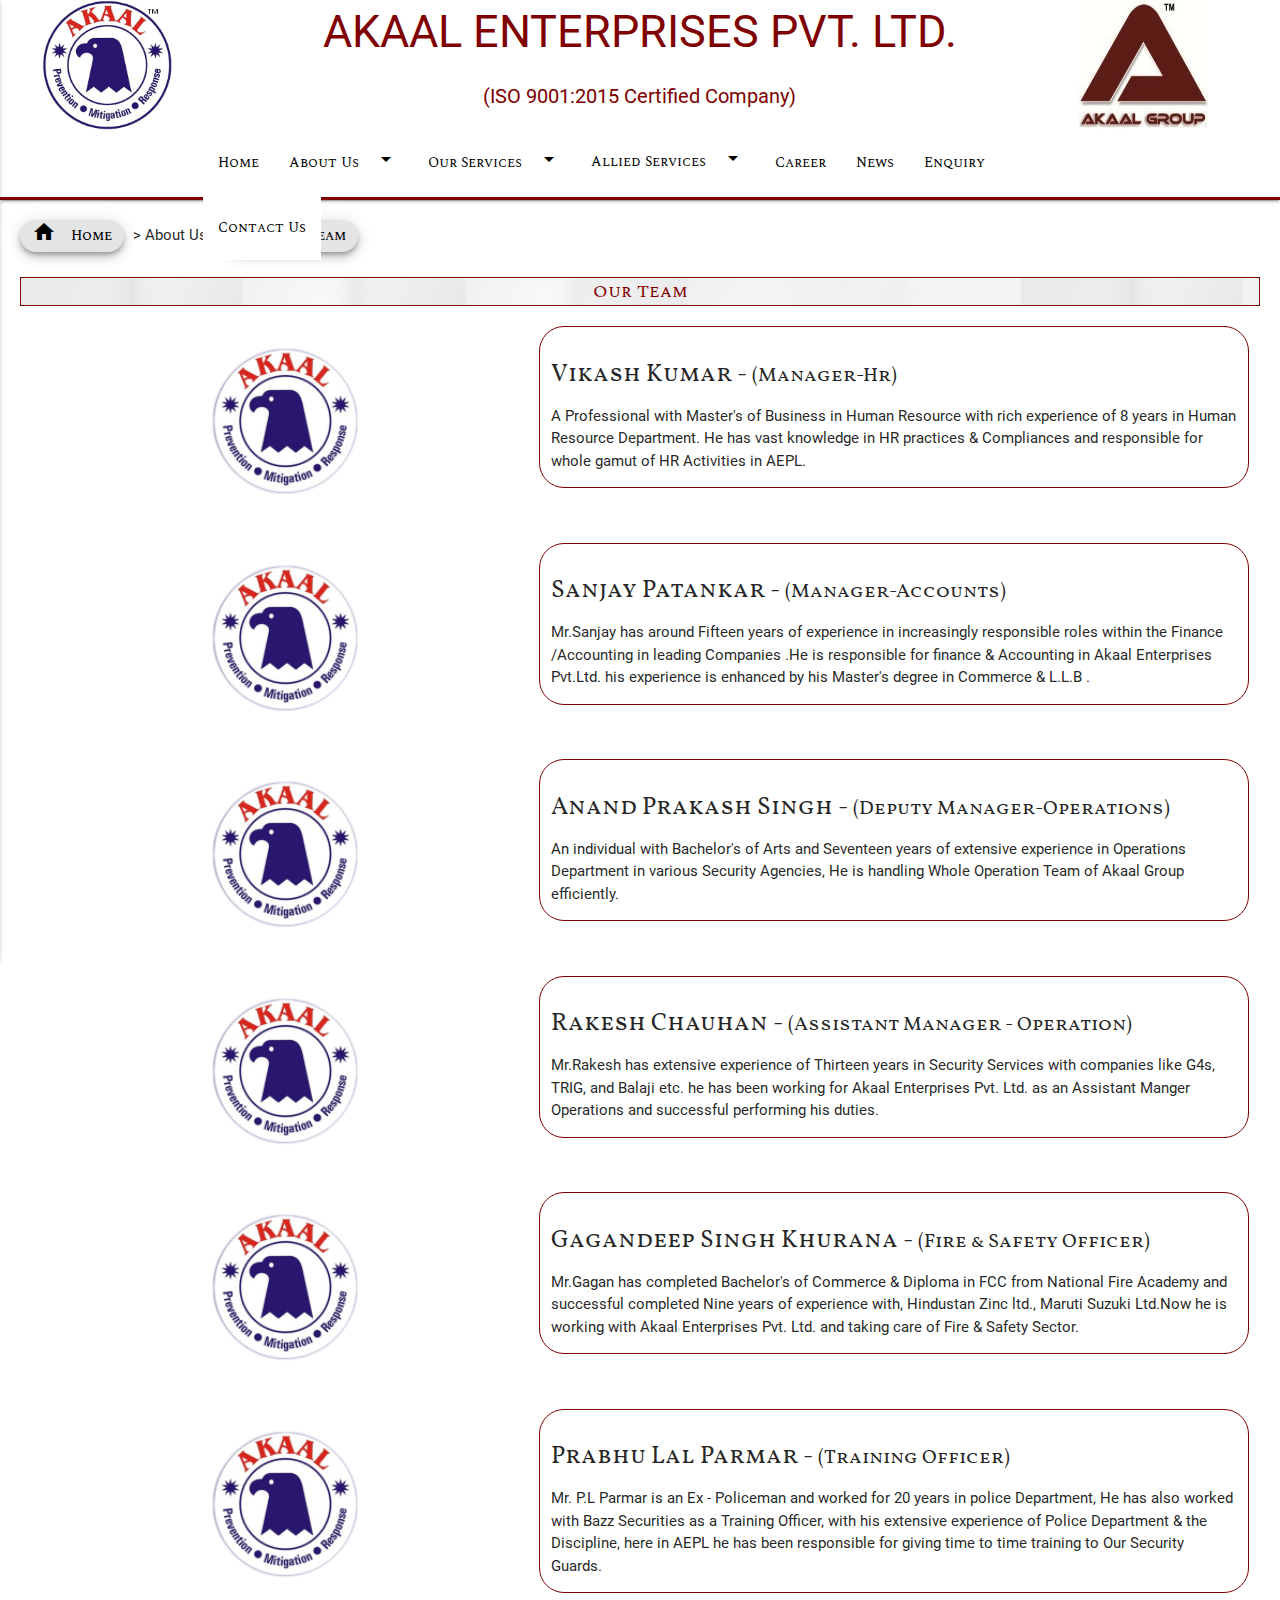
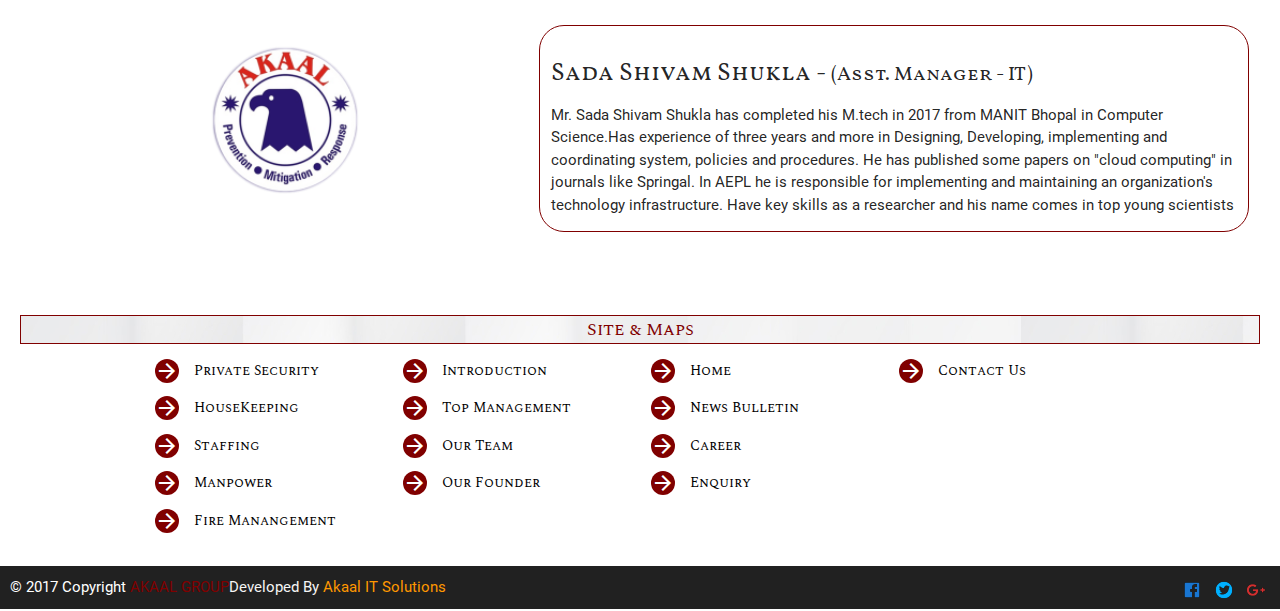
<file: ourteam.html>
<!DOCTYPE html>
  <html>
    <head>
      <link rel="shortcut icon" href="images/logo.png" type="image/x-icon">
      <title>Our Team</title>
      <!--Import Google Icon Font-->
      <link href="https://fonts.googleapis.com/icon?family=Material+Icons" rel="stylesheet">
      <!--Import materialize.css-->
       <link type="text/css" rel="stylesheet" href="css/style.css"  media="screen,projection"/>
      <link type="text/css" rel="stylesheet" href="css/materialize.min.css"  media="screen,projection"/>

      <!--Let browser know website is optimized for mobile-->
      <meta name="viewport" content="width=device-width, initial-scale=1.0"/>
      <link href="https://fonts.googleapis.com/css?family=Spectral+SC" rel="stylesheet">
      <link href="https://fonts.googleapis.com/css?family=Spectral+SC:800" rel="stylesheet">
       <link href="https://fonts.googleapis.com/css?family=Vollkorn+SC" rel="stylesheet">
       <link href="https://fonts.googleapis.com/css?family=Lobster" rel="stylesheet">

    </head>

    <body>

<nav class="nav-edit" style="height:200px;">
      <a href="#" data-activates="slide-out" class="right button-collapse"><i class="maroon-text material-icons">menu</i></a>
<div class="row" style="height:130px;margin-bottom:0px;">

<div class="col s12 m4 l2 center hide-on-med-and-down " style="height:130px;margin-bottom:0px;">
<a href="#!" class="brand-logo" style="position:relative;"><img class=""  src="images/logowithtm.png" width="130" height="130"/></a>
</div>

<div class="col s12 m4 l8 center" style="margin-bottom:0px;">
  <p class="hide-on-med-and-down maroon-text center animated bounce" style="position:relative;margin-top:0px;margin-bottom:0px;font-size:45px;">AKAAL ENTERPRISES PVT. LTD.</p>
  <p class="hide-on-med-and-down maroon-text centeranimated bounce" style="height:20px;position:relative;font-size:20px;margin-left:0px;margin-top:0px;margin-bottom:0px;padding:0px;">(ISO 9001:2015 Certified Company)</p>
</div>

<div class="col s12 m4 l2" style="height:130px;margin-bottom:0px;">
<a href="#!" class="brand-logo" style="position:relative;"><img class=""  src="images/logoakaal.jpg" width="130" height="130"/></a>
</div>

</div>

<div class="row container" style="height:60px;margin-bottom:0px;">
<div class="col s12 center" style="height:60px;position:realative;">
<ul class="black-text hide-on-med-and-down">

  <li><a class="black-text font-new white waves-effect waves-red" href="index.html">Home</a></li>
  <li><a class="dropdown-button font-new black-text white waves-effect waves-red" href="#!" data-activates="dropdown2">About Us<i class="material-icons right">arrow_drop_down</i></a></li>
  <li><a class="dropdown-button font-new black-text white waves-effect waves-red" href="#!" data-activates="dropdown1">Our Services<i class="material-icons right">arrow_drop_down</i></a></li>
  <li class="white"><a class="dropdown-buttonelite black-text font-new"  href="#!" data-activates="dropdown3">Allied Services<i class="right material-icons">arrow_drop_down</i></a></li>
      <li><a class="black-text font-new white waves-effect waves-red" href="career.html">Career</a></li>
      <li><a class="black-text font-new white waves-effect waves-red" href="news.html">News</a></li>
      <li><a class="black-text font-new white waves-effect waves-red" href="enquiry.html">Enquiry</a></li>
      <li><a class="black-text font-new white waves-effect waves-red" href="contactus.php">Contact Us</a></li>
       
    </ul>
  </div>
 
</div>
</nav>
 
<!-- Dropdown Structure -->
<ul id="dropdown1" class="dropdown-content">
  <li class="white waves-effect waves-red"><a class="black-text" style="font-family:'Spectral SC',serif;font-style: bold;font-size:12px;" href="privatesecurity.html">Private Security</a></li>
  <li class="white waves-effect waves-red"><a class="black-text" style="font-family:'Spectral SC',serif;font-style: bold;font-size:12px;" href="housekeeping.html">Housekeeping</a></li>
  <li class="white waves-effect waves-red"><a class="black-text" style="font-family:'Spectral SC',serif;font-style: bold;font-size:12px;" href="manpower.html">Manpower Supply</a></li>
  <li class="white waves-effect waves-red"><a class="black-text" style="font-family:'Spectral SC',serif;font-style: bold;font-size:12px;" href="staffing.html">Staffing</a></li>
  <li class="white waves-effect waves-red"><a class="black-text" style="font-family:'Spectral SC',serif;font-style: bold;font-size:12px;" href="firemanagement.html">Fire Management</a></li>
</ul>
<ul id="dropdown2" class="dropdown-content">
  <li class="white waves-effect waves-red"><a class="black-text" style="font-family: 'Spectral SC',serif;font-style: bold;font-size: 12px;" href="introduction.html">Introduction</a></li>
  <li class="white waves-effect waves-red"><a class="black-text" style="font-family: 'Spectral SC',serif;font-style: bold;font-size: 12px;" href="topmanagement.html">Top Management</a></li>
  <li class="white waves-effect waves-red"><a class="black-text" style="font-family: 'Spectral SC',serif;font-style: bold;font-size: 12px;"  href="ourteam.html">Our Team</a></li>
  <li class="white waves-effect waves-red"><a class="black-text" style="font-family: 'Spectral SC',serif;font-style: bold;font-size: 12px;" href="ourfounder.html">Our Founder</a></li>
</ul>
<ul id="dropdown3" class="dropdown-content">
  <li class="white waves-effect waves-red"><a class="black-text" style="font-family: 'Spectral SC',serif;font-style: bold;font-size: 12px;" href="https://akaalitsolution.000webhostapp.com">IT Solutions</a></li>
  <li class="white waves-effect waves-red"><a class="black-text" style="font-family: 'Spectral SC',serif;font-style: bold;font-size: 12px;" href="#!">Food & Cafeteria</a></li>
  <li class="white waves-effect waves-red"><a class="black-text" style="font-family: 'Spectral SC',serif;font-style: bold;font-size: 12px;" href="http://falcontoursntravels.com">Tours & Travels</a></li>
</ul>

<ul id="slide-out" class="side-nav">

      <li><a class="black-text font-new white waves-effect waves-red" href="index.html">Home</a></li>
        <!-- Dropdown Trigger -->
        <li class="no-padding">
        <ul class="collapsible collapsible-accordion">
      <li><a class="collapsible-header font-new black-text white waves-effect waves-red">About Us<i class="material-icons right">arrow_drop_down</i></a>
         <div class="collapsible-body">
              <ul>
                <li class="white waves-effect waves-red"><a class="black-text font-new" href="introduction.html">Introduction</a></li>
                <li class="white waves-effect waves-red"><a class="black-text font-new" href="topmanagement.html">Top Management</a></li>
                <li class="white waves-effect waves-red"><a class="black-text font-new" href="ourteam.html">Our Team</a></li>
                <li class="white waves-effect waves-red"><a class="black-text font-new" href="ourfounder.html">Our Founder</a></li>
              </ul>
        </div>
      </li>

      <li><a class="collapsible-header font-new black-text white waves-effect waves-red">Our Services<i class="material-icons right">arrow_drop_down</i></a>
         <div class="collapsible-body">
              <ul>
                <li class="white waves-effect waves-red"><a class="black-text font-new"  href="privatesecurity.html">Private Security</a></li>
                <li class="white waves-effect waves-red"><a class="black-text font-new"  href="housekeeping.html">Housekeeping</a></li>
                <li class="white waves-effect waves-red"><a class="black-text font-new"  href="manpower.html">Manpower Supply</a></li>
                <li class="white waves-effect waves-red"><a class="black-text font-new"  href="staffing.html">Staffing</a></li>
                <li class="white waves-effect waves-red"><a class="black-text font-new"  href="firemanagement.html">Fire Management</a></li>
              </ul>
        </div>
      </li>

       <li class="white"><a class="collapsible-header font-new black-text white waves-effect waves-red">Allied Services<i class="material-icons right">arrow_drop_down</i></a>
                <div class="collapsible-body">
                  <ul>
                    <li class="white waves-effect waves-red"><a class="black-text font-new" style="text-size:12px;" href="https://akaalitsolution.000webhostapp.com">IT Solutions</a></li>
                    <li class="white waves-effect waves-red"><a class="black-text font-new" style="text-size:12px;" href="#!">Food & Cafeteria</a></li>
                    <li class="white waves-effect waves-red"><a class="black-text font-new" style="text-size:12px;" href="http://falcontoursntravels.com">Tours & Travels</a></li>
                  </ul>
                </div>
      </li>

      </ul>
      </li>
      <!-- Dropdown Trigger -->
      
      <li><a class="black-text font-new white waves-effect waves-red" href="career.html">Career</a></li>
      <li><a class="black-text font-new white waves-effect waves-red" href="news.html">News</a></li>
      <li><a class="black-text font-new white waves-effect waves-red" href="enquiry.html">Enquiry</a></li>
      <li><a class="black-text font-new white waves-effect waves-red" href="contactus.php">Contact Us</a></li>

  </ul>
 
 
<!---Banner-->
<div class="row" style="margin:20px;">
  <div class="chip z-depth-3 hoverable">
   <a id="id9" onmouseover="document.getElementById('id9').style.color = 'maroon'" onmouseleave="document.getElementById('id7').style.color = 'black'" class="font-new" style="color:#000;" href="index.html">Home <i class="material-icons left">home</i></a>
  </div>
  > About Us >
  <div class="chip z-depth-3 hoverable">
    <a id="id5" onmouseover="document.getElementById('id5').style.color = 'maroon'" onmouseleave="document.getElementById('id5').style.color = 'black'" class="font-new" style="color:#000;" href="ourteam.html">Our Team<i class="material-icons left">info</i></a>
  </div>
</div>



<div class="row" style="margin:20px;">
<div class="center font-new border-all" width="35%"><div class="maroon-text" style="font-size:18px;">Our Team</div></div>
</div>

<!--/Banner-->
<!--About Us-->
<div class="row" style="margin:20px;">

<div class="col s12 m12 l12">

<div class="row">
<div class="col s12 m4 l5 center">
<img class="rounded-image" src="images/logo.png" width="150" height="150" alt=""/>
    
</div>
<div class="col s12 m4 l7 left border-text-all">
  <br>
  <h5 class="font-atom">Vikash Kumar - <span style="font-size:20px;" class="font-atom">(Manager-Hr)</span></h5>
  <p>A Professional with Master's of Business in Human Resource with rich experience of 8 years in Human Resource Department. He has vast knowledge in HR practices & Compliances and responsible for whole gamut of HR Activities in AEPL.</p>

</div>
</div>

<div class="row">
<div class="col s12 m4 l5 center">
<img class="rounded-image" src="images/logo.png" width="150" height="150" alt=""/>
    
</div>
<div class="col s12 m4 l7 left border-text-all">
  <br>
  <h5 class="font-atom">Sanjay Patankar - <span style="font-size:20px;" class="font-atom">(Manager-Accounts)</span></h5>
  <p>Mr.Sanjay has around Fifteen years of experience in increasingly responsible roles within the Finance /Accounting in leading Companies .He is responsible for finance & Accounting in Akaal Enterprises Pvt.Ltd. his experience is enhanced by his Master's degree in Commerce & L.L.B .</p>

</div>
</div>

<div class="row">
<div class="col s12 m4 l5 center">
<img class="rounded-image" src="images/logo.png" width="150" height="150" alt=""/>
    
</div>
<div class="col s12 m4 l7 left border-text-all">
  <br>
  <h5 class="font-atom">Anand Prakash Singh - <span style="font-size:20px;" class="font-atom">(Deputy Manager-Operations)</span></h5>
  <p>An individual with Bachelor's of Arts and Seventeen years of extensive experience in Operations Department in various Security Agencies, He is handling Whole Operation Team of Akaal Group efficiently.</p>

</div>
</div>

<div class="row">
<div class="col s12 m4 l5 center">
<img class="rounded-image" src="images/logo.png" width="150" height="150" alt=""/>
    
</div>
<div class="col s12 m4 l7 left border-text-all">
  <br>
  <h5 class="font-atom">Rakesh Chauhan - <span style="font-size:20px;" class="font-atom">(Assistant Manager - Operation)</span></h5>
  <p>Mr.Rakesh has extensive experience of Thirteen years in Security Services with companies like G4s, TRIG, and Balaji etc. he has been working for Akaal Enterprises Pvt. Ltd. as an Assistant Manger Operations and successful performing his duties.</p>

</div>
</div>

<div class="row">
<div class="col s12 m4 l5 center">
<img class="rounded-image" src="images/logo.png" width="150" height="150" alt=""/>
    
</div>
<div class="col s12 m4 l7 left border-text-all">
  <br>
  <h5 class="font-atom">Gagandeep Singh Khurana - <span style="font-size:20px;" class="font-atom">(Fire & Safety Officer)</span></h5>
  <p>Mr.Gagan has completed Bachelor's of Commerce & Diploma in FCC from National Fire Academy and successful completed Nine years of experience with, Hindustan Zinc ltd., Maruti Suzuki Ltd.Now he is working with Akaal Enterprises Pvt. Ltd. and taking care of Fire & Safety Sector. </p>

</div>
</div>

<div class="row">
<div class="col s12 m4 l5 center">
<img class="rounded-image" src="images/logo.png" width="150" height="150" alt=""/>
    
</div>
<div class="col s12 m4 l7 left border-text-all">
  <br>
  <h5 class="font-atom">Prabhu Lal Parmar - <span style="font-size:20px;" class="font-atom">(Training Officer)</span></h5>
  <p>Mr. P.L Parmar is an Ex - Policeman and worked for 20 years in police Department, He has also worked with Bazz Securities as a Training Officer, with his extensive experience of Police Department & the Discipline, here in AEPL he has been responsible for giving time to time training to Our Security Guards.</p>

</div>
</div>

<div class="row">
<div class="col s12 m4 l5 center">
<img class="rounded-image" src="images/logo.png"  width="150" height="150" alt=""/>
    
</div>
<div class="col s12 m4 l7 left border-text-all">
  <br>
  <h5 class="font-atom">Sada Shivam Shukla - <span style="font-size:20px;" class="font-atom">(Asst. Manager - IT)</span></h5><p class="font-atom"></p>
  <p>Mr. Sada Shivam Shukla has completed his M.tech in 2017 from MANIT Bhopal in Computer Science.Has experience of three years and more in Designing, Developing, implementing and coordinating system, policies and procedures. He has published some papers on "cloud computing" in journals like Springal. In AEPL he is responsible for implementing and maintaining an organization's technology infrastructure. Have key skills as a researcher and his name comes in top young scientists                                  
</p>

</div>
</div>

</div>
</div>

<!--/About Us-->

<!--SiteMaps-->
<br>
<div class="row" style="margin:20px;">
<div class="center font-new border-all" width="35%"><div class="maroon-text" style="font-size:18px;">Site & Maps</div></div>
<div style="padding-left:10%; padding-right:10%;">
     <div class="col s12 m12 l3">
        <!-- Promo Content 1 goes here -->
        <ul>
          <li><p><a id="id1" onmouseover="document.getElementById('id1').style.color = 'maroon'" onmouseleave="document.getElementById('id1').style.color = 'black'" class="font-new" style="color:#000;" href="privatesecurity.html">Private Security</a><i class="hoverable material-icons circle maroon white-text left">arrow_forward</i></p></li>
          <li><p><a id="id2" onmouseover="document.getElementById('id2').style.color = 'maroon'" onmouseleave="document.getElementById('id2').style.color = 'black'" class="font-new" style="color:#000;" href="housekeeping.html">HouseKeeping</a><i class="material-icons circle maroon white-text left">arrow_forward</i></p></li>
          <li><p><a id="id3" onmouseover="document.getElementById('id3').style.color = 'maroon'" onmouseleave="document.getElementById('id3').style.color = 'black'" class="font-new" style="color:#000;" href="staffing.html">Staffing</a><i class="material-icons circle maroon white-text left">arrow_forward</i></p></li>
          <li><p><a id="id4" onmouseover="document.getElementById('id4').style.color = 'maroon'" onmouseleave="document.getElementById('id4').style.color = 'black'" class="font-new" style="color:#000;" href="manpower.html">Manpower</a><i class="material-icons circle maroon white-text left">arrow_forward</i></p></li>
          <li><p><a id="id14" onmouseover="document.getElementById('id14').style.color = 'maroon'" onmouseleave="document.getElementById('id14').style.color = 'black'" class="font-new" style="color:#000;" href="firemanagement.html">Fire Manangement</a><i class="material-icons circle maroon white-text left">arrow_forward</i></p></li>
        </ul>
      </div>
      <div class="col s12 m12 l3">
        <!-- Promo Content 2 goes here -->
        <ul>
          <li><p><a id="id5" onmouseover="document.getElementById('id5').style.color = 'maroon'" onmouseleave="document.getElementById('id5').style.color = 'black'" class="font-new" style="color:#000;" href="introduction.html">Introduction</a><i class="material-icons circle maroon white-text left">arrow_forward</i></p></li>
          <li><p><a id="id6" onmouseover="document.getElementById('id6').style.color = 'maroon'" onmouseleave="document.getElementById('id6').style.color = 'black'" class="font-new" style="color:#000;" href="topmanagement.html">Top Management</a><i class="material-icons circle maroon white-text left">arrow_forward</i></p></li>
          <li><p><a id="id7" onmouseover="document.getElementById('id7').style.color = 'maroon'" onmouseleave="document.getElementById('id7').style.color = 'black'" class="font-new" style="color:#000;" href="ourteam.html">Our Team</a><i class="material-icons circle maroon white-text left">arrow_forward</i></p></li>
          <li><p><a id="id8" onmouseover="document.getElementById('id8').style.color = 'maroon'" onmouseleave="document.getElementById('id8').style.color = 'black'" class="font-new" style="color:#000;" href="ourfounder.html">Our Founder</a><i class="material-icons circle maroon white-text left">arrow_forward</i></p></li>
        </ul>
      </div>
      <div class="col s12 m12 l3">
        <!-- Promo Content 3 goes here -->
        <ul>
          <li><p><a id="id9" onmouseover="document.getElementById('id9').style.color = 'maroon'" onmouseleave="document.getElementById('id9').style.color = 'black'" class="font-new" style="color:#000;" href="index.html">Home</a><i class="material-icons circle maroon white-text left">arrow_forward</i></p></li>
          <li><p><a id="id10" onmouseover="document.getElementById('id10').style.color = 'maroon'" onmouseleave="document.getElementById('id10').style.color = 'black'" class="font-new" style="color:#000;" href="news.html">News Bulletin</a><i class="material-icons circle maroon white-text left">arrow_forward</i></p></li>
           <li><p><a id="id13" onmouseover="document.getElementById('id13').style.color = 'maroon'" onmouseleave="document.getElementById('id13').style.color = 'black'" class="font-new" style="color:#000;" href="career.html">Career</a><i class="material-icons circle maroon white-text left">arrow_forward</i></p></li>
          <li><p><a id="id11" onmouseover="document.getElementById('id11').style.color = 'maroon'" onmouseleave="document.getElementById('id11').style.color = 'black'" class="font-new" style="color:#000;" href="enquiry.html">Enquiry</a><i class="material-icons circle maroon white-text left">arrow_forward</i></p></li>
        </ul>
      </div>
       <div class="col s12 m12 l3">
        <!-- Promo Content 3 goes here -->
        <ul>
       
          <li><p><a id="id12" onmouseover="document.getElementById('id12').style.color = 'maroon'" onmouseleave="document.getElementById('id12').style.color = 'black'" class="font-new" style="color:#000;" href="contactus.php">Contact Us</a><i class="material-icons circle maroon white-text left">arrow_forward</i></p></li>
        </ul>
      </div>


</div>
    </div>
<!--/SiteMaps-->
<!--footer-->
<div class="grey darken-4" style="padding:10px">
            <div class="left">
            <span style="color:white;">© 2017 Copyright <color style="color:maroon;">AKAAL GROUP</color> </span>
            </div>
            <div class="right">
                   <span><a class="grey-text text-lighten-3" href="https://www.facebook.com/akaalenterprises"><img width="20" height="20" class="trans" src="images/fb1.png"></a></span>
                   <span><a class="grey-text text-lighten-3" href="https://twitter.com/akaal_group"><img width="20" height="20" class="trans" src="images/twitter.png"></a></span>
                   <span><a class="grey-text text-lighten-3" href="https://plus.google.com/u/0/communities/105179974069145862114"><img width="20" height="20" class="trans" src="images/gplus.png"></a></span>
            </div>
            <span><a class="grey-text text-lighten-4 center" href="#!">Developed By<color class="orange-text"> Akaal IT Solutions<color></a></span>

        </div>
<!--/footer-->
<div class="center">
 <script async src="//pagead2.googlesyndication.com/pagead/js/adsbygoogle.js"></script>
      <ins class="adsbygoogle" style="display:block" data-ad-client="ca-pub-6720364692704115" data-ad-slot="5028272117" data-ad-format="auto"></ins>
      <script type="text/javascript">(adsbygoogle = window.adsbygoogle || []).push({});
      </script>
</div>
      <!--Import jQuery before materialize.js-->
      <script type="text/javascript" src="https://code.jquery.com/jquery-3.2.1.min.js"></script>
      <script type="text/javascript" src="js/script.js"></script>
      <script type="text/javascript" src="js/materialize.min.js"></script>
    </body>
  </html>
</file>
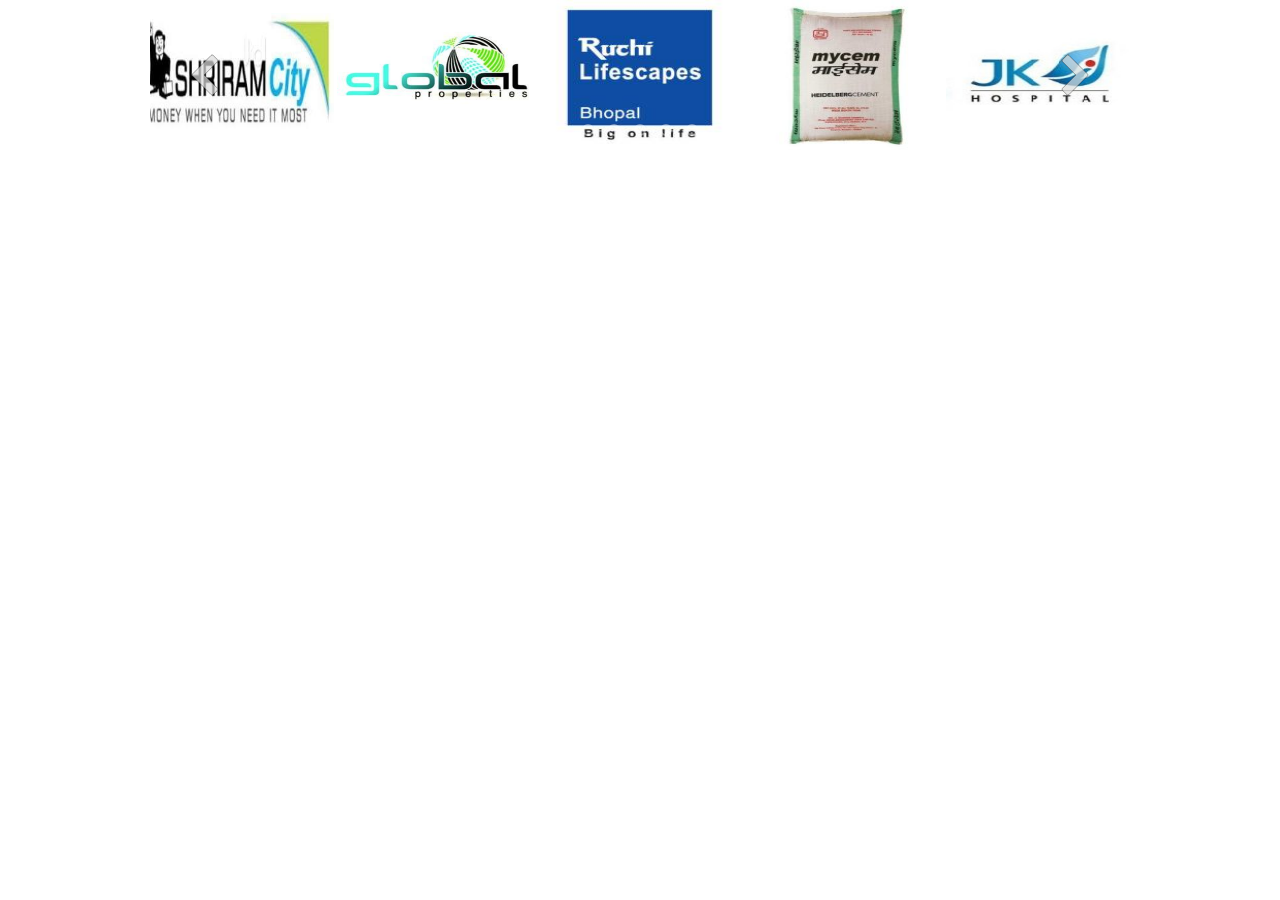
<file: standard.html>
﻿<!DOCTYPE html>
<html>
<head>
    <meta charset="utf-8">
    <meta name="viewport" content="width=device-width, initial-scale=1.0">
    <title></title>
</head>
<body style="padding:0px; margin:0px; background-color:#fff;font-family:arial,helvetica,sans-serif,verdana,'Open Sans'">

    <!-- #region Jssor Slider Begin -->
    <!-- Generator: Jssor Slider Maker -->
    <!-- Source: https://www.jssor.com -->
    <script src="js/jssor.slider-26.5.0.min.js" type="text/javascript"></script>
    <script type="text/javascript">
        jssor_1_slider_init = function() {

            var jssor_1_options = {
              $AutoPlay: 1,
              $AutoPlaySteps: 5,
              $SlideDuration: 160,
              $SlideWidth: 200,
              $SlideSpacing: 3,
              $Cols: 5,
              $Align: 390,
              $ArrowNavigatorOptions: {
                $Class: $JssorArrowNavigator$,
                $Steps: 5
              },
              $BulletNavigatorOptions: {
                $Class: $JssorBulletNavigator$
              }
            };

            var jssor_1_slider = new $JssorSlider$("jssor_1", jssor_1_options);

            /*#region responsive code begin*/

            var MAX_WIDTH = 980;

            function ScaleSlider() {
                var containerElement = jssor_1_slider.$Elmt.parentNode;
                var containerWidth = containerElement.clientWidth;

                if (containerWidth) {

                    var expectedWidth = Math.min(MAX_WIDTH || containerWidth, containerWidth);

                    jssor_1_slider.$ScaleWidth(expectedWidth);
                }
                else {
                    window.setTimeout(ScaleSlider, 30);
                }
            }

            ScaleSlider();

            $Jssor$.$AddEvent(window, "load", ScaleSlider);
            $Jssor$.$AddEvent(window, "resize", ScaleSlider);
            $Jssor$.$AddEvent(window, "orientationchange", ScaleSlider);
            /*#endregion responsive code end*/
        };
    </script>
    <style>
        /* jssor slider loading skin spin css */
        .jssorl-009-spin img {
            animation-name: jssorl-009-spin;
            animation-duration: 1.6s;
            animation-iteration-count: infinite;
            animation-timing-function: linear;
        }

        @keyframes jssorl-009-spin {
            from {
                transform: rotate(0deg);
            }

            to {
                transform: rotate(360deg);
            }
        }


        .jssorb057 .i {position:absolute;cursor:pointer;}
        .jssorb057 .i .b {fill:none;stroke:#fff;stroke-width:2000;stroke-miterlimit:10;stroke-opacity:0.4;}
        .jssorb057 .i:hover .b {stroke-opacity:.7;}
        .jssorb057 .iav .b {stroke-opacity: 1;}
        .jssorb057 .i.idn {opacity:.3;}

        .jssora073 {display:block;position:absolute;cursor:pointer;}
        .jssora073 .a {fill:#ddd;fill-opacity:.7;stroke:#000;stroke-width:160;stroke-miterlimit:10;stroke-opacity:.7;}
        .jssora073:hover {opacity:.8;}
        .jssora073.jssora073dn {opacity:.4;}
        .jssora073.jssora073ds {opacity:.3;pointer-events:none;}
    </style>
    <div id="jssor_1" style="position:relative;margin:0 auto;top:0px;left:0px;width:980px;height:150px;overflow:hidden;visibility:hidden;">
        <!-- Loading Screen -->
        <div data-u="loading" class="jssorl-009-spin" style="position:absolute;top:0px;left:0px;width:100%;height:100%;text-align:center;background-color:rgba(0,0,0,0.7);">
            <img style="margin-top:-19px;position:relative;top:50%;width:38px;height:38px;" src="images/spin.svg" />
        </div>
        <div data-u="slides" style="cursor:default;position:relative;top:0px;left:0px;width:980px;height:150px;overflow:hidden;">
            <div>
                <img data-u="image" src="images/client1.jpg" />
            </div>
            <div>
                <img data-u="image" src="images/client2.jpg" />
            </div>
            <div>
                <img data-u="image" src="images/client3.jpg" />
            </div>
            <div>
                <img data-u="image" src="images/client4.jpg" />
            </div>
            <div>
                <img data-u="image" src="images/client5.jpg" />
            </div>
            <div>
                <img data-u="image" src="images/client6.jpg" />
            </div>
            <div>
                <img data-u="image" src="images/client7.jpg" />
            </div>
            <div>
                <img data-u="image" src="images/client8.jpg" />
            </div>
            <div>
                <img data-u="image" src="images/client9.jpg" />
            </div>
            <div>
                <img data-u="image" src="images/client10.jpg" />
            </div>
            <div>
                <img data-u="image" src="images/client11.jpg" />
            </div>
        </div>
        <!-- Bullet Navigator -->
        <div data-u="navigator" class="jssorb057" style="position:absolute;bottom:12px;right:12px;" data-autocenter="1" data-scale="0.5" data-scale-bottom="0.75">
            <div data-u="prototype" class="i" style="width:16px;height:16px;">
                <svg viewbox="0 0 16000 16000" style="position:absolute;top:0;left:0;width:100%;height:100%;">
                    <circle class="b" cx="8000" cy="8000" r="5000"></circle>
                </svg>
            </div>
        </div>
        <!-- Arrow Navigator -->
        <div data-u="arrowleft" class="jssora073" style="width:50px;height:50px;top:0px;left:30px;" data-autocenter="2" data-scale="0.75" data-scale-left="0.75">
            <svg viewbox="0 0 16000 16000" style="position:absolute;top:0;left:0;width:100%;height:100%;">
                <path class="a" d="M4037.7,8357.3l5891.8,5891.8c100.6,100.6,219.7,150.9,357.3,150.9s256.7-50.3,357.3-150.9 l1318.1-1318.1c100.6-100.6,150.9-219.7,150.9-357.3c0-137.6-50.3-256.7-150.9-357.3L7745.9,8000l4216.4-4216.4 c100.6-100.6,150.9-219.7,150.9-357.3c0-137.6-50.3-256.7-150.9-357.3l-1318.1-1318.1c-100.6-100.6-219.7-150.9-357.3-150.9 s-256.7,50.3-357.3,150.9L4037.7,7642.7c-100.6,100.6-150.9,219.7-150.9,357.3C3886.8,8137.6,3937.1,8256.7,4037.7,8357.3 L4037.7,8357.3z"></path>
            </svg>
        </div>
        <div data-u="arrowright" class="jssora073" style="width:50px;height:50px;top:0px;right:30px;" data-autocenter="2" data-scale="0.75" data-scale-right="0.75">
            <svg viewbox="0 0 16000 16000" style="position:absolute;top:0;left:0;width:100%;height:100%;">
                <path class="a" d="M11962.3,8357.3l-5891.8,5891.8c-100.6,100.6-219.7,150.9-357.3,150.9s-256.7-50.3-357.3-150.9 L4037.7,12931c-100.6-100.6-150.9-219.7-150.9-357.3c0-137.6,50.3-256.7,150.9-357.3L8254.1,8000L4037.7,3783.6 c-100.6-100.6-150.9-219.7-150.9-357.3c0-137.6,50.3-256.7,150.9-357.3l1318.1-1318.1c100.6-100.6,219.7-150.9,357.3-150.9 s256.7,50.3,357.3,150.9l5891.8,5891.8c100.6,100.6,150.9,219.7,150.9,357.3C12113.2,8137.6,12062.9,8256.7,11962.3,8357.3 L11962.3,8357.3z"></path>
            </svg>
        </div>
    </div>
    <script type="text/javascript">jssor_1_slider_init();</script>
    <!-- #endregion Jssor Slider End -->
</body>
</html>
</file>
<file: css/style.css>
.nav-edit{
  width: 100%;
	background-color: transparent;
	border-bottom: solid maroon;
}
ul.b {list-style-type: square;}
.font-tun{
   font-size: 18px;
  font-style: bold; 
  font-family: "Brush Script MT", cursive;
}
.border-bottom-all{
  background-color: transparent;
  border-top: solid maroon;
}
.border-all{
  background-image: url(../images/background2.jpg);
  background-color: transparent;
  border: solid maroon;
  border-width: 1px;
}
.border-text-all{
  background-color: white;
  border: solid maroon;
  border-width: 0.5px;
  border-radius: 25px;
  padding: 20px; 
}
.border-table{
  background-color: transparent;
  border: solid maroon;
  border-width: 1px;
}
.swipe{
    overflow:auto;
    white-space:nowrap;
}
.font-atom{
font-family: 'Vollkorn SC', serif;
}
.txtsize{
  font-size: 20px;
  font-style: bold; 
  font-family: 'Spectral SC', serif;
}
.border-bot{
	border-bottom: solid maroon;
}
.maroon{
  background-color: maroon;
}
.maroon-text{
	color:maroon;
}
.font-new{
	font-family: 'Spectral SC', serif;
  font-style: bold;
  font-size: 14px;
}
.auto-align{
height: 700px;
margin:100px;
padding: 100px
}
.auto-align h6 {
    color: #808489;
    font-size: 1.2em;
    text-transform: uppercase;
    font-weight: 700;
    letter-spacing: 4px;
    margin: 1em 0;
    transition: 0.5s all;
    -webkit-transition: 0.5s all;
    -o-transition: 0.5s all;
    -moz-transition: 0.5s all;
    -ms-transition: 0.5s all;
}
.rotate-grid{
border-style: solid;
width: 100px;
height: 100px;
padding: 28px;
 -webkit-transform:rotate(45deg);
  -moz-transform: rotate(45deg);
  -ms-transform: rotate(45deg);
  -o-transform: rotate(45deg);
  transform: rotate(45deg);
}
.rotateimg180 {
  -webkit-transform:rotate(315deg);
  -moz-transform: rotate(315deg);
  -ms-transform: rotate(315deg);
  -o-transform: rotate(315deg);
  transform: rotate(315deg);
}
.trans {
  margin:4px;
  opacity:1;
}
.trans:hover {
  transform:scale(1.8);
  -webkit-transform:scale(1.8);
  -moz-transform:scale(1.8);
  opacity:5;
}
* {box-sizing:border-box}
div.gallery {
    margin: 5px;
    float: left;
    width: 180px;
}

div.gallery:hover {

}

div.gallery img {
    width: 100%;
    height: auto;
}

div.desc {
    padding: 15px;
    
}

.back{
  background-image: url(../images/stats1.jpg);
}
.afade{display:none;}

.testimonials {
    position: relative;
}

.testimonials .a {
    position: absolute;
}
.dropdown-submenu {
    position: relative;
}

.dropdown-submenu {
    top: 0;
    right: 100%;
    margin-top: -1px;
}
.rounded-image{
  background-position: center center;
  border-radius: 50px;
  background-repeat: no-repeat;
  margin: 20px;
}
</file>
